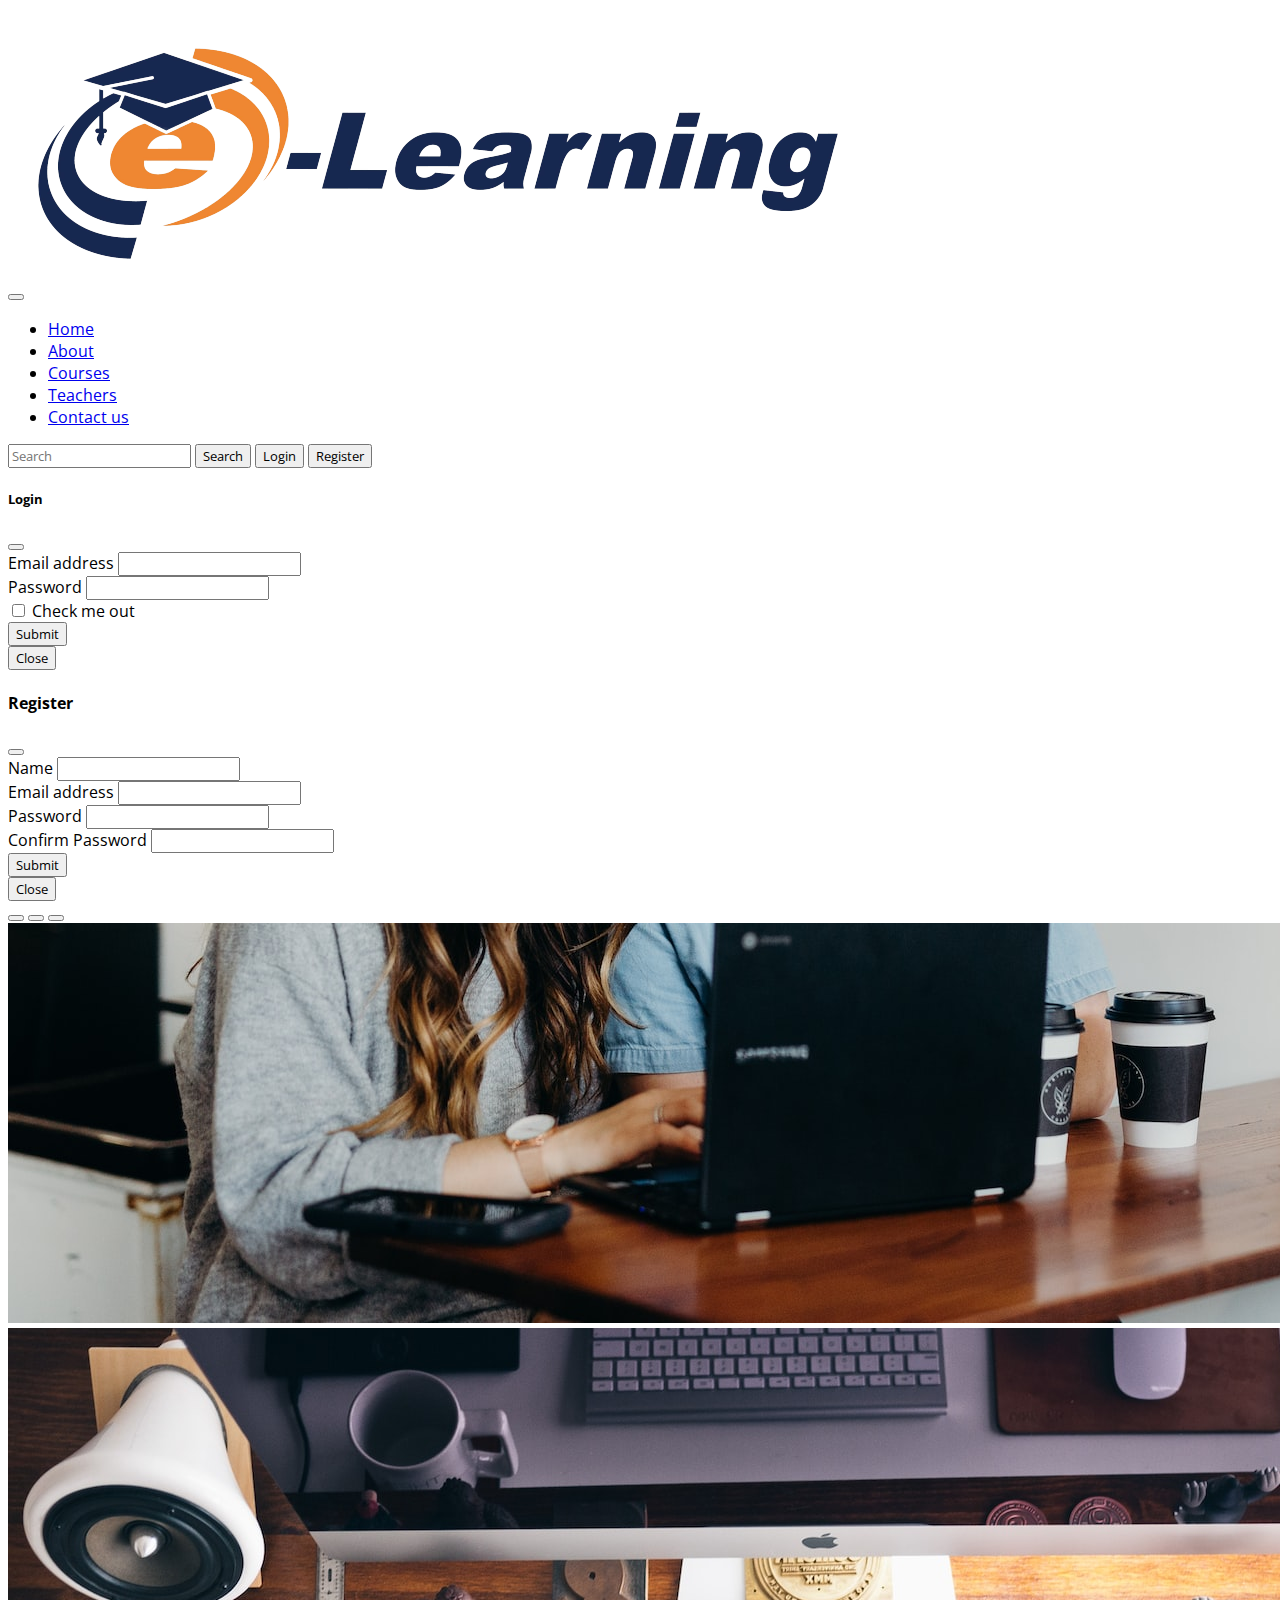
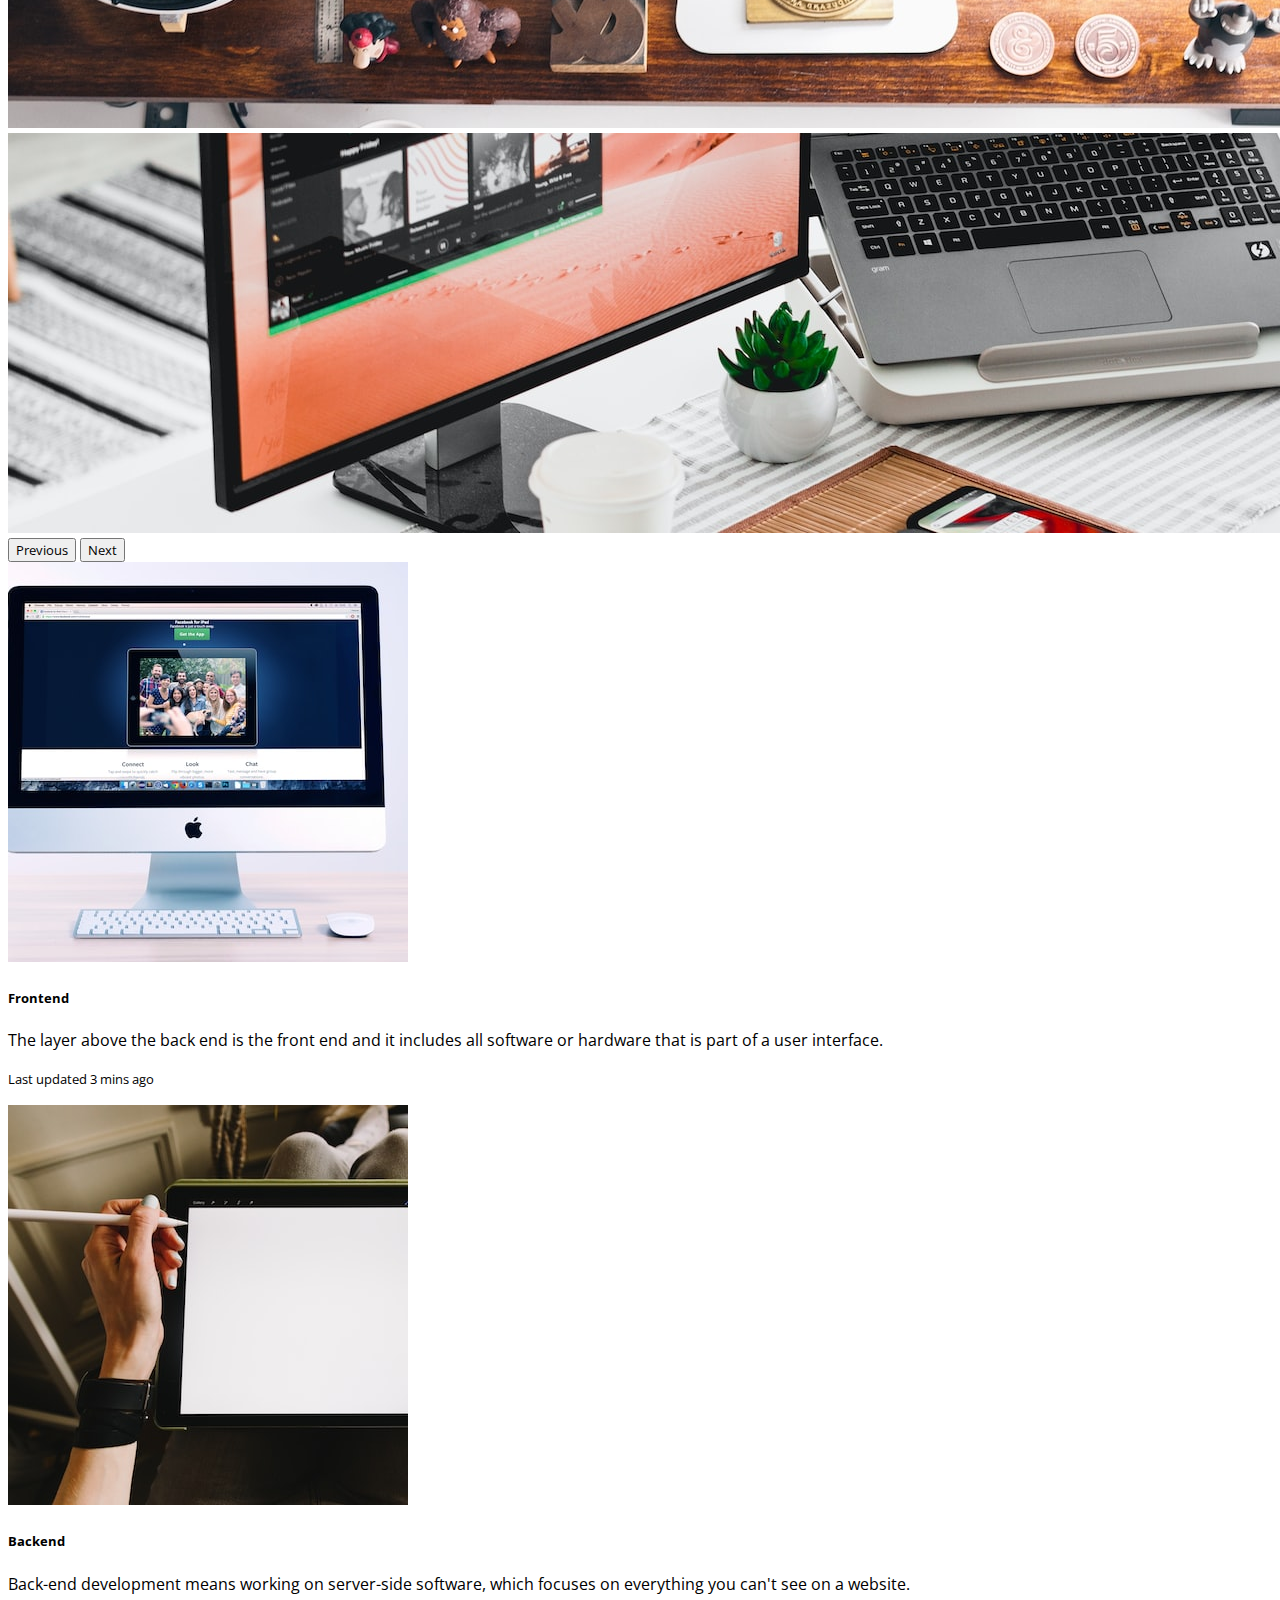
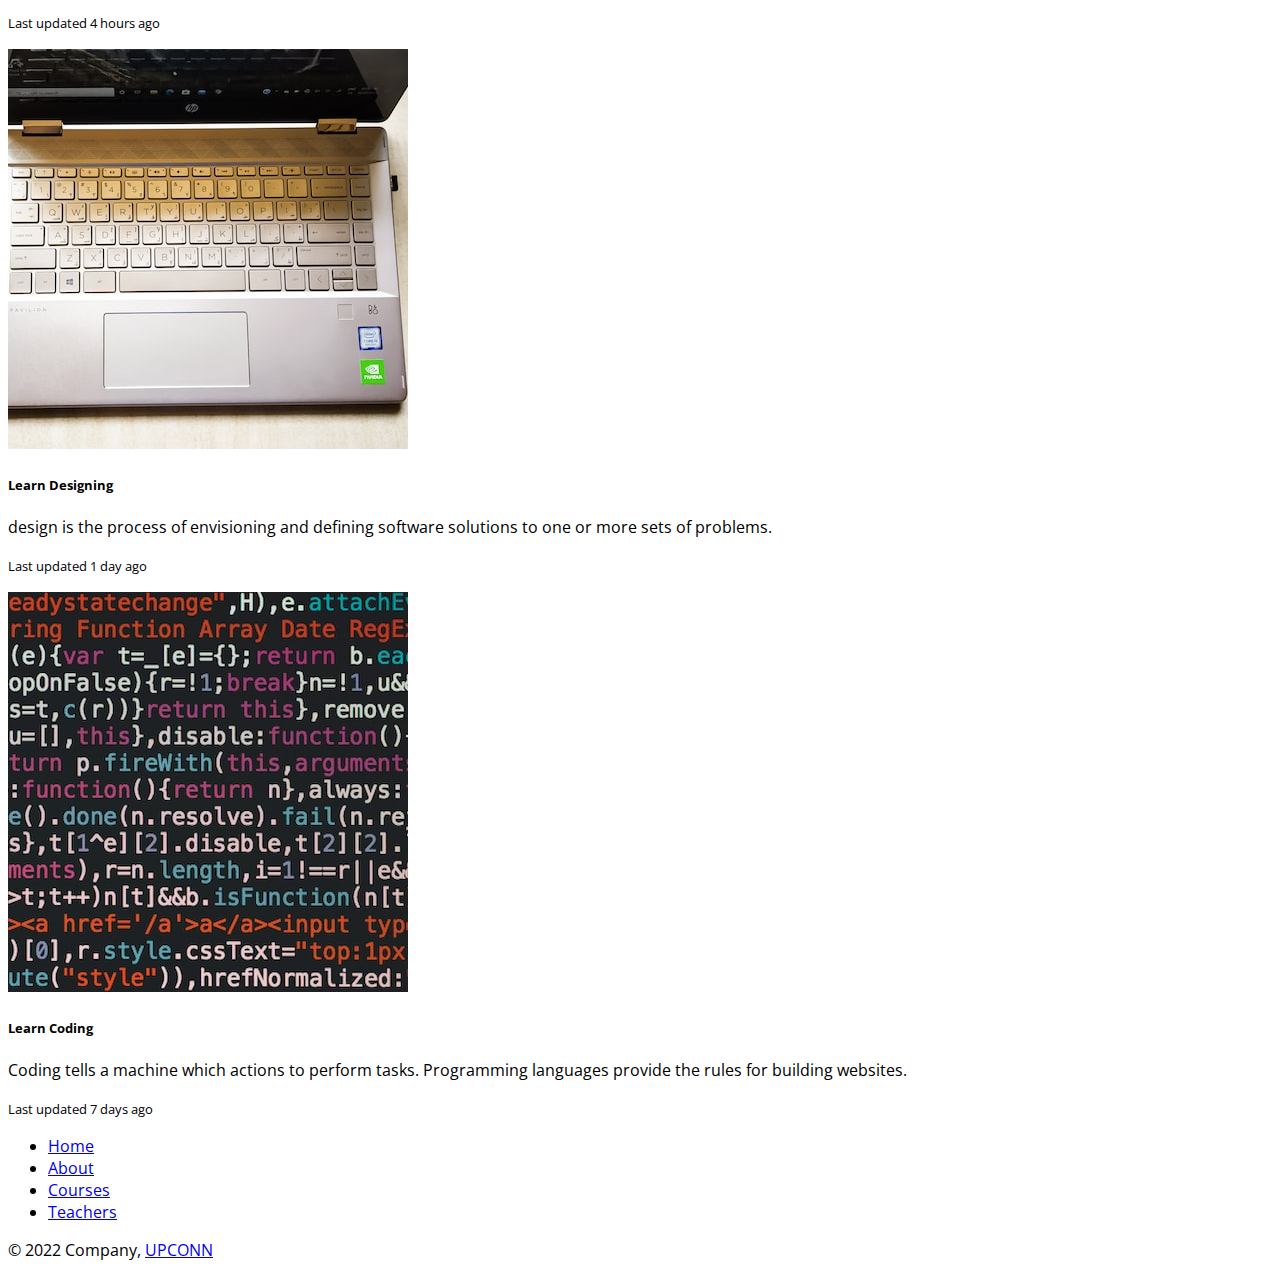
<file: index.html>
<!doctype html>
<html lang="en">

<head>
    <!-- <link rel="stylesheet" href="https://unpkg.com/aos@next/dist/aos.css" /> -->
    <link rel="stylesheet" href="styles.css">
    <!-- Required meta tags -->
    <meta charset="utf-8">
    <meta name="viewport" content="width=device-width, initial-scale=1">
    <!-- Bootstrap CSS -->
    <link href="https://cdn.jsdelivr.net/npm/bootstrap@5.0.2/dist/css/bootstrap.min.css" rel="stylesheet"
        integrity="sha384-EVSTQN3/azprG1Anm3QDgpJLIm9Nao0Yz1ztcQTwFspd3yD65VohhpuuCOmLASjC" crossorigin="anonymous">
    <title>E-learn</title>
</head>

<body>
    <nav class="navbar navbar-expand-lg navbar-light bg-light fixed-top">
        <div class="container-fluid">
            <div class="logocontainer"><a class="navbar-brand" href="index.html"><img
                        src="./Images/logo-removebg-preview.png" class="w-100" alt=""></a></div>
            <button class="navbar-toggler" type="button" data-bs-toggle="collapse"
                data-bs-target="#navbarSupportedContent" aria-controls="navbarSupportedContent" aria-expanded="false"
                aria-label="Toggle navigation">
                <span class="navbar-toggler-icon"></span>
            </button>
            <div class="collapse navbar-collapse" id="navbarSupportedContent">
                <ul class="navbar-nav me-auto mt-1 mb-2 mb-lg-0 mx-2">
                    <li class="nav-item">
                        <a class="nav-link active" aria-current="page" href="index.html">Home</a>
                    </li>
                    <li class="nav-item">
                        <a class="nav-link" href="about.html">About</a>
                    </li>
                    <li class="nav-item">
                        <a class="nav-link" href="courses.html">Courses</a>
                    </li>
                    <li class="nav-item">
                        <a class="nav-link" href="teachers.html">Teachers</a>
                    </li>
                    <li class="nav-item">
                        <a class="nav-link" href="contact.html">Contact us</a>
                    </li>
                </ul>
                <form class="d-flex">
                    <input class="form-control me-2" type="search" placeholder="Search" aria-label="Search">
                    <button class="btn btn-outline-primary" type="submit">Search</button>
                    <!-- Button trigger modal -->
                    <button type="button" class="btn btn-danger mx-2" data-bs-toggle="modal"
                        data-bs-target="#staticBackdrop">
                        Login
                    </button>
                    <button type="button" class="btn btn-success" data-bs-toggle="modal"
                        data-bs-target="#staticBackdrop1">
                        Register
                    </button>
                </form>
            </div>
        </div>
    </nav>
    <!-- Modal -->
    <div class="modal fade" id="staticBackdrop" data-bs-backdrop="static" data-bs-keyboard="false" tabindex="-1"
        aria-labelledby="staticBackdropLabel" aria-hidden="true">
        <div class="modal-dialog">
            <div class="modal-content">
                <div class="modal-header">
                    <h5 class="modal-title" id="staticBackdropLabel">Login</h5>
                    <button type="button" class="btn-close" data-bs-dismiss="modal" aria-label="Close"></button>
                </div>
                <div class="modal-body">
                    <form>
                        <div class="mb-3">
                            <label for="exampleInputEmail1" class="form-label">Email address</label>
                            <input type="email" class="form-control" id="exampleInputEmail1"
                                aria-describedby="emailHelp" required>
                            <!-- <div id="emailHelp" class="form-text">We'll never share your email with anyone else.</div> -->
                        </div>
                        <div class="mb-3">
                            <label for="exampleInputPassword1" class="form-label">Password</label>
                            <input type="password" class="form-control" id="exampleInputPassword1" required>
                        </div>
                        <div class="mb-3 form-check">
                            <input type="checkbox" class="form-check-input" id="exampleCheck1" required>
                            <label class="form-check-label" for="exampleCheck1">Check me out</label>
                        </div>
                        <button type="submit" class="btn btn-primary">Submit</button>
                    </form>
                </div>
                <div class="modal-footer">
                    <button type="button" class="btn btn-secondary" data-bs-dismiss="modal">Close</button>
                </div>
            </div>
        </div>
    </div>

    <!-- modal2 -->
    <div class="modal fade" id="staticBackdrop1" data-bs-backdrop="static" data-bs-keyboard="false" tabindex="-1"
        aria-labelledby="staticBackdropLabel" aria-hidden="true">
        <div class="modal-dialog">
            <div class="modal-content">
                <div class="modal-header">
                    <h4 class="modal-title fw-bold" id="staticBackdropLabel">Register</h4>
                    <button type="button" class="btn-close" data-bs-dismiss="modal" aria-label="Close"></button>
                </div>
                <div class="modal-body">
                    <form>
                        <div class="mb-3">
                            <label for="exampleInputEmail1" class="form-label">Name</label>
                            <input type="text" class="form-control" id="exampleInputEmail1" aria-describedby="emailHelp"
                                required>
                            <!-- <div id="emailHelp" class="form-text">We'll never share your email with anyone else.</div> -->
                        </div>
                        <div class="mb-3">
                            <label for="exampleInputEmail1" class="form-label">Email address</label>
                            <input type="email" class="form-control" id="exampleInputEmail1"
                                aria-describedby="emailHelp" required>
                            <!-- <div id="emailHelp" class="form-text">We'll never share your email with anyone else.</div> -->
                        </div>
                        <div class="mb-3">
                            <label for="exampleInputPassword1" class="form-label">Password</label>
                            <input type="password" class="form-control" id="exampleInputPassword1" required>
                        </div>
                        <div class="mb-3">
                            <label for="exampleInputPassword1" class="form-label">Confirm Password</label>
                            <input type="password" class="form-control" id="exampleInputPassword1" required>
                        </div>
                        <!-- <div class="mb-3 form-check">
                            <input type="checkbox" class="form-check-input" id="exampleCheck1">
                            <label class="form-check-label" for="exampleCheck1">Check me out</label>
                        </div> -->
                        <button type="submit" class="btn btn-primary">Submit</button>
                    </form>
                </div>
                <div class="modal-footer">
                    <button type="button" class="btn btn-secondary" data-bs-dismiss="modal">Close</button>
                </div>
            </div>
        </div>
    </div>

    <div id="carouselExampleIndicators" class="carousel slide" data-bs-ride="carousel">
        <div class="carousel-indicators">
            <button type="button" data-bs-target="#carouselExampleIndicators" data-bs-slide-to="0" class="active"
                aria-current="true" aria-label="Slide 1"></button>
            <button type="button" data-bs-target="#carouselExampleIndicators" data-bs-slide-to="1"
                aria-label="Slide 2"></button>
            <button type="button" data-bs-target="#carouselExampleIndicators" data-bs-slide-to="2"
                aria-label="Slide 3"></button>
        </div>
        <div class="carousel-inner">
            <div class="carousel-item active">
                <img src="./Images/slider3.jpg" class="w-100 mt-5" alt="...">
            </div>
            <div class="carousel-item">
                <img src="./Images/slider5.jpg" class="w-100 mt-5" alt="...">
            </div>
            <div class="carousel-item">
                <img src="./Images/slider1.jpg" class="w-100 mt-5" alt="...">
            </div>
        </div>
        <button class="carousel-control-prev" type="button" data-bs-target="#carouselExampleIndicators"
            data-bs-slide="prev">
            <span class="carousel-control-prev-icon" aria-hidden="true"></span>
            <span class="visually-hidden">Previous</span>
        </button>
        <button class="carousel-control-next" type="button" data-bs-target="#carouselExampleIndicators"
            data-bs-slide="next">
            <span class="carousel-control-next-icon" aria-hidden="true"></span>
            <span class="visually-hidden">Next</span>
        </button>
    </div>
    <div class="row row-cols-1 row-cols-md-2 g-4 m-lg-5 m-3">
        <div class="col">
            <div class="card" data-aos="slide-right">
                <div class="row g-0">
                    <div class="col-lg-4">
                        <img src="./Images/card1.jpg" class="img-fluid rounded-start" alt="...">
                    </div>
                    <div class="col-lg-8">
                        <div class="card-body">
                            <h5 class="card-title">Frontend</h5>
                            <p class="card-text">The layer above the back end is the front end and it includes all
                                software or hardware that is part of a user interface.</p>
                            <p class="card-text"><small class="text-muted">Last updated 3 mins ago</small></p>
                        </div>
                    </div>
                </div>
            </div>
        </div>
        <div class="col">
            <div class="card" data-aos="slide-left">
                <div class="row g-0">
                    <div class="col-lg-4">
                        <img src="./Images/card2.jpg" class="img-fluid rounded-start" alt="...">
                    </div>
                    <div class="col-lg-8">
                        <div class="card-body">
                            <h5 class="card-title">Backend</h5>
                            <p class="card-text">Back-end development means working on server-side software, which
                                focuses on everything you can't see on a website.</p>
                            <p class="card-text"><small class="text-muted">Last updated 4 hours ago</small></p>
                        </div>
                    </div>
                </div>
            </div>
        </div>
        <div class="col">
            <div class="card" data-aos="slide-right">
                <div class="row g-0">
                    <div class="col-lg-4">
                        <img src="./Images/card3.jpg" class="img-fluid rounded-start" alt="...">
                    </div>
                    <div class="col-lg-8">
                        <div class="card-body">
                            <h5 class="card-title">Learn Designing</h5>
                            <p class="card-text">design is the process of envisioning and defining software solutions to
                                one or more sets of problems.</p>
                            <p class="card-text"><small class="text-muted">Last updated 1 day ago</small></p>
                        </div>
                    </div>
                </div>
            </div>
        </div>
        <div class="col">
            <div class="card" data-aos="slide-left">
                <div class="row g-0">
                    <div class="col-lg-4">
                        <img src="./Images/card4.jpg" class="img-fluid rounded-start" alt="...">
                    </div>
                    <div class="col-lg-8">
                        <div class="card-body">
                            <h5 class="card-title">Learn Coding</h5>
                            <p class="card-text">Coding tells a machine which actions to perform tasks. Programming
                                languages provide the rules for building websites.</p>
                            <p class="card-text"><small class="text-muted">Last updated 7 days ago</small></p>
                        </div>
                    </div>
                </div>
            </div>
        </div>

    </div>
    <div class="bg-dark sticky-bottom">
        <footer class="py-3">
            <ul class="nav justify-content-center border-bottom pb-3 mb-3">
                <li class="nav-item"><a href="index.html" class="nav-link px-2 text-light">Home</a></li>
                <li class="nav-item"><a href="about.html" class="nav-link px-2 text-light">About</a></li>
                <li class="nav-item"><a href="courses.html" class="nav-link px-2 text-light">Courses</a></li>
                <li class="nav-item"><a href="teachers.html" class="nav-link px-2 text-light">Teachers</a></li>
            </ul>
            <p class="text-center text-light">© 2022 Company, <a href="https://upconn.in/"
                    class="fw-bold text-light">UPCONN</a></p>
        </footer>
    </div>
    <script src="https://cdn.jsdelivr.net/npm/bootstrap@5.0.2/dist/js/bootstrap.bundle.min.js"
        integrity="sha384-MrcW6ZMFYlzcLA8Nl+NtUVF0sA7MsXsP1UyJoMp4YLEuNSfAP+JcXn/tWtIaxVXM"
        crossorigin="anonymous"></script>
    <!-- <script src="https://unpkg.com/aos@next/dist/aos.js"></script>
        <script>
          AOS.init({
            offset: 100,
            duration: 1000,
          });
        </script> -->
</body>

</html>
</file>
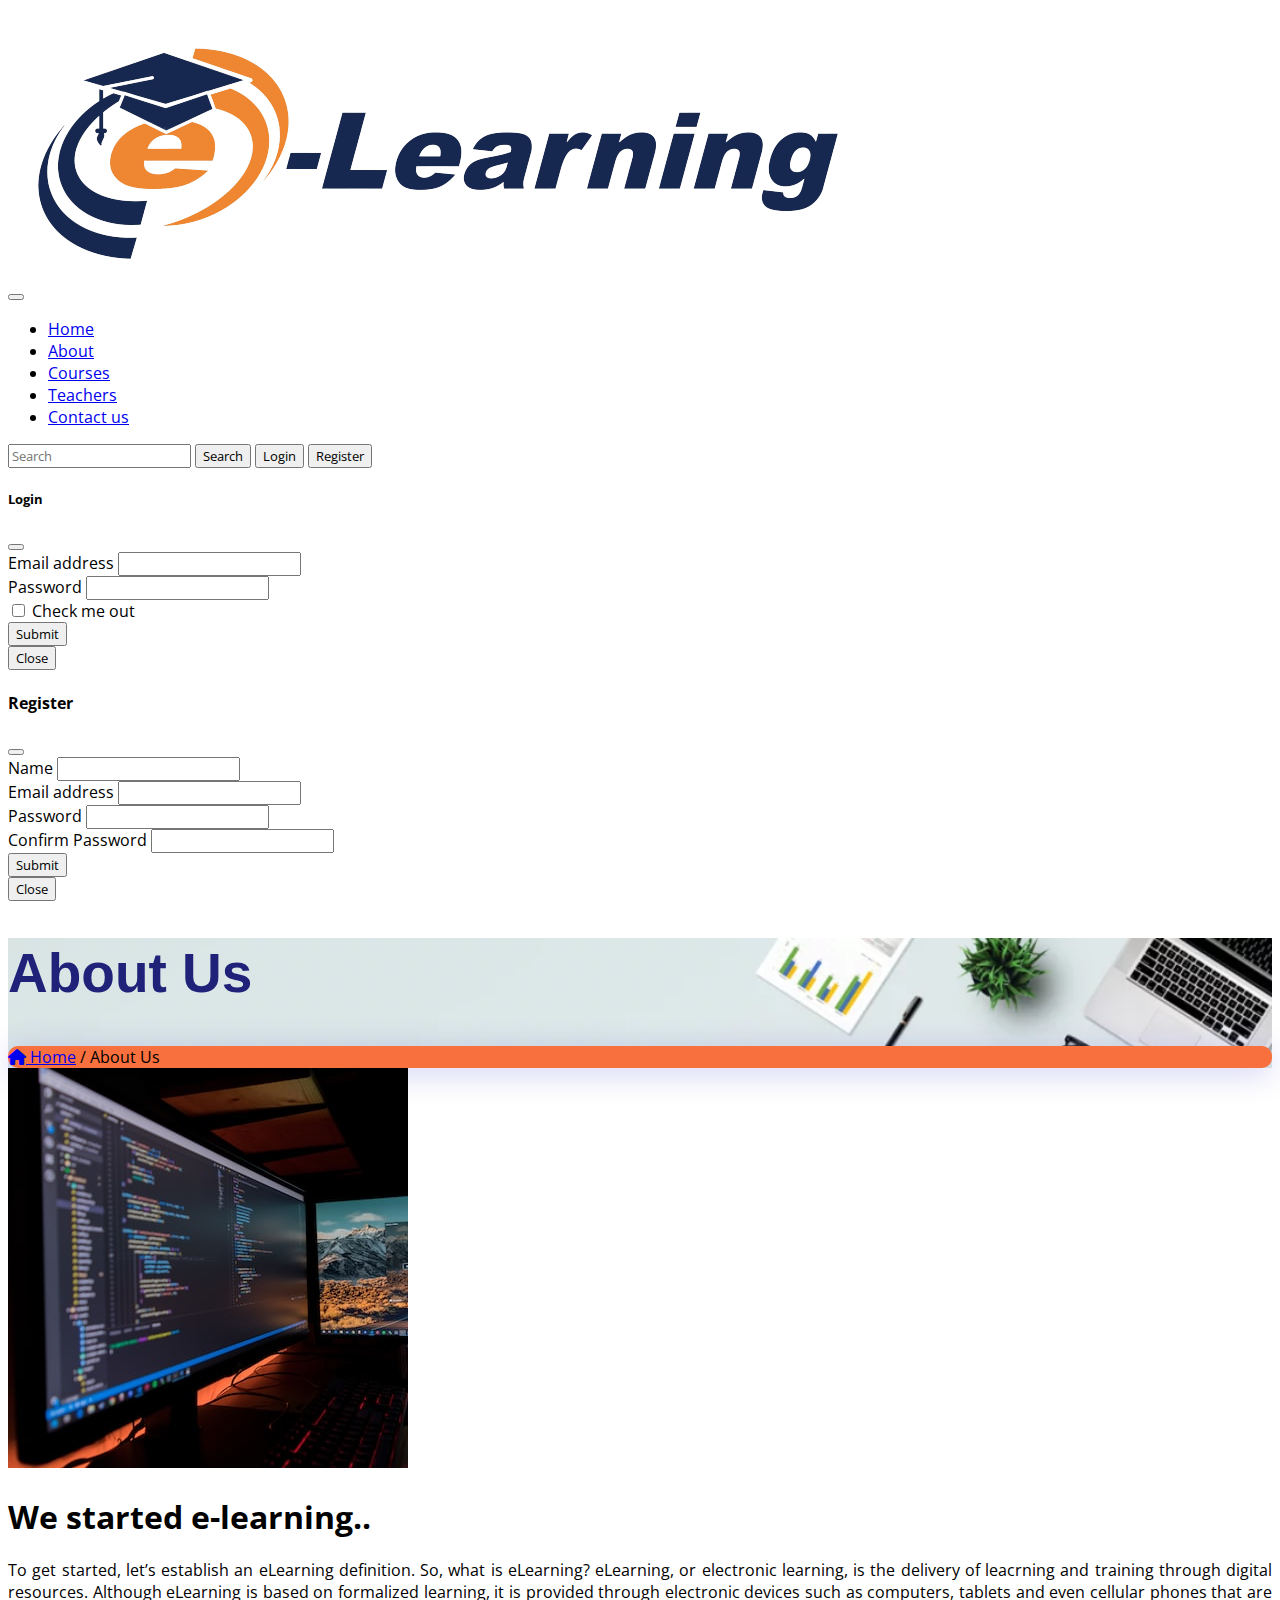
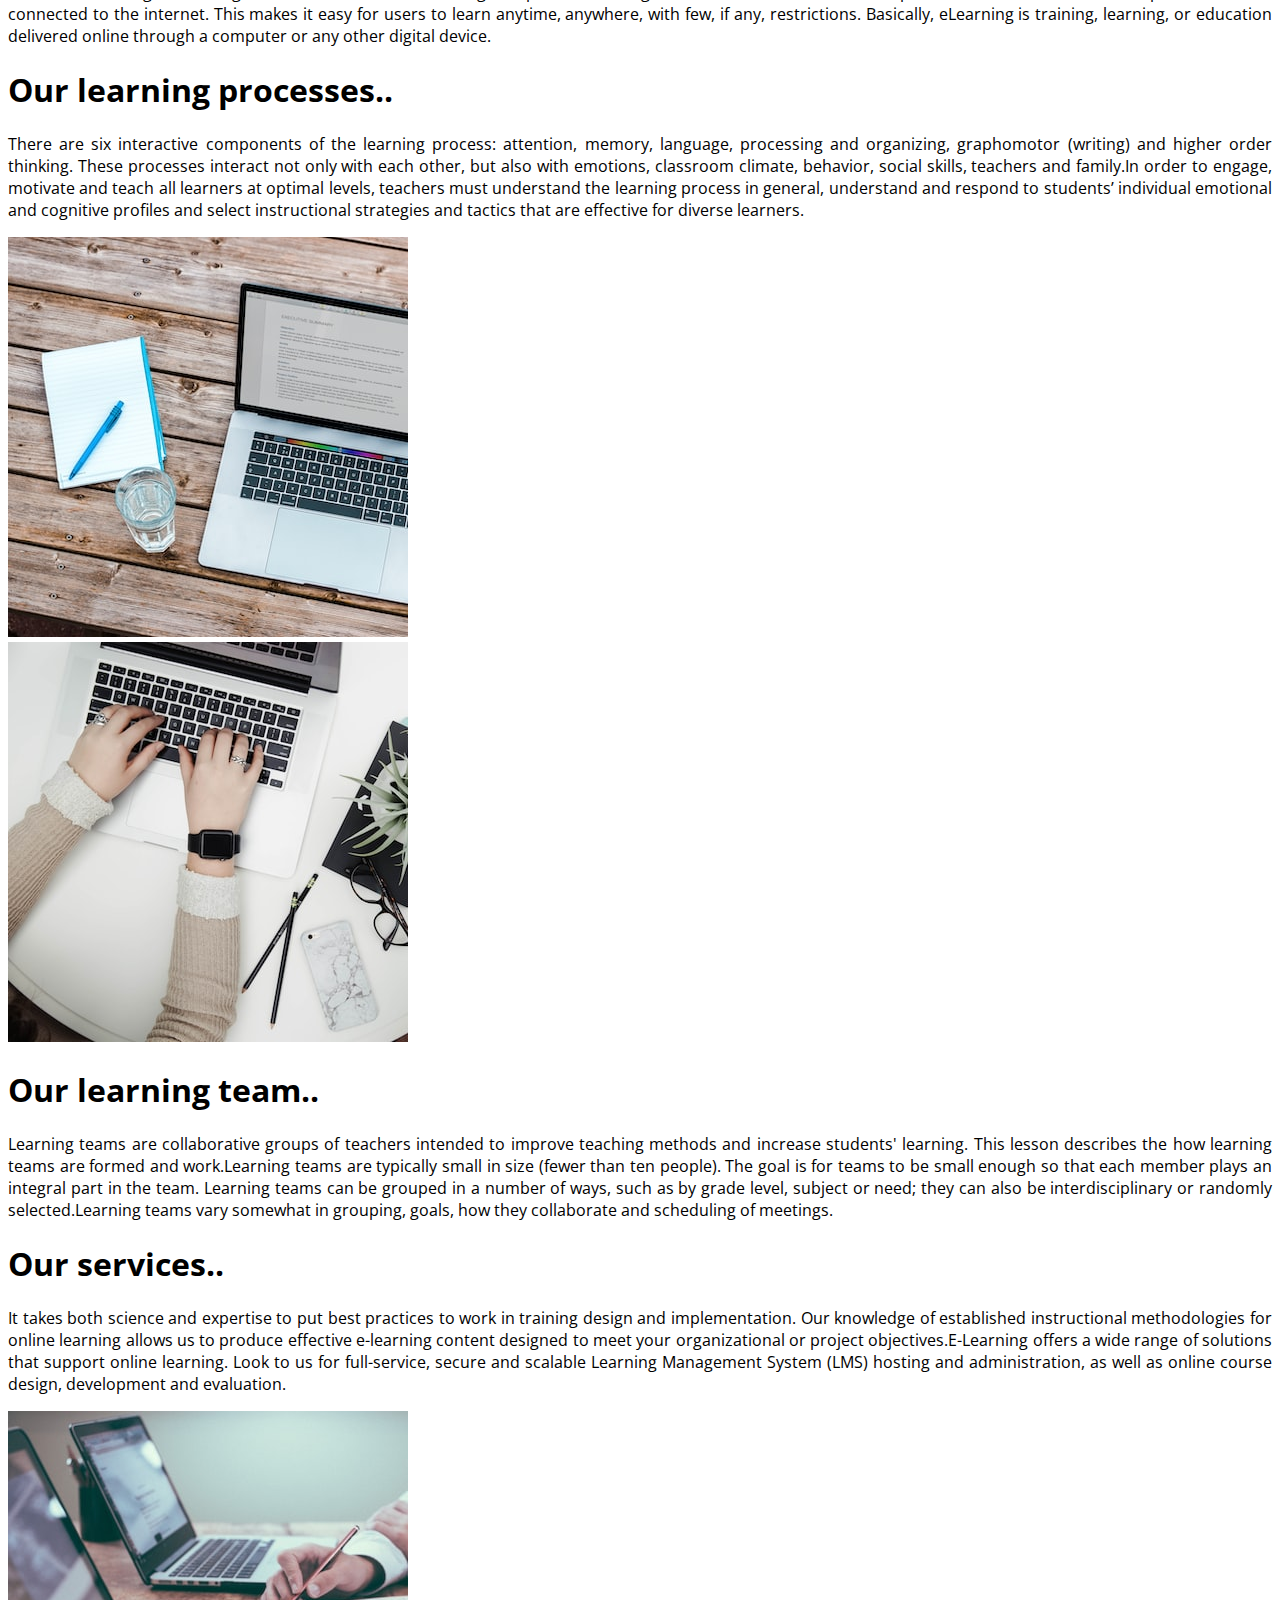
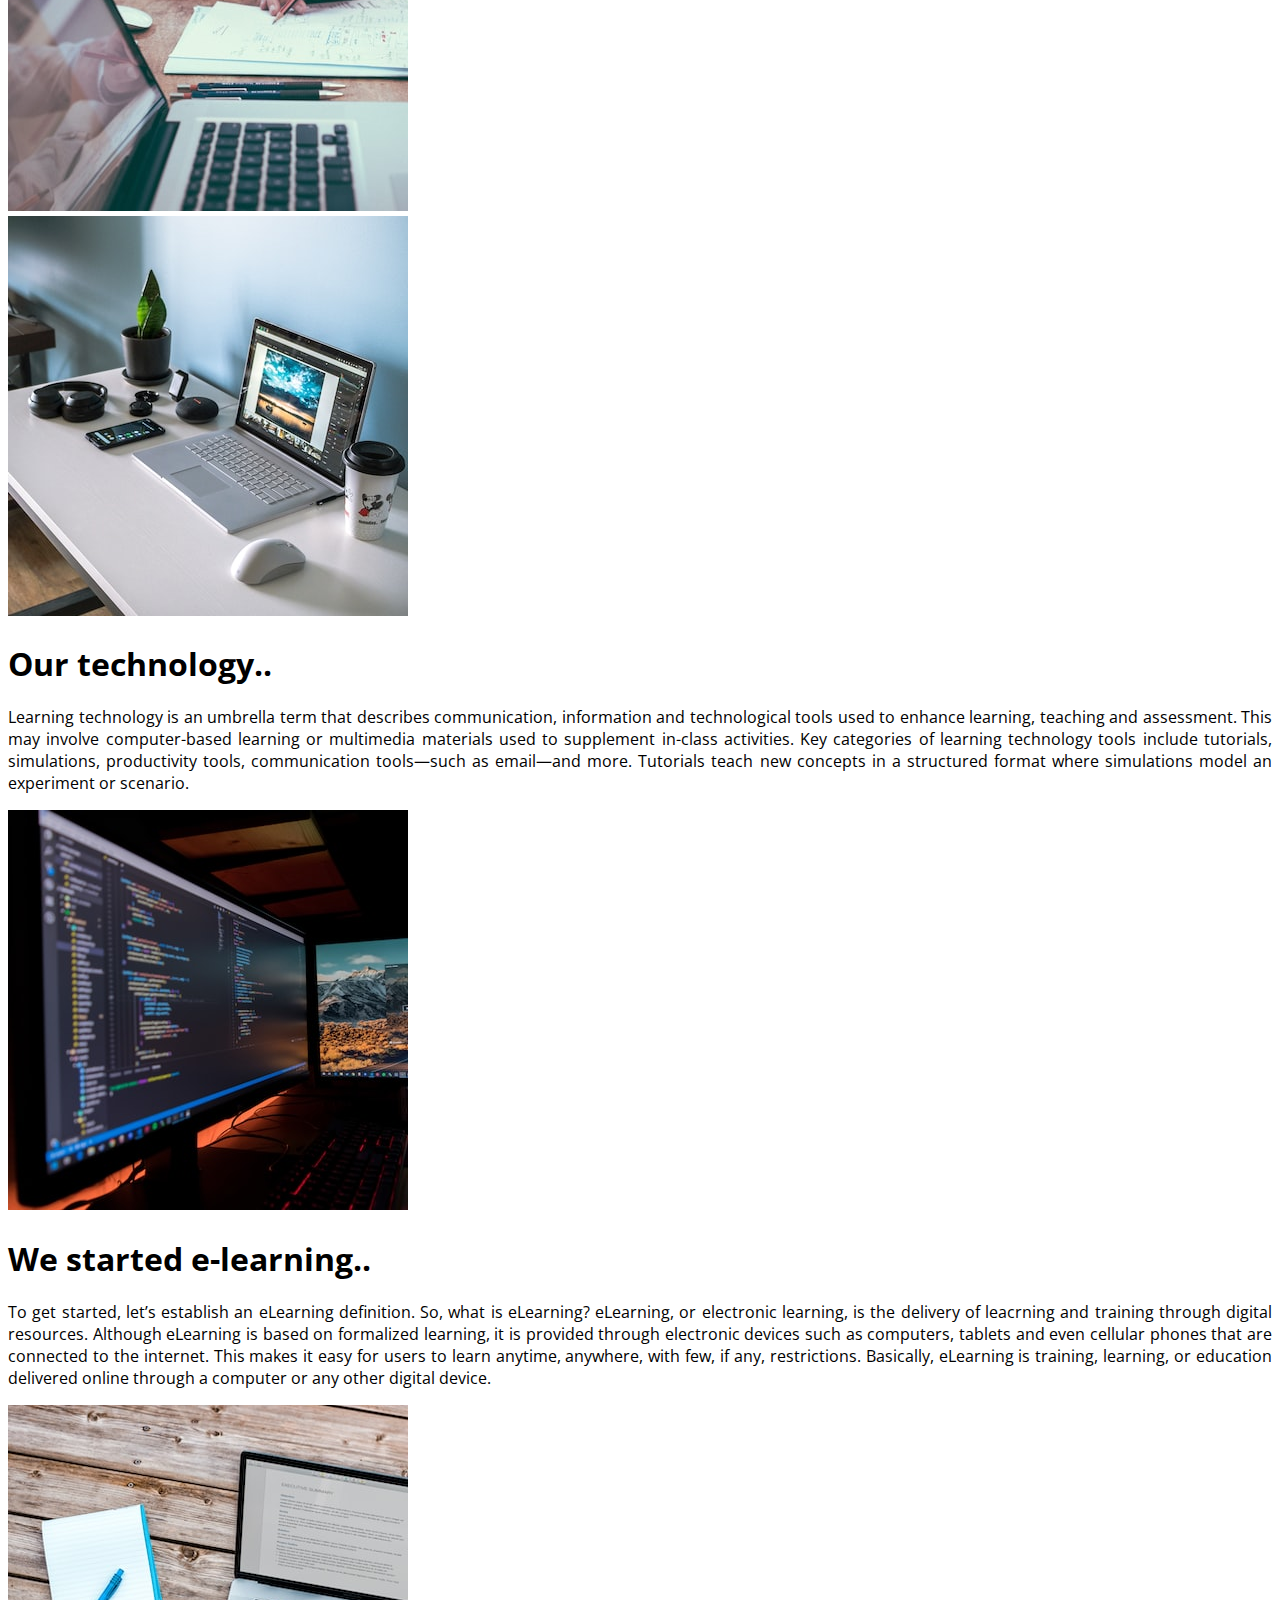
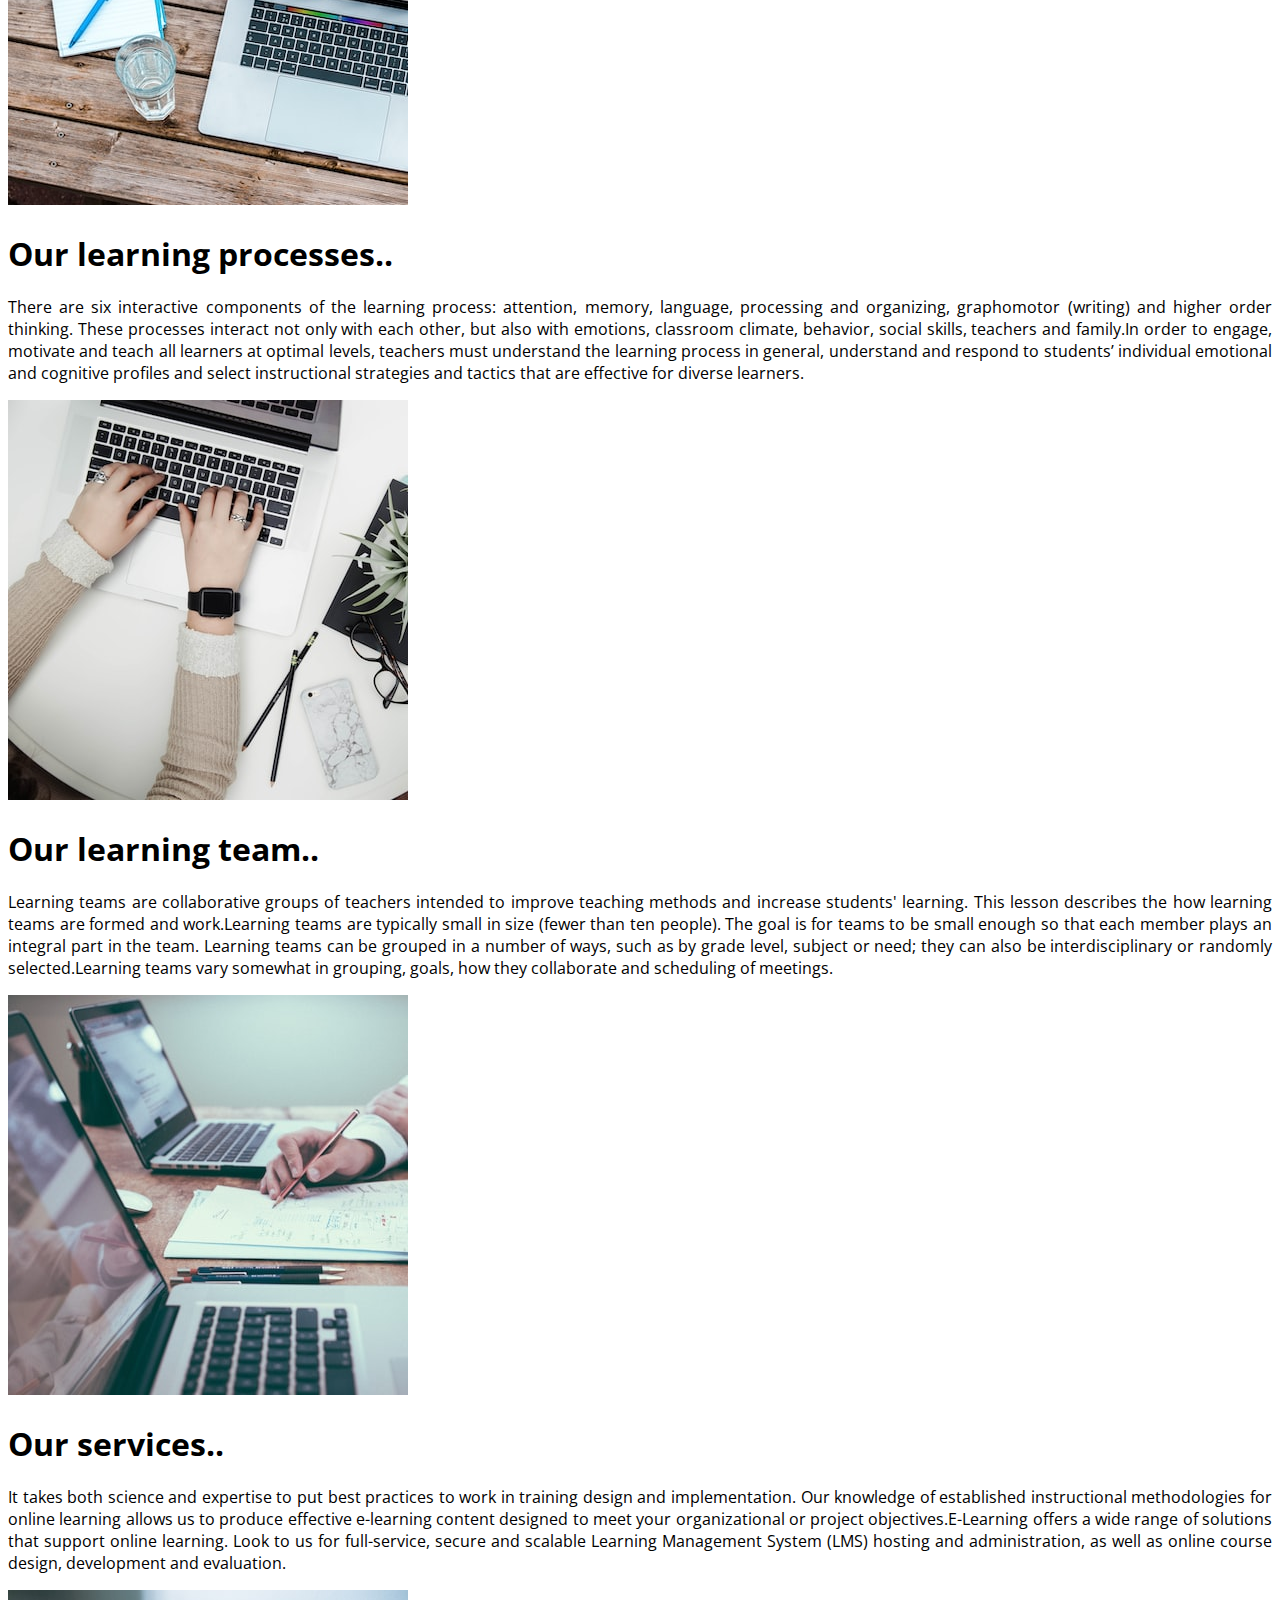
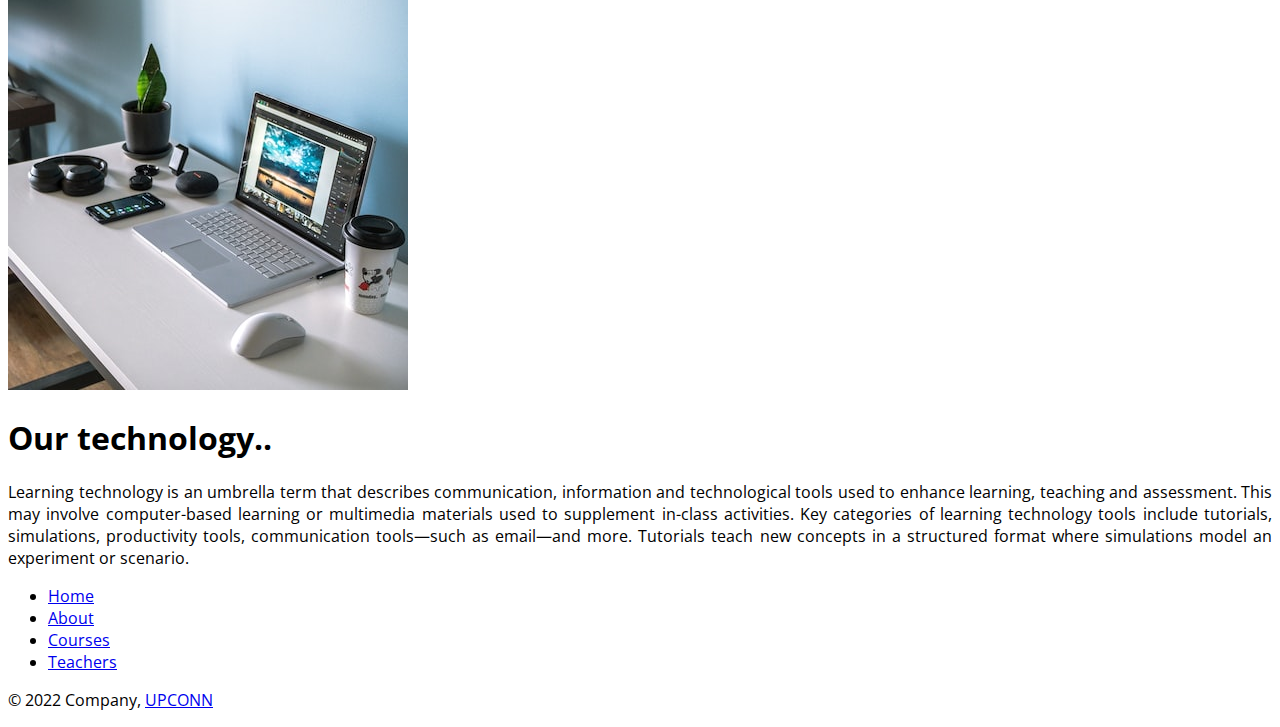
<file: about.html>
<!DOCTYPE html>
<html lang="en">

<head>
    <link href="https://cdn.jsdelivr.net/npm/bootstrap@5.0.2/dist/css/bootstrap.min.css" rel="stylesheet"
        integrity="sha384-EVSTQN3/azprG1Anm3QDgpJLIm9Nao0Yz1ztcQTwFspd3yD65VohhpuuCOmLASjC" crossorigin="anonymous">
    <link rel="stylesheet" href="https://cdnjs.cloudflare.com/ajax/libs/font-awesome/6.4.0/css/all.min.css">
    <link rel="stylesheet" href="styles.css">
    <!-- Required meta tags -->
    <meta charset="utf-8">
    <meta charset="UTF-8">
    <meta http-equiv="X-UA-Compatible" content="IE=edge">
    <meta name="viewport" content="width=device-width, initial-scale=1.0">
    <title>E-learn</title>
</head>

<body>
    <nav class="navbar navbar-expand-lg navbar-light bg-light sticky-top">
        <div class="container-fluid">
            <div class="logocontainer"><a class="navbar-brand" href="index.html"><img
                        src="./Images/logo-removebg-preview.png" class="w-100" alt=""></a></div>
            <button class="navbar-toggler" type="button" data-bs-toggle="collapse"
                data-bs-target="#navbarSupportedContent" aria-controls="navbarSupportedContent" aria-expanded="false"
                aria-label="Toggle navigation">
                <span class="navbar-toggler-icon"></span>
            </button>
            <div class="collapse navbar-collapse" id="navbarSupportedContent">
                <ul class="navbar-nav me-auto mt-1 mb-2 mb-lg-0 mx-2">
                    <li class="nav-item">
                        <a class="nav-link active" aria-current="page" href="index.html">Home</a>
                    </li>
                    <li class="nav-item">
                        <a class="nav-link" href="about.html">About</a>
                    </li>
                    <li class="nav-item">
                        <a class="nav-link" href="courses.html">Courses</a>
                    </li>
                    <li class="nav-item">
                        <a class="nav-link" href="teachers.html">Teachers</a>
                    </li>
                    <li class="nav-item">
                        <a class="nav-link" href="contact.html">Contact us</a>
                    </li>
                </ul>
                <form class="d-flex">
                    <input class="form-control me-2" type="search" placeholder="Search" aria-label="Search">
                    <button class="btn btn-outline-primary" type="submit">Search</button>
                    <!-- Button trigger modal -->
                    <button type="button" class="btn btn-danger mx-2" data-bs-toggle="modal"
                        data-bs-target="#staticBackdrop">
                        Login
                    </button>
                    <button type="button" class="btn btn-success" data-bs-toggle="modal"
                        data-bs-target="#staticBackdrop1">
                        Register
                    </button>
                </form>
            </div>
        </div>
    </nav>
    <!-- Modal -->
    <div class="modal fade" id="staticBackdrop" data-bs-backdrop="static" data-bs-keyboard="false" tabindex="-1"
        aria-labelledby="staticBackdropLabel" aria-hidden="true">
        <div class="modal-dialog">
            <div class="modal-content">
                <div class="modal-header">
                    <h5 class="modal-title" id="staticBackdropLabel">Login</h5>
                    <button type="button" class="btn-close" data-bs-dismiss="modal" aria-label="Close"></button>
                </div>
                <div class="modal-body">
                    <form>
                        <div class="mb-3">
                            <label for="exampleInputEmail1" class="form-label">Email address</label>
                            <input type="email" class="form-control" id="exampleInputEmail1"
                                aria-describedby="emailHelp" required>
                            <!-- <div id="emailHelp" class="form-text">We'll never share your email with anyone else.</div> -->
                        </div>
                        <div class="mb-3">
                            <label for="exampleInputPassword1" class="form-label">Password</label>
                            <input type="password" class="form-control" id="exampleInputPassword1" required>
                        </div>
                        <div class="mb-3 form-check">
                            <input type="checkbox" class="form-check-input" id="exampleCheck1" required>
                            <label class="form-check-label" for="exampleCheck1">Check me out</label>
                        </div>
                        <button type="submit" class="btn btn-primary">Submit</button>
                    </form>
                </div>
                <div class="modal-footer">
                    <button type="button" class="btn btn-secondary" data-bs-dismiss="modal">Close</button>
                </div>
            </div>
        </div>
    </div>

    <!-- modal2 -->
    <div class="modal fade" id="staticBackdrop1" data-bs-backdrop="static" data-bs-keyboard="false" tabindex="-1"
        aria-labelledby="staticBackdropLabel" aria-hidden="true">
        <div class="modal-dialog">
            <div class="modal-content">
                <div class="modal-header">
                    <h4 class="modal-title fw-bold" id="staticBackdropLabel">Register</h4>
                    <button type="button" class="btn-close" data-bs-dismiss="modal" aria-label="Close"></button>
                </div>
                <div class="modal-body">
                    <form>
                        <div class="mb-3">
                            <label for="exampleInputEmail1" class="form-label">Name</label>
                            <input type="text" class="form-control" id="exampleInputEmail1" aria-describedby="emailHelp"
                                required>
                            <!-- <div id="emailHelp" class="form-text">We'll never share your email with anyone else.</div> -->
                        </div>
                        <div class="mb-3">
                            <label for="exampleInputEmail1" class="form-label">Email address</label>
                            <input type="email" class="form-control" id="exampleInputEmail1"
                                aria-describedby="emailHelp" required>
                            <!-- <div id="emailHelp" class="form-text">We'll never share your email with anyone else.</div> -->
                        </div>
                        <div class="mb-3">
                            <label for="exampleInputPassword1" class="form-label">Password</label>
                            <input type="password" class="form-control" id="exampleInputPassword1" required>
                        </div>
                        <div class="mb-3">
                            <label for="exampleInputPassword1" class="form-label">Confirm Password</label>
                            <input type="password" class="form-control" id="exampleInputPassword1" required>
                        </div>
                        <!-- <div class="mb-3 form-check">
                            <input type="checkbox" class="form-check-input" id="exampleCheck1">
                            <label class="form-check-label" for="exampleCheck1">Check me out</label>
                        </div> -->
                        <button type="submit" class="btn btn-primary">Submit</button>
                    </form>
                </div>
                <div class="modal-footer">
                    <button type="button" class="btn btn-secondary" data-bs-dismiss="modal">Close</button>
                </div>
            </div>
        </div>
    </div>
    <div class="topbg p-5 mb-4 mb-lg-0">
        <div class="ms-lg-5 ps-lg-5">
            <h1 class="fw-bolder title">About Us</h1>
            <div class="d-inline-flex align-items-center btns">
                <a href="index.html" class="text-light text-decoration-none fs-5 p-2 ps-3"><i class="fa-solid fa-house fs-6"></i> Home</a>
                <a class="text-light text-decoration-none fs-5 p-2 pe-3">/ About Us</a>
            </div>
        </div>
    </div>
    <div class="m-lg-5 p-lg-5 d-lg-block d-none">
        <div class="row mx-lg-5 px-lg-5 mx-2">
            <div class="col-lg-6">
                <img src="./Images/about1.jpg" class="w-100 my-3 my-lg-0" alt="">
            </div>
            <div class="col-lg-6 my-lg-3 my-2">
                <h1 class="mt-3 fs-2 fw-bold">We started e-learning..</h1>
                <p class="aboutUsPara">To get started, let’s establish an eLearning definition. So, what is eLearning?
                    eLearning, or electronic learning, is the delivery of leacrning and training through digital
                    resources. Although eLearning is based on formalized learning, it is provided through electronic
                    devices such as computers, tablets and even cellular phones that are connected to the internet. This
                    makes it easy for users to learn anytime, anywhere, with few, if any, restrictions. Basically,
                    eLearning is training, learning, or education delivered online through a computer or any other
                    digital device.</p>
            </div>
        </div>
        <div class="row mx-lg-5 px-lg-5 mx-2">
            <div class="col-lg-6 my-lg-3 my-2">
                <h1 class="mt-3 fs-2 fw-bold">Our learning processes..</h1>
                <p class="aboutUsPara">There are six interactive components of the learning process: attention, memory,
                    language, processing and organizing, graphomotor (writing) and higher order thinking. These
                    processes interact not only with each other, but also with emotions, classroom climate, behavior,
                    social skills, teachers and family.In order to engage, motivate and teach all learners at optimal
                    levels, teachers must understand the learning process in general, understand and respond to
                    students’ individual emotional and cognitive profiles and select instructional strategies and
                    tactics that are effective for diverse learners.</p>
            </div>
            <div class="col-lg-6">
                <img src="./Images/about2.jpg" class="w-100 my-3 my-lg-0" alt="">
            </div>
        </div>
        <div class="row mx-lg-5 px-lg-5 mx-2">
            <div class="col-lg-6">
                <img src="./Images/about3.jpg" class="w-100 my-3 my-lg-0" alt="">
            </div>
            <div class="col-lg-6 my-lg-3 my-2">
                <h1 class="mt-3 fs-2 fw-bold">Our learning team..</h1>
                <p class="aboutUsPara">Learning teams are collaborative groups of teachers intended to improve teaching
                    methods and increase students' learning. This lesson describes the how learning teams are formed and
                    work.Learning teams are typically small in size (fewer than ten people). The goal is for teams to be
                    small enough so that each member plays an integral part in the team. Learning teams can be grouped
                    in a number of ways, such as by grade level, subject or need; they can also be interdisciplinary or
                    randomly selected.Learning teams vary somewhat in grouping, goals, how they collaborate and
                    scheduling of meetings.
                </p>
            </div>
        </div>
        <div class="row mx-lg-5 px-lg-5 mx-2">
            <div class="col-lg-6 my-lg-3 my-2">
                <h1 class="mt-3 fs-2 fw-bold">Our services..</h1>
                <p class="aboutUsPara">It takes both science and expertise to put best practices to work in training
                    design and implementation. Our knowledge of established instructional methodologies for online
                    learning allows us to produce effective e-learning content designed to meet your organizational or
                    project objectives.E-Learning offers a wide range of solutions that support online learning. Look to
                    us for full-service, secure and scalable Learning Management System (LMS) hosting and
                    administration, as well as online course design, development and evaluation.</p>
            </div>
            <div class="col-lg-6">
                <img src="./Images/about4.jpg" class="w-100 my-3 my-lg-0" alt="">
            </div>
        </div>
        <div class="row mx-lg-5 px-lg-5 mx-2">
            <div class="col-lg-6">
                <img src="./Images/about5.jpg" class="w-100 my-3 my-lg-0" alt="">
            </div>
            <div class="col-lg-6 my-lg-3 my-2">
                <h1 class="mt-3 fs-2 fw-bold">Our technology..</h1>
                <p class="aboutUsPara">Learning technology is an umbrella term that describes communication,
                    information and technological tools used to enhance learning, teaching and assessment. This may
                    involve computer-based learning or multimedia materials used to supplement in-class activities. Key
                    categories of learning technology tools include tutorials, simulations, productivity tools,
                    communication tools—such as email—and more. Tutorials teach new concepts in a structured format
                    where simulations model an experiment or scenario.</p>
            </div>
        </div>
    </div>
    <div class="m-lg-5 p-lg-5 d-lg-none d-block">
        <div class="row mx-lg-5 px-lg-5 mx-2">
            <div class="col-lg-6">
                <img src="./Images/about1.jpg" class="w-100 my-3 my-lg-0" alt="">
            </div>
            <div class="col-lg-6 my-lg-3 my-2">
                <h1 class="mt-3 fs-2 fw-bold">We started e-learning..</h1>
                <p class="aboutUsPara">To get started, let’s establish an eLearning definition. So, what is eLearning?
                    eLearning, or electronic learning, is the delivery of leacrning and training through digital
                    resources. Although eLearning is based on formalized learning, it is provided through electronic
                    devices such as computers, tablets and even cellular phones that are connected to the internet. This
                    makes it easy for users to learn anytime, anywhere, with few, if any, restrictions. Basically,
                    eLearning is training, learning, or education delivered online through a computer or any other
                    digital device.</p>
            </div>
        </div>
        <div class="row mx-lg-5 px-lg-5 mx-2">
            <div class="col-lg-6">
                <img src="./Images/about2.jpg" class="w-100 my-3 my-lg-0" alt="">
            </div>
            <div class="col-lg-6 my-lg-3 my-2">
                <h1 class="mt-3 fs-2 fw-bold">Our learning processes..</h1>
                <p class="aboutUsPara">There are six interactive components of the learning process: attention, memory,
                    language, processing and organizing, graphomotor (writing) and higher order thinking. These
                    processes interact not only with each other, but also with emotions, classroom climate, behavior,
                    social skills, teachers and family.In order to engage, motivate and teach all learners at optimal
                    levels, teachers must understand the learning process in general, understand and respond to
                    students’ individual emotional and cognitive profiles and select instructional strategies and
                    tactics that are effective for diverse learners.</p>
            </div>
        </div>
        <div class="row mx-lg-5 px-lg-5 mx-2">
            <div class="col-lg-6">
                <img src="./Images/about3.jpg" class="w-100 my-3 my-lg-0" alt="">
            </div>
            <div class="col-lg-6 my-lg-3 my-2">
                <h1 class="mt-3 fs-2 fw-bold">Our learning team..</h1>
                <p class="aboutUsPara">Learning teams are collaborative groups of teachers intended to improve teaching
                    methods and increase students' learning. This lesson describes the how learning teams are formed and
                    work.Learning teams are typically small in size (fewer than ten people). The goal is for teams to be
                    small enough so that each member plays an integral part in the team. Learning teams can be grouped
                    in a number of ways, such as by grade level, subject or need; they can also be interdisciplinary or
                    randomly selected.Learning teams vary somewhat in grouping, goals, how they collaborate and
                    scheduling of meetings.
                </p>
            </div>
        </div>
        <div class="row mx-lg-5 px-lg-5 mx-2">
            <div class="col-lg-6">
                <img src="./Images/about4.jpg" class="w-100 my-3 my-lg-0" alt="">
            </div>
            <div class="col-lg-6 my-lg-3 my-2">
                <h1 class="mt-3 fs-2 fw-bold">Our services..</h1>
                <p class="aboutUsPara">It takes both science and expertise to put best practices to work in training
                    design and implementation. Our knowledge of established instructional methodologies for online
                    learning allows us to produce effective e-learning content designed to meet your organizational or
                    project objectives.E-Learning offers a wide range of solutions that support online learning. Look to
                    us for full-service, secure and scalable Learning Management System (LMS) hosting and
                    administration, as well as online course design, development and evaluation.</p>
            </div>
        </div>
        <div class="row mx-lg-5 px-lg-5 mx-2">
            <div class="col-lg-6">
                <img src="./Images/about5.jpg" class="w-100 my-3 my-lg-0" alt="">
            </div>
            <div class="col-lg-6 my-lg-3 my-2">
                <h1 class="mt-3 fs-2 fw-bold">Our technology..</h1>
                <p class="aboutUsPara">Learning technology is an umbrella term that describes communication,
                    information and technological tools used to enhance learning, teaching and assessment. This may
                    involve computer-based learning or multimedia materials used to supplement in-class activities. Key
                    categories of learning technology tools include tutorials, simulations, productivity tools,
                    communication tools—such as email—and more. Tutorials teach new concepts in a structured format
                    where simulations model an experiment or scenario.</p>
            </div>
        </div>
    </div>
    <div class="bg-dark sticky-bottom">
        <footer class="py-3">
            <ul class="nav justify-content-center border-bottom pb-3 mb-3">
                <li class="nav-item"><a href="index.html" class="nav-link px-2 text-light">Home</a></li>
                <li class="nav-item"><a href="about.html" class="nav-link px-2 text-light">About</a></li>
                <li class="nav-item"><a href="courses.html" class="nav-link px-2 text-light">Courses</a></li>
                <li class="nav-item"><a href="teachers.html" class="nav-link px-2 text-light">Teachers</a></li>
            </ul>
            <p class="text-center text-light">© 2022 Company, <a href="https://upconn.in/"
                    class="fw-bold text-light">UPCONN</a></p>
        </footer>
    </div>
    <script src="https://cdn.jsdelivr.net/npm/bootstrap@5.0.2/dist/js/bootstrap.bundle.min.js"
        integrity="sha384-MrcW6ZMFYlzcLA8Nl+NtUVF0sA7MsXsP1UyJoMp4YLEuNSfAP+JcXn/tWtIaxVXM"
        crossorigin="anonymous"></script>
</body>

</html>
</file>
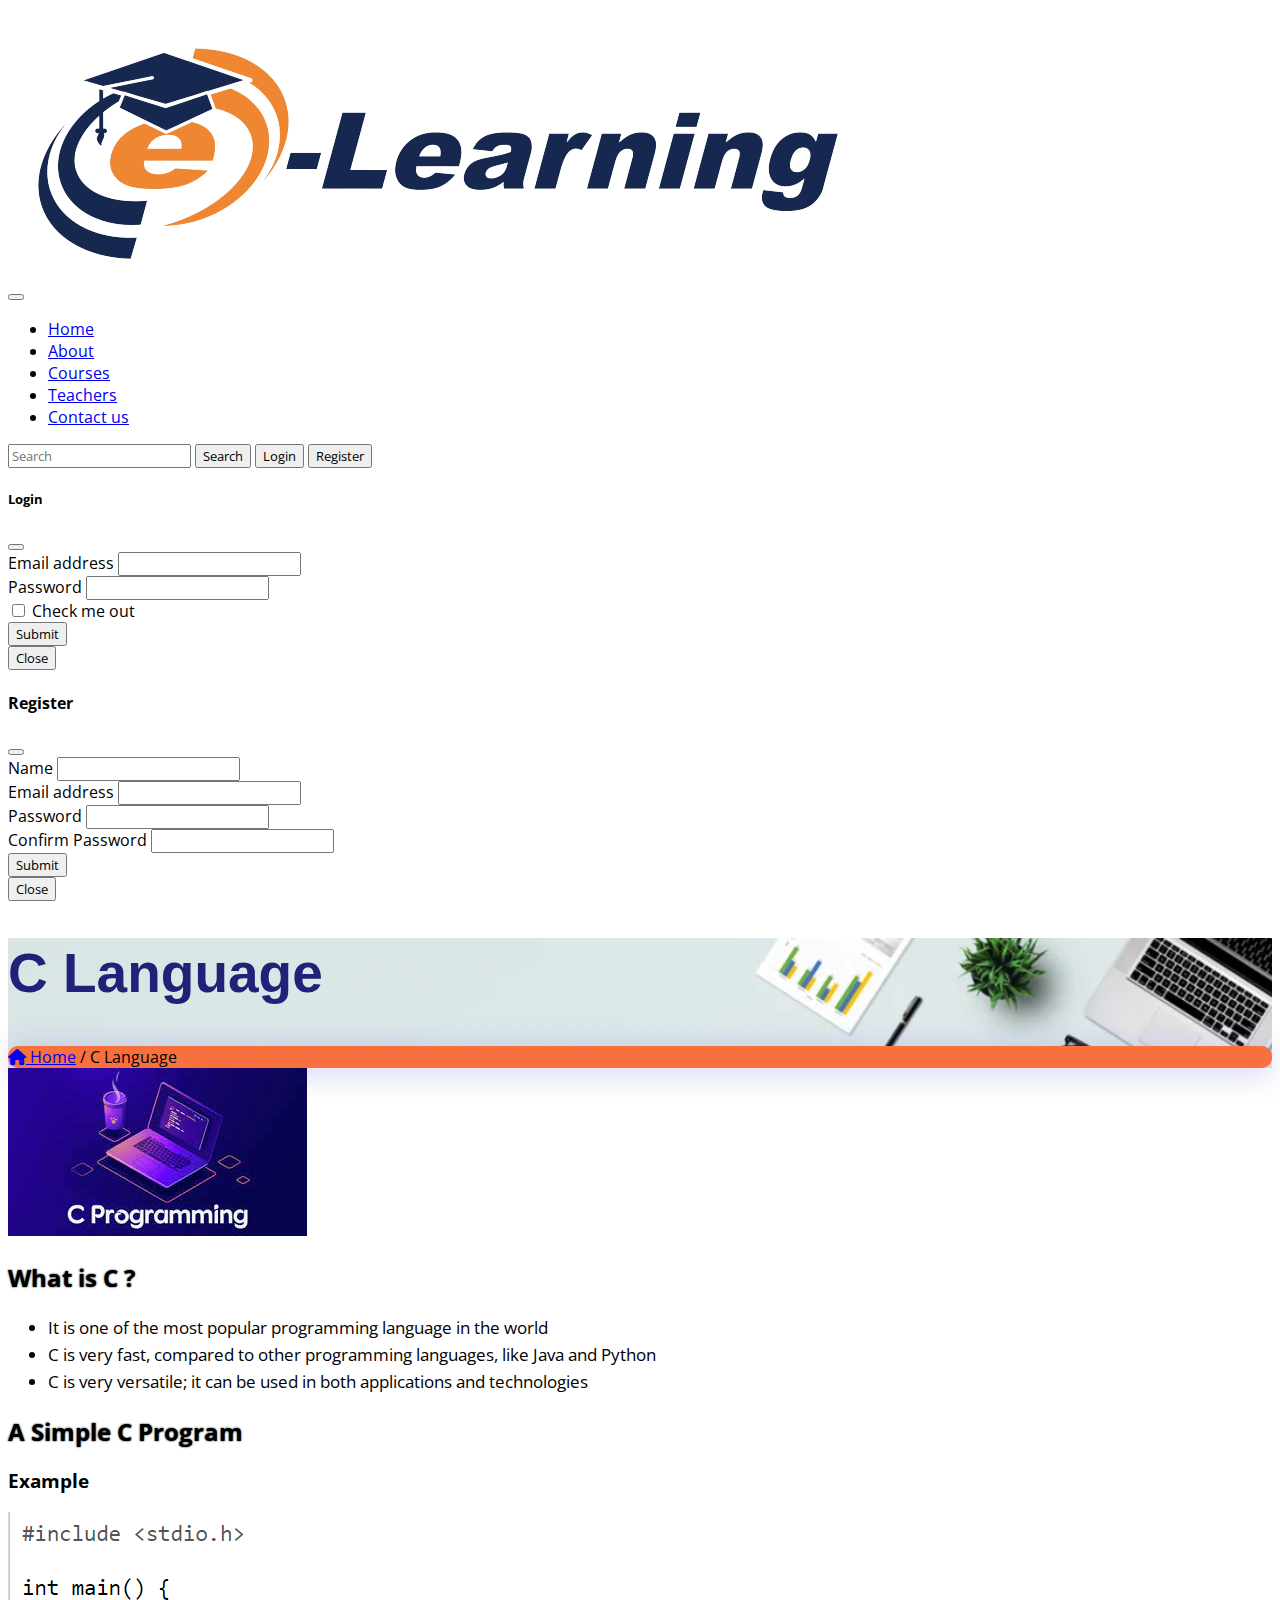
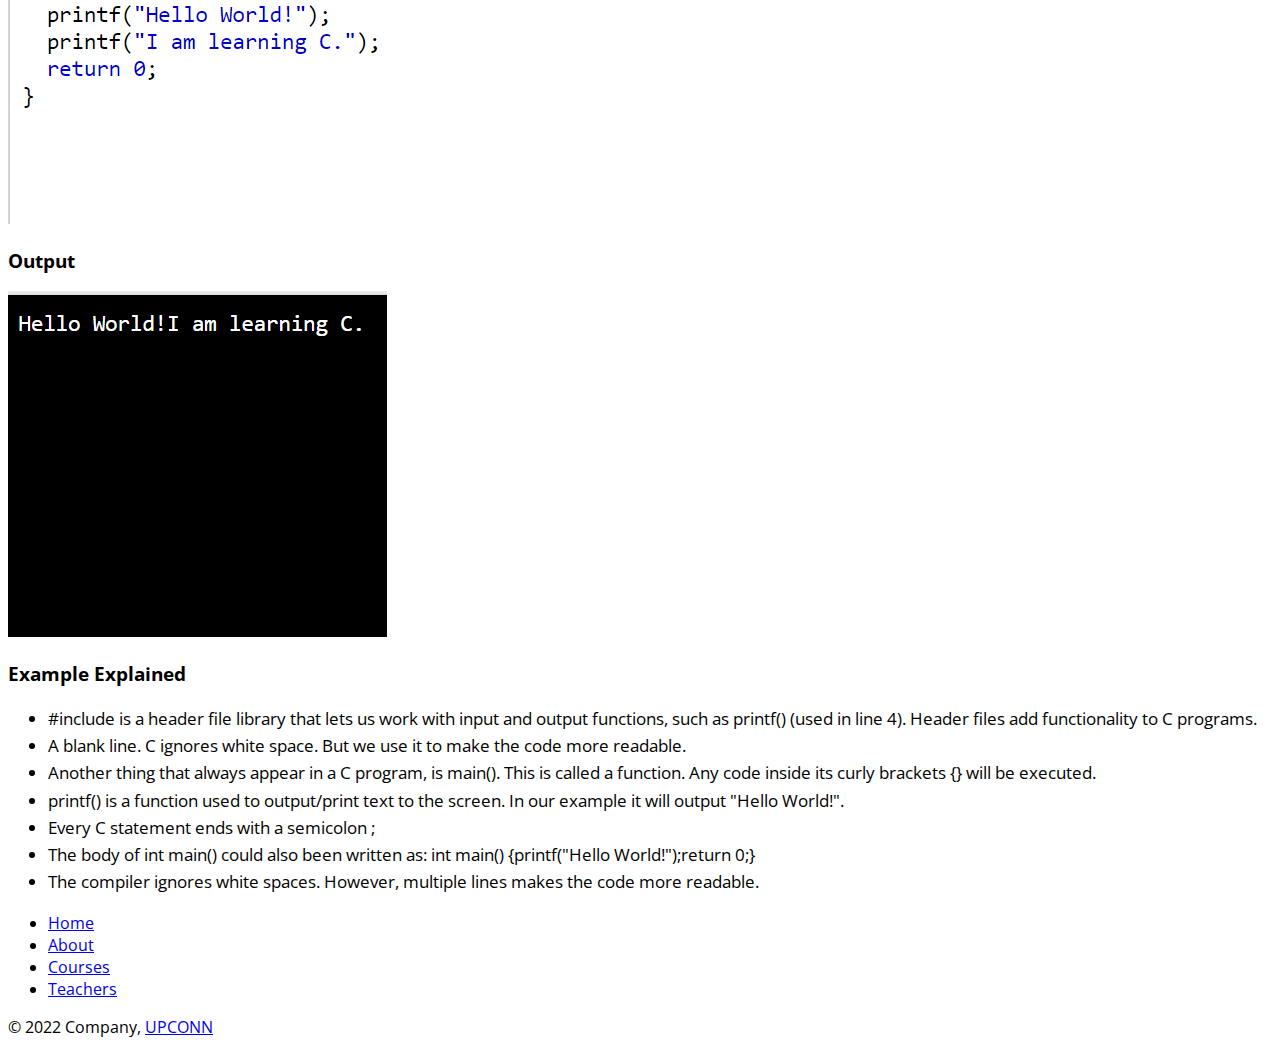
<file: CLang.html>
<!doctype html>
<html lang="en">

<head>
    <link rel="stylesheet" href="styles.css">
    <!-- Required meta tags -->
    <meta charset="utf-8">
    <meta name="viewport" content="width=device-width, initial-scale=1">
    <!-- Bootstrap CSS -->
    <link href="https://cdn.jsdelivr.net/npm/bootstrap@5.0.2/dist/css/bootstrap.min.css" rel="stylesheet"
        integrity="sha384-EVSTQN3/azprG1Anm3QDgpJLIm9Nao0Yz1ztcQTwFspd3yD65VohhpuuCOmLASjC" crossorigin="anonymous">
        <link rel="stylesheet" href="https://cdnjs.cloudflare.com/ajax/libs/font-awesome/6.4.0/css/all.min.css">
    <title>E-learn</title>
</head>

<body>
    <nav class="navbar navbar-expand-lg navbar-light bg-light sticky-top">
        <div class="container-fluid">
            <div class="logocontainer"><a class="navbar-brand" href="index.html"><img
                        src="./Images/logo-removebg-preview.png" class="w-100" alt=""></a></div>
            <button class="navbar-toggler" type="button" data-bs-toggle="collapse"
                data-bs-target="#navbarSupportedContent" aria-controls="navbarSupportedContent" aria-expanded="false"
                aria-label="Toggle navigation">
                <span class="navbar-toggler-icon"></span>
            </button>
            <div class="collapse navbar-collapse" id="navbarSupportedContent">
                <ul class="navbar-nav me-auto mt-1 mb-2 mb-lg-0 mx-2">
                    <li class="nav-item">
                        <a class="nav-link active" aria-current="page" href="index.html">Home</a>
                    </li>
                    <li class="nav-item">
                        <a class="nav-link" href="about.html">About</a>
                    </li>
                    <li class="nav-item">
                        <a class="nav-link" href="courses.html">Courses</a>
                    </li>
                    <li class="nav-item">
                        <a class="nav-link" href="teachers.html">Teachers</a>
                    </li>
                    <li class="nav-item">
                        <a class="nav-link" href="contact.html">Contact us</a>
                    </li>
                </ul>
                <form class="d-flex">
                    <input class="form-control me-2" type="search" placeholder="Search" aria-label="Search">
                    <button class="btn btn-outline-primary" type="submit">Search</button>
                    <!-- Button trigger modal -->
                    <button type="button" class="btn btn-danger mx-2" data-bs-toggle="modal"
                        data-bs-target="#staticBackdrop">
                        Login
                    </button>
                    <button type="button" class="btn btn-success" data-bs-toggle="modal"
                        data-bs-target="#staticBackdrop1">
                        Register
                    </button>
                </form>
            </div>
        </div>
    </nav>
    <!-- Modal -->
    <div class="modal fade" id="staticBackdrop" data-bs-backdrop="static" data-bs-keyboard="false" tabindex="-1"
        aria-labelledby="staticBackdropLabel" aria-hidden="true">
        <div class="modal-dialog">
            <div class="modal-content">
                <div class="modal-header">
                    <h5 class="modal-title" id="staticBackdropLabel">Login</h5>
                    <button type="button" class="btn-close" data-bs-dismiss="modal" aria-label="Close"></button>
                </div>
                <div class="modal-body">
                    <form>
                        <div class="mb-3">
                            <label for="exampleInputEmail1" class="form-label">Email address</label>
                            <input type="email" class="form-control" id="exampleInputEmail1"
                                aria-describedby="emailHelp" required>
                            <!-- <div id="emailHelp" class="form-text">We'll never share your email with anyone else.</div> -->
                        </div>
                        <div class="mb-3">
                            <label for="exampleInputPassword1" class="form-label">Password</label>
                            <input type="password" class="form-control" id="exampleInputPassword1" required>
                        </div>
                        <div class="mb-3 form-check">
                            <input type="checkbox" class="form-check-input" id="exampleCheck1" required>
                            <label class="form-check-label" for="exampleCheck1">Check me out</label>
                        </div>
                        <button type="submit" class="btn btn-primary">Submit</button>
                    </form>
                </div>
                <div class="modal-footer">
                    <button type="button" class="btn btn-secondary" data-bs-dismiss="modal">Close</button>
                </div>
            </div>
        </div>
    </div>

    <!-- modal2 -->
    <div class="modal fade" id="staticBackdrop1" data-bs-backdrop="static" data-bs-keyboard="false" tabindex="-1"
        aria-labelledby="staticBackdropLabel" aria-hidden="true">
        <div class="modal-dialog">
            <div class="modal-content">
                <div class="modal-header">
                    <h4 class="modal-title fw-bold" id="staticBackdropLabel">Register</h4>
                    <button type="button" class="btn-close" data-bs-dismiss="modal" aria-label="Close"></button>
                </div>
                <div class="modal-body">
                    <form>
                        <div class="mb-3">
                            <label for="exampleInputEmail1" class="form-label">Name</label>
                            <input type="text" class="form-control" id="exampleInputEmail1" aria-describedby="emailHelp"
                                required>
                            <!-- <div id="emailHelp" class="form-text">We'll never share your email with anyone else.</div> -->
                        </div>
                        <div class="mb-3">
                            <label for="exampleInputEmail1" class="form-label">Email address</label>
                            <input type="email" class="form-control" id="exampleInputEmail1"
                                aria-describedby="emailHelp" required>
                            <!-- <div id="emailHelp" class="form-text">We'll never share your email with anyone else.</div> -->
                        </div>
                        <div class="mb-3">
                            <label for="exampleInputPassword1" class="form-label">Password</label>
                            <input type="password" class="form-control" id="exampleInputPassword1" required>
                        </div>
                        <div class="mb-3">
                            <label for="exampleInputPassword1" class="form-label">Confirm Password</label>
                            <input type="password" class="form-control" id="exampleInputPassword1" required>
                        </div>
                        <!-- <div class="mb-3 form-check">
                            <input type="checkbox" class="form-check-input" id="exampleCheck1">
                            <label class="form-check-label" for="exampleCheck1">Check me out</label>
                        </div> -->
                        <button type="submit" class="btn btn-primary">Submit</button>
                    </form>
                </div>
                <div class="modal-footer">
                    <button type="button" class="btn btn-secondary" data-bs-dismiss="modal">Close</button>
                </div>
            </div>
        </div>
    </div>
    <div class="topbg p-5 mb-4 mb-lg-0">
        <div class="ms-lg-5 ps-lg-5">
            <h1 class="fw-bolder title">C Language</h1>
            <div class="d-inline-flex align-items-center btns">
                <a href="index.html" class="text-light text-decoration-none fs-5 p-2 ps-3"><i
                        class="fa-solid fa-house fs-6"></i> Home</a>
                <a class="text-light text-decoration-none fs-5 p-2 pe-3">/ C Language</a>
            </div>
        </div>
    </div>
    <div class="container m-lg-5">
        <div class="row mx-lg-5 mx-2">
            <div class="col-lg-6">
                <img src="./Images/cLang.jpg" class="w-100 my-3 my-lg-0" alt="">
            </div>
            <div class="col-lg-6 my-lg-3 my-2 px-2">
                <h2 class="mt-2 fs-3 text-primary fw-bolder courseHeading">What is C ?</h2>
                <p class="text-justify">
                <ul class="htmlUl">
                    <li>
                        It is one of the most popular programming language in the world
                    </li>
                    <li>C is very fast, compared to other programming languages, like Java and Python
                    </li>
                    <li>C is very versatile; it can be used in both applications and technologies
                    </li>
                </ul>
                </p>
            </div>
        </div>
    </div>
    <div class="m-lg-5 px-lg-5 mx-3 ">
        <h2 class="text-center mt-5 text-danger fw-bolder courseHeading">
            A Simple C Program
        </h2>
        <div class="d-lg-flex justify-content-around">
            <div>
                <h3 class="fw-bold text-secondary">
                    Example
                </h3>
                <img src="./Images/cLangCode.png" alt="" class="w-100 border border-3 p-3">
            </div>
            <div class="ms-3">
                <h3 class="fw-bold text-secondary">Output</h3>
                <img src="./Images/cLangOutput.png" class="w-100" alt="">
            </div>
        </div>
        <h3 class="mt-5">Example Explained
        </h3>
        <ul class="htmlUl">
            <li><span class="fw-bold text-danger"> #include </span>
                <stdio.h> is a header file library that lets us work with input and output functions, such as
                    <span class="fw-bold text-danger">printf()</span> (used in line 4). Header files add functionality
                    to C programs.
            </li>
            <li>A blank line. C <span class="fw-bold text-danger">ignores white space.</span> But we use it to make the
                code more readable.
            </li>
            <li>Another thing that always appear in a C program, is <span class="fw-bold text-danger">main()</span>.
                This is called a function. Any code inside
                its curly brackets <span class="fw-bold text-danger">{} </span>will be executed.</li>
            <li><span class="fw-bold text-danger">printf()</span> is a function used to output/print text to the screen.
                In our example it will output "Hello
                World!".</li>
            <li>Every C statement ends with a <span class="fw-bold text-danger">semicolon ;</span></li>
            <li>The body of <span class="fw-bold text-danger">int main()</span> could also been written as:
                <span class="fw-bold text-danger">int main() {printf("Hello World!");return 0;} </span>
            </li>
            <li>The compiler ignores white spaces. However, multiple lines makes the code more readable.
            </li>
        </ul>
    </div>
    <div class="bg-dark sticky-bottom">
        <footer class="py-3">
            <ul class="nav justify-content-center border-bottom pb-3 mb-3">
                <li class="nav-item"><a href="index.html" class="nav-link px-2 text-light">Home</a></li>
                <li class="nav-item"><a href="about.html" class="nav-link px-2 text-light">About</a></li>
                <li class="nav-item"><a href="courses.html" class="nav-link px-2 text-light">Courses</a></li>
                <li class="nav-item"><a href="teachers.html" class="nav-link px-2 text-light">Teachers</a></li>
            </ul>
            <p class="text-center text-light">© 2022 Company, <a href="https://upconn.in/"
                    class="fw-bold text-light">UPCONN</a></p>
        </footer>
    </div>
    <script src="https://cdn.jsdelivr.net/npm/bootstrap@5.0.2/dist/js/bootstrap.bundle.min.js"
        integrity="sha384-MrcW6ZMFYlzcLA8Nl+NtUVF0sA7MsXsP1UyJoMp4YLEuNSfAP+JcXn/tWtIaxVXM"
        crossorigin="anonymous"></script>
</body>

</html>
</file>
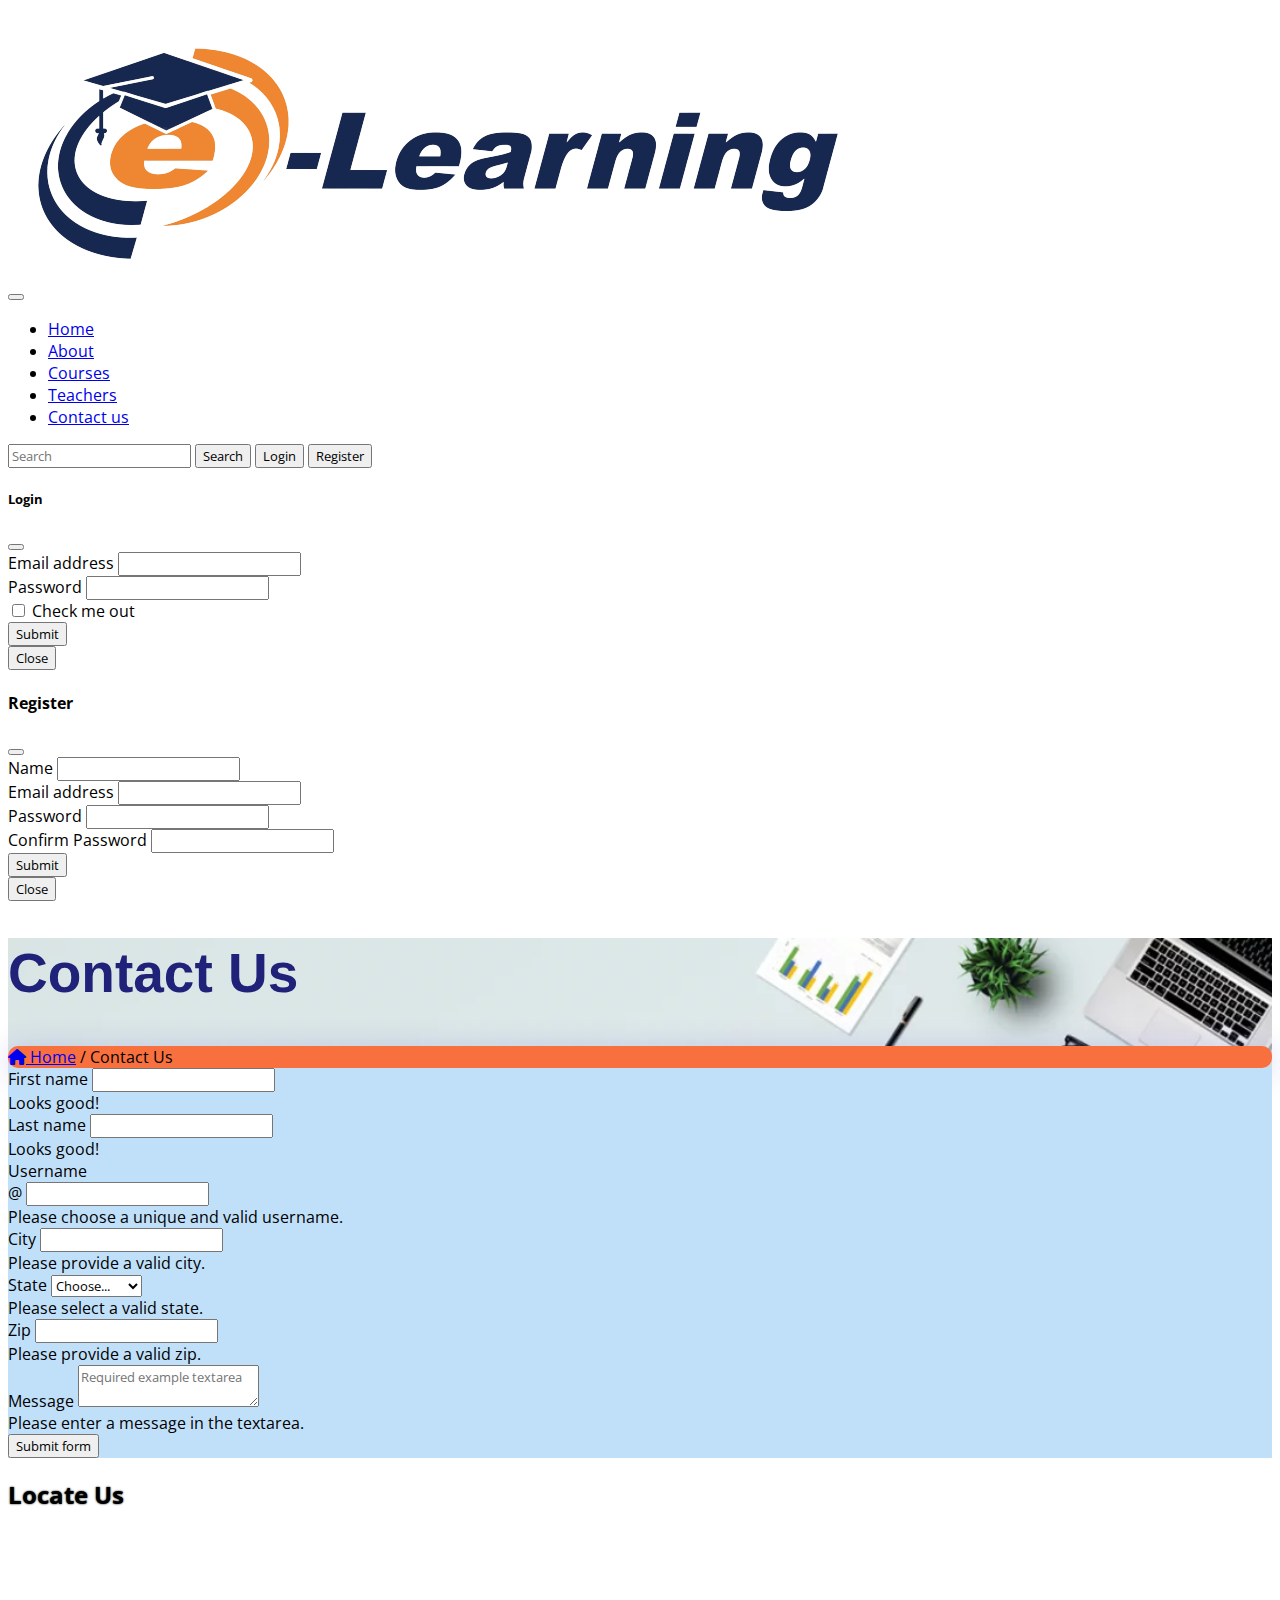
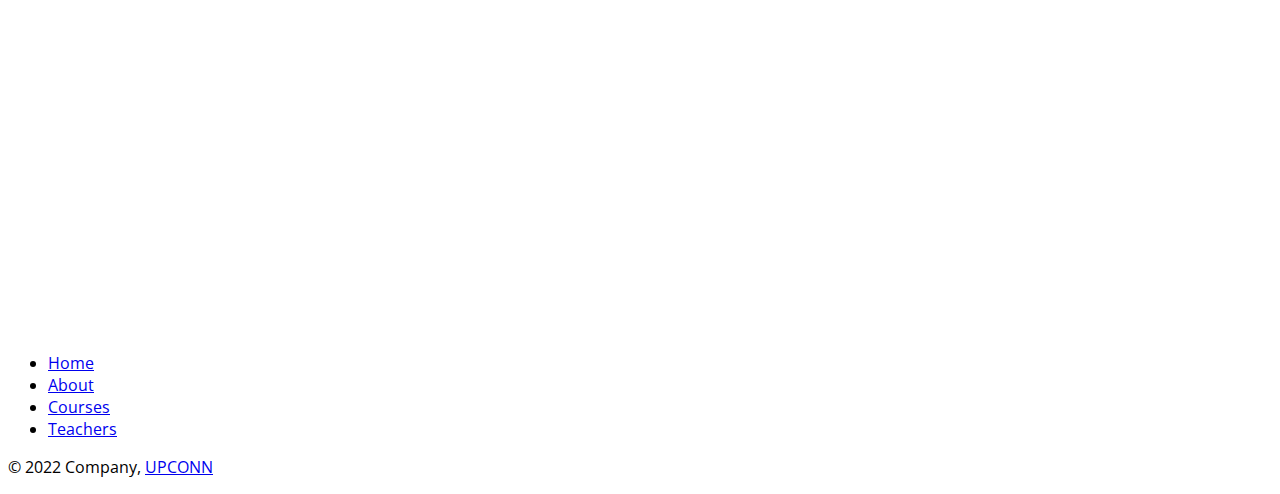
<file: contact.html>
<!doctype html>
<html lang="en">

<head>
    <link rel="stylesheet" href="styles.css">
    <!-- Required meta tags -->
    <meta charset="utf-8">
    <meta name="viewport" content="width=device-width, initial-scale=1">
    <!-- Bootstrap CSS -->
    <link href="https://cdn.jsdelivr.net/npm/bootstrap@5.0.2/dist/css/bootstrap.min.css" rel="stylesheet"
        integrity="sha384-EVSTQN3/azprG1Anm3QDgpJLIm9Nao0Yz1ztcQTwFspd3yD65VohhpuuCOmLASjC" crossorigin="anonymous">
        <link rel="stylesheet" href="https://cdnjs.cloudflare.com/ajax/libs/font-awesome/6.4.0/css/all.min.css">

    <title>E-learn</title>
</head>

<body>
    <nav class="navbar navbar-expand-lg navbar-light bg-light sticky-top">
        <div class="container-fluid">
            <div class="logocontainer"><a class="navbar-brand" href="index.html"><img
                        src="./Images/logo-removebg-preview.png" class="w-100" alt=""></a></div>
            <button class="navbar-toggler" type="button" data-bs-toggle="collapse"
                data-bs-target="#navbarSupportedContent" aria-controls="navbarSupportedContent" aria-expanded="false"
                aria-label="Toggle navigation">
                <span class="navbar-toggler-icon"></span>
            </button>
            <div class="collapse navbar-collapse" id="navbarSupportedContent">
                <ul class="navbar-nav me-auto mt-1 mb-2 mb-lg-0 mx-2">
                    <li class="nav-item">
                        <a class="nav-link active" aria-current="page" href="index.html">Home</a>
                    </li>
                    <li class="nav-item">
                        <a class="nav-link" href="about.html">About</a>
                    </li>
                    <li class="nav-item">
                        <a class="nav-link" href="courses.html">Courses</a>
                    </li>
                    <li class="nav-item">
                        <a class="nav-link" href="teachers.html">Teachers</a>
                    </li>
                    <li class="nav-item">
                        <a class="nav-link" href="contact.html">Contact us</a>
                    </li>
                </ul>
                <form class="d-flex">
                    <input class="form-control me-2" type="search" placeholder="Search" aria-label="Search">
                    <button class="btn btn-outline-primary" type="submit">Search</button>
                    <!-- Button trigger modal -->
                    <button type="button" class="btn btn-danger mx-2" data-bs-toggle="modal"
                        data-bs-target="#staticBackdrop">
                        Login
                    </button>
                    <button type="button" class="btn btn-success" data-bs-toggle="modal"
                        data-bs-target="#staticBackdrop1">
                        Register
                    </button>
                </form>
            </div>
        </div>
    </nav>
    <!-- Modal -->
    <div class="modal fade" id="staticBackdrop" data-bs-backdrop="static" data-bs-keyboard="false" tabindex="-1"
        aria-labelledby="staticBackdropLabel" aria-hidden="true">
        <div class="modal-dialog">
            <div class="modal-content">
                <div class="modal-header">
                    <h5 class="modal-title" id="staticBackdropLabel">Login</h5>
                    <button type="button" class="btn-close" data-bs-dismiss="modal" aria-label="Close"></button>
                </div>
                <div class="modal-body">
                    <form>
                        <div class="mb-3">
                            <label for="exampleInputEmail1" class="form-label">Email address</label>
                            <input type="email" class="form-control" id="exampleInputEmail1"
                                aria-describedby="emailHelp" required>
                            <!-- <div id="emailHelp" class="form-text">We'll never share your email with anyone else.</div> -->
                        </div>
                        <div class="mb-3">
                            <label for="exampleInputPassword1" class="form-label">Password</label>
                            <input type="password" class="form-control" id="exampleInputPassword1" required>
                        </div>
                        <div class="mb-3 form-check">
                            <input type="checkbox" class="form-check-input" id="exampleCheck1" required>
                            <label class="form-check-label" for="exampleCheck1">Check me out</label>
                        </div>
                        <button type="submit" class="btn btn-primary">Submit</button>
                    </form>
                </div>
                <div class="modal-footer">
                    <button type="button" class="btn btn-secondary" data-bs-dismiss="modal">Close</button>
                </div>
            </div>
        </div>
    </div>

    <!-- modal2 -->
    <div class="modal fade" id="staticBackdrop1" data-bs-backdrop="static" data-bs-keyboard="false" tabindex="-1"
        aria-labelledby="staticBackdropLabel" aria-hidden="true">
        <div class="modal-dialog">
            <div class="modal-content">
                <div class="modal-header">
                    <h4 class="modal-title fw-bold" id="staticBackdropLabel">Register</h4>
                    <button type="button" class="btn-close" data-bs-dismiss="modal" aria-label="Close"></button>
                </div>
                <div class="modal-body">
                    <form>
                        <div class="mb-3">
                            <label for="exampleInputEmail1" class="form-label">Name</label>
                            <input type="text" class="form-control" id="exampleInputEmail1" aria-describedby="emailHelp"
                                required>
                            <!-- <div id="emailHelp" class="form-text">We'll never share your email with anyone else.</div> -->
                        </div>
                        <div class="mb-3">
                            <label for="exampleInputEmail1" class="form-label">Email address</label>
                            <input type="email" class="form-control" id="exampleInputEmail1"
                                aria-describedby="emailHelp" required>
                            <!-- <div id="emailHelp" class="form-text">We'll never share your email with anyone else.</div> -->
                        </div>
                        <div class="mb-3">
                            <label for="exampleInputPassword1" class="form-label">Password</label>
                            <input type="password" class="form-control" id="exampleInputPassword1" required>
                        </div>
                        <div class="mb-3">
                            <label for="exampleInputPassword1" class="form-label">Confirm Password</label>
                            <input type="password" class="form-control" id="exampleInputPassword1" required>
                        </div>
                        <!-- <div class="mb-3 form-check">
                            <input type="checkbox" class="form-check-input" id="exampleCheck1">
                            <label class="form-check-label" for="exampleCheck1">Check me out</label>
                        </div> -->
                        <button type="submit" class="btn btn-primary">Submit</button>
                    </form>
                </div>
                <div class="modal-footer">
                    <button type="button" class="btn btn-secondary" data-bs-dismiss="modal">Close</button>
                </div>
            </div>
        </div>
    </div>

    <div class="topbg p-5 mb-4 mb-lg-0">
        <div class="ms-lg-5 ps-lg-5">
            <h1 class="fw-bolder title">Contact Us</h1>
            <div class="d-inline-flex align-items-center btns">
                <a href="index.html" class="text-light text-decoration-none fs-5 p-2 ps-3"><i class="fa-solid fa-house fs-6"></i> Home</a>
                <a class="text-light text-decoration-none fs-5 p-2 pe-3">/ Contact Us</a>
            </div>
        </div>
    </div>

    <div class="mx-lg-5 px-lg-5 mx-4 my-5">
        <form class="row g-3 mt-5 needs-validation mx-lg-5 px-lg-5 py-4  bgsecondary">
            <div class="col-md-4 position-relative">
                <label for="validationTooltip01" class="form-label">First name</label>
                <input type="text" class="form-control" id="validationTooltip01" required>
                <div class="valid-tooltip">
                    Looks good!
                </div>
            </div>
            <div class="col-md-4 position-relative">
                <label for="validationTooltip02" class="form-label">Last name</label>
                <input type="text" class="form-control" id="validationTooltip02" required>
                <div class="valid-tooltip">
                    Looks good!
                </div>
            </div>
            <div class="col-md-4 position-relative">
                <label for="validationTooltipUsername" class="form-label">Username</label>
                <div class="input-group has-validation">
                    <span class="input-group-text" id="validationTooltipUsernamePrepend">@</span>
                    <input type="email" class="form-control" id="validationTooltipUsername"
                        aria-describedby="validationTooltipUsernamePrepend" required>
                    <div class="invalid-tooltip">
                        Please choose a unique and valid username.
                    </div>
                </div>
            </div>
            <div class="col-md-6 position-relative">
                <label for="validationTooltip03" class="form-label">City</label>
                <input type="text" class="form-control" id="validationTooltip03" required>
                <div class="invalid-tooltip">
                    Please provide a valid city.
                </div>
            </div>
            <div class="col-md-3 position-relative">
                <label for="validationTooltip04" class="form-label">State</label>
                <select class="form-select" id="validationTooltip04" required>
                    <option selected disabled value="">Choose...</option>
                    <option>Maharastra</option>
                </select>
                <div class="invalid-tooltip">
                    Please select a valid state.
                </div>
            </div>
            <div class="col-md-3 position-relative">
                <label for="validationTooltip05" class="form-label">Zip</label>
                <input type="text" class="form-control" id="validationTooltip05" required>
                <div class="invalid-tooltip">
                    Please provide a valid zip.
                </div>
            </div>
            <div class="mb-3">
                <label for="validationTextarea" class="form-label">Message</label>
                <textarea class="form-control" id="validationTextarea" placeholder="Required example textarea"
                    required></textarea>
                <div>
                    Please enter a message in the textarea.
                </div>
            </div>
            <div class="col-12">
                <button class="btn btn-primary" type="submit">Submit form</button>
            </div>
        </form>
    </div>
    <h2 class="text-center mt-4 text-danger fw-bolder courseHeading">Locate Us</h2>
    <iframe style="width: 100%; height: 400px;" class="mb-5" id="gmap_canvas"
        src="https://maps.google.com/maps?q=royal%20courts,%20Shahupuri,%20Kolhapur,%20Maharashtra%20416001&t=&z=13&ie=UTF8&iwloc=&output=embed"
        frameborder="0" scrolling="no" marginheight="0" marginwidth="0" className="mb-5"></iframe>


        <div class="bg-dark sticky-bottom">
            <footer class="py-3">
                <ul class="nav justify-content-center border-bottom pb-3 mb-3">
                    <li class="nav-item"><a href="index.html" class="nav-link px-2 text-light">Home</a></li>
                    <li class="nav-item"><a href="about.html" class="nav-link px-2 text-light">About</a></li>
                    <li class="nav-item"><a href="courses.html" class="nav-link px-2 text-light">Courses</a></li>
                    <li class="nav-item"><a href="teachers.html" class="nav-link px-2 text-light">Teachers</a></li>
                </ul>
                <p class="text-center text-light">© 2022 Company, <a href="https://upconn.in/"
                        class="fw-bold text-light">UPCONN</a></p>
            </footer>
        </div>
    <script src="https://cdn.jsdelivr.net/npm/bootstrap@5.0.2/dist/js/bootstrap.bundle.min.js"
        integrity="sha384-MrcW6ZMFYlzcLA8Nl+NtUVF0sA7MsXsP1UyJoMp4YLEuNSfAP+JcXn/tWtIaxVXM"
        crossorigin="anonymous"></script>
</body>

</html>
</file>
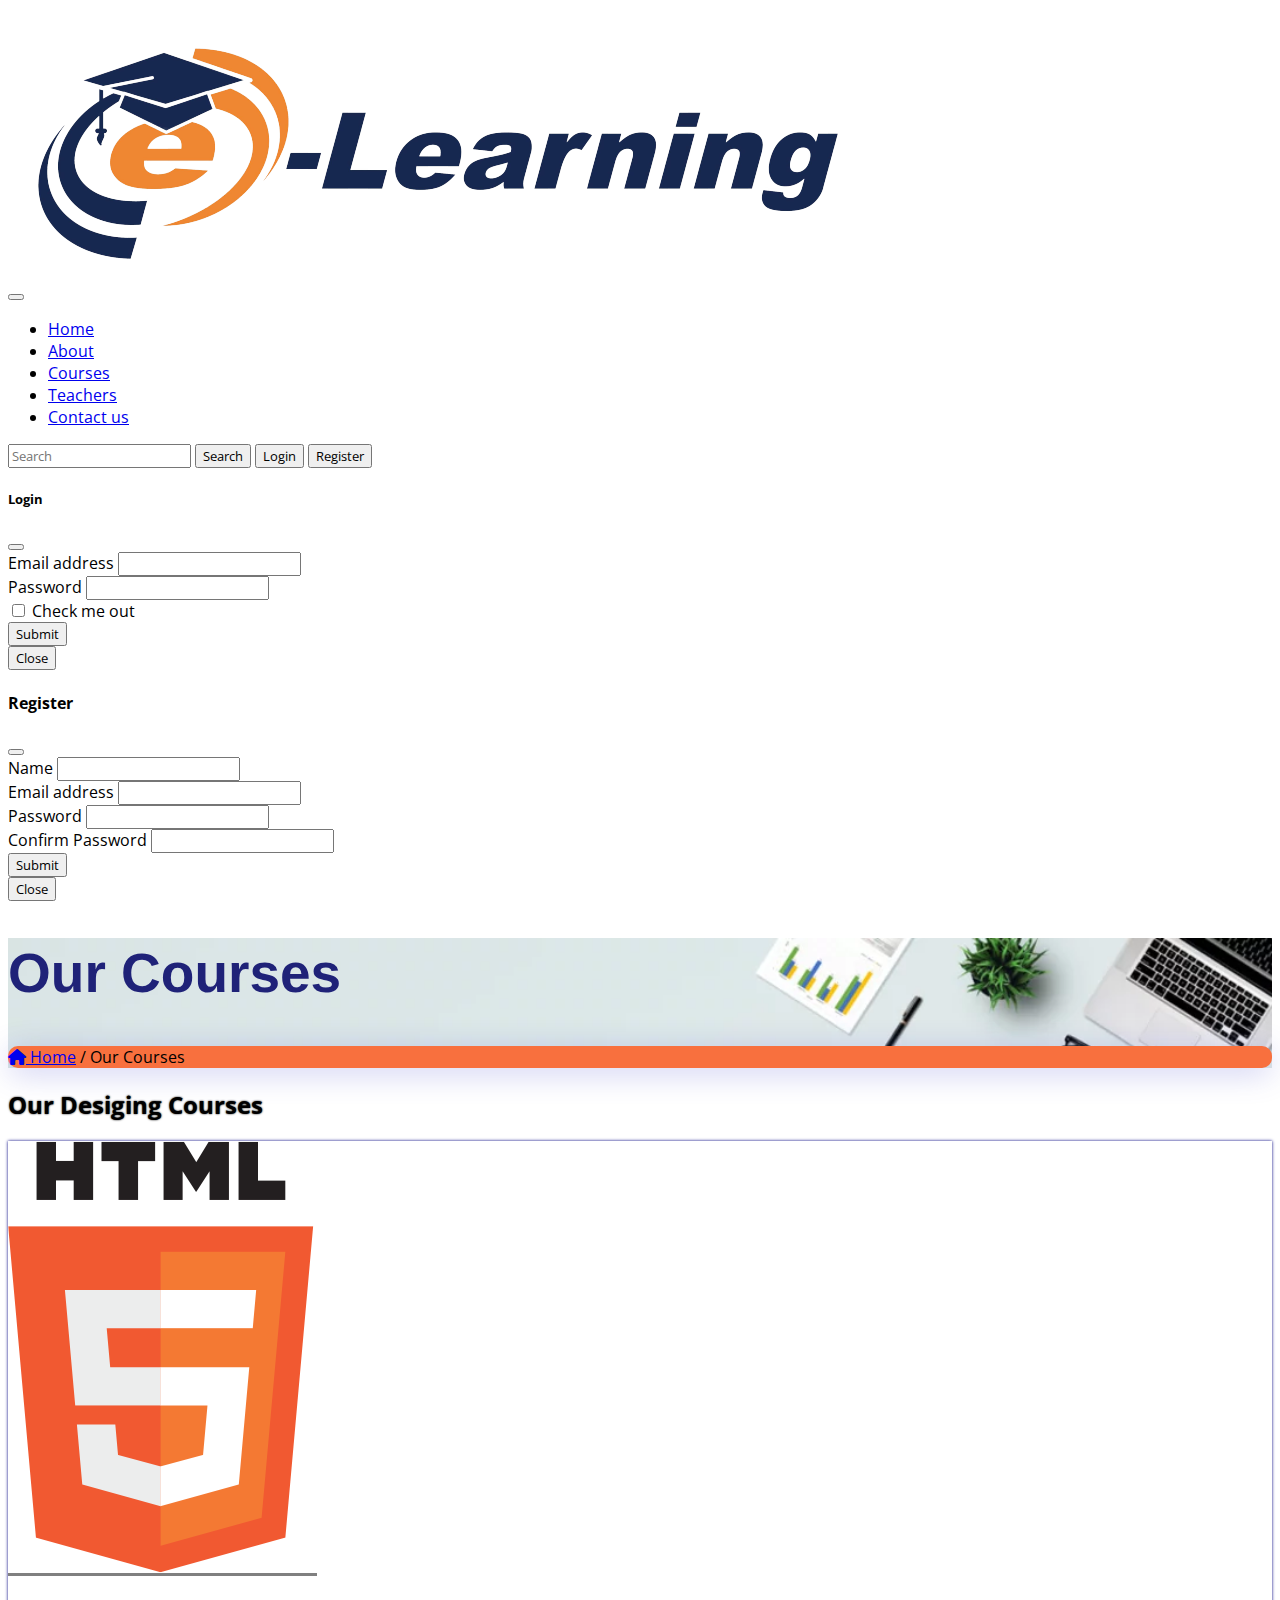
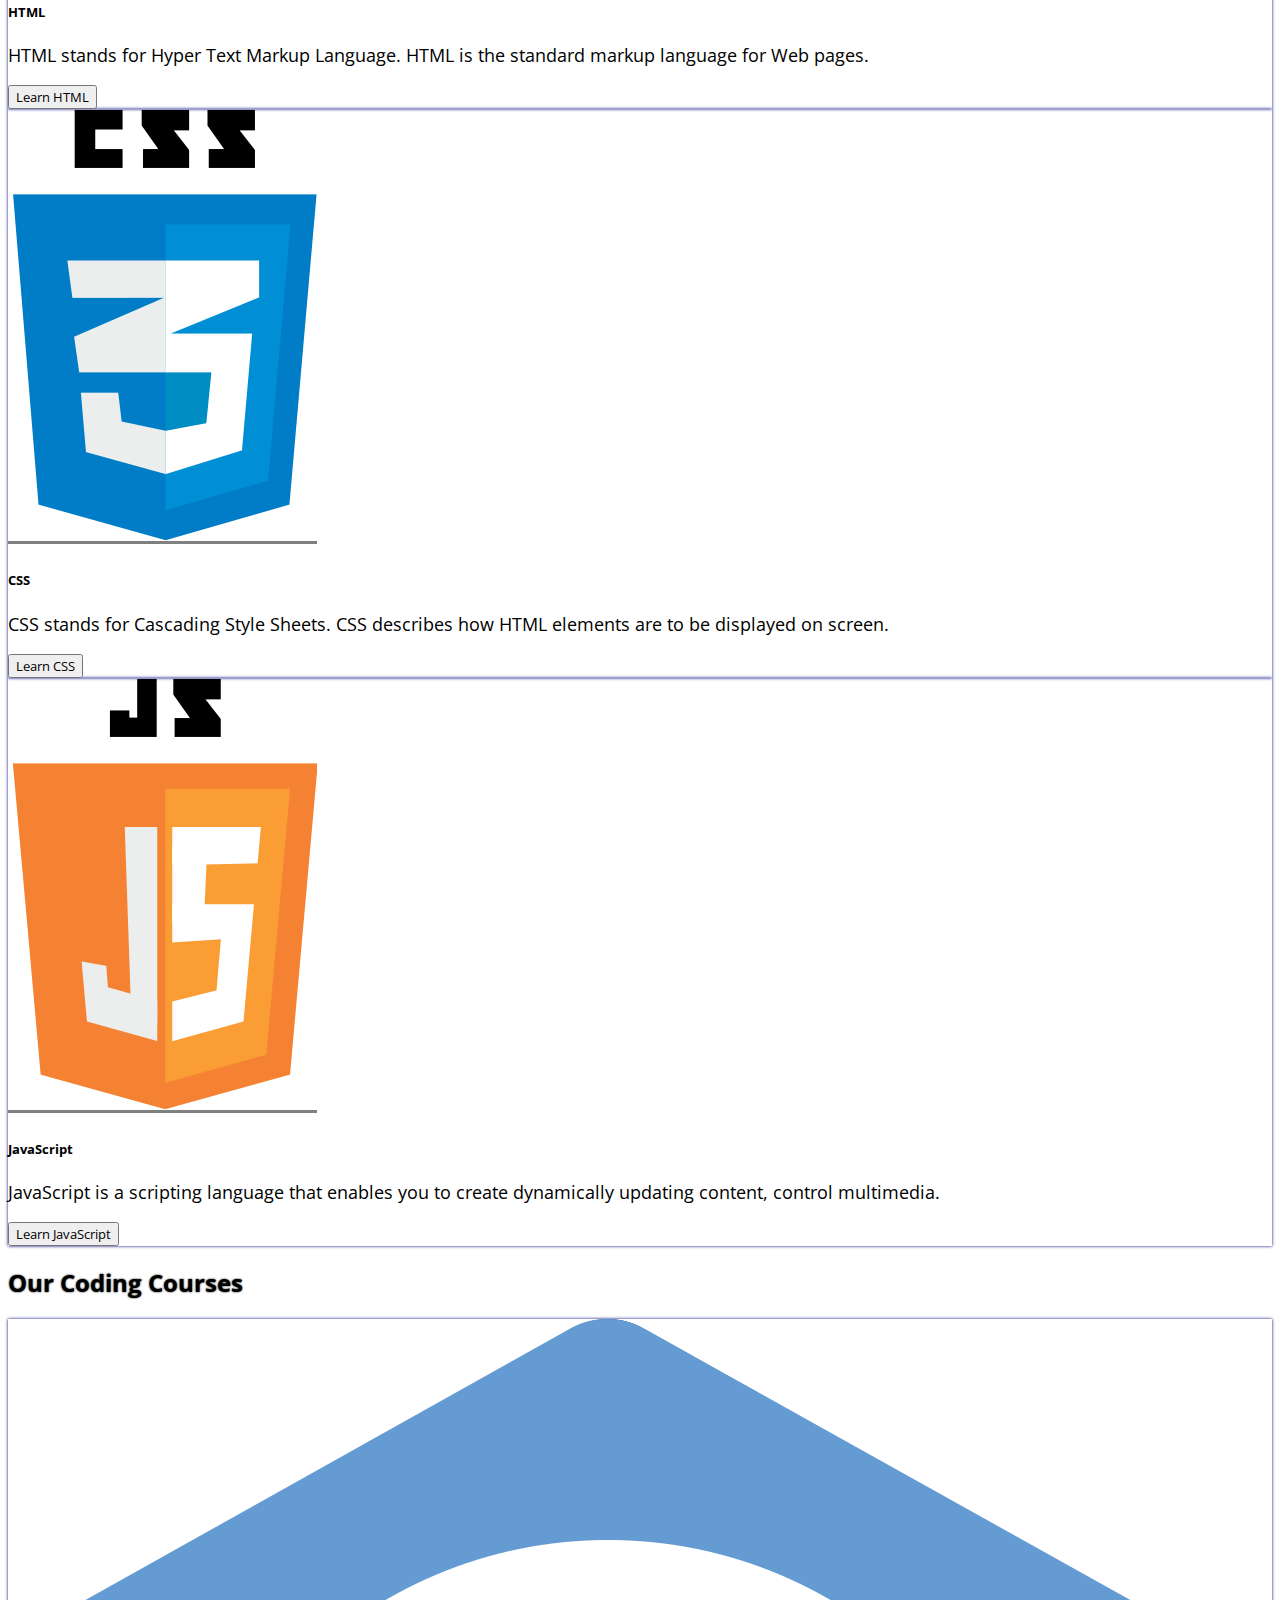
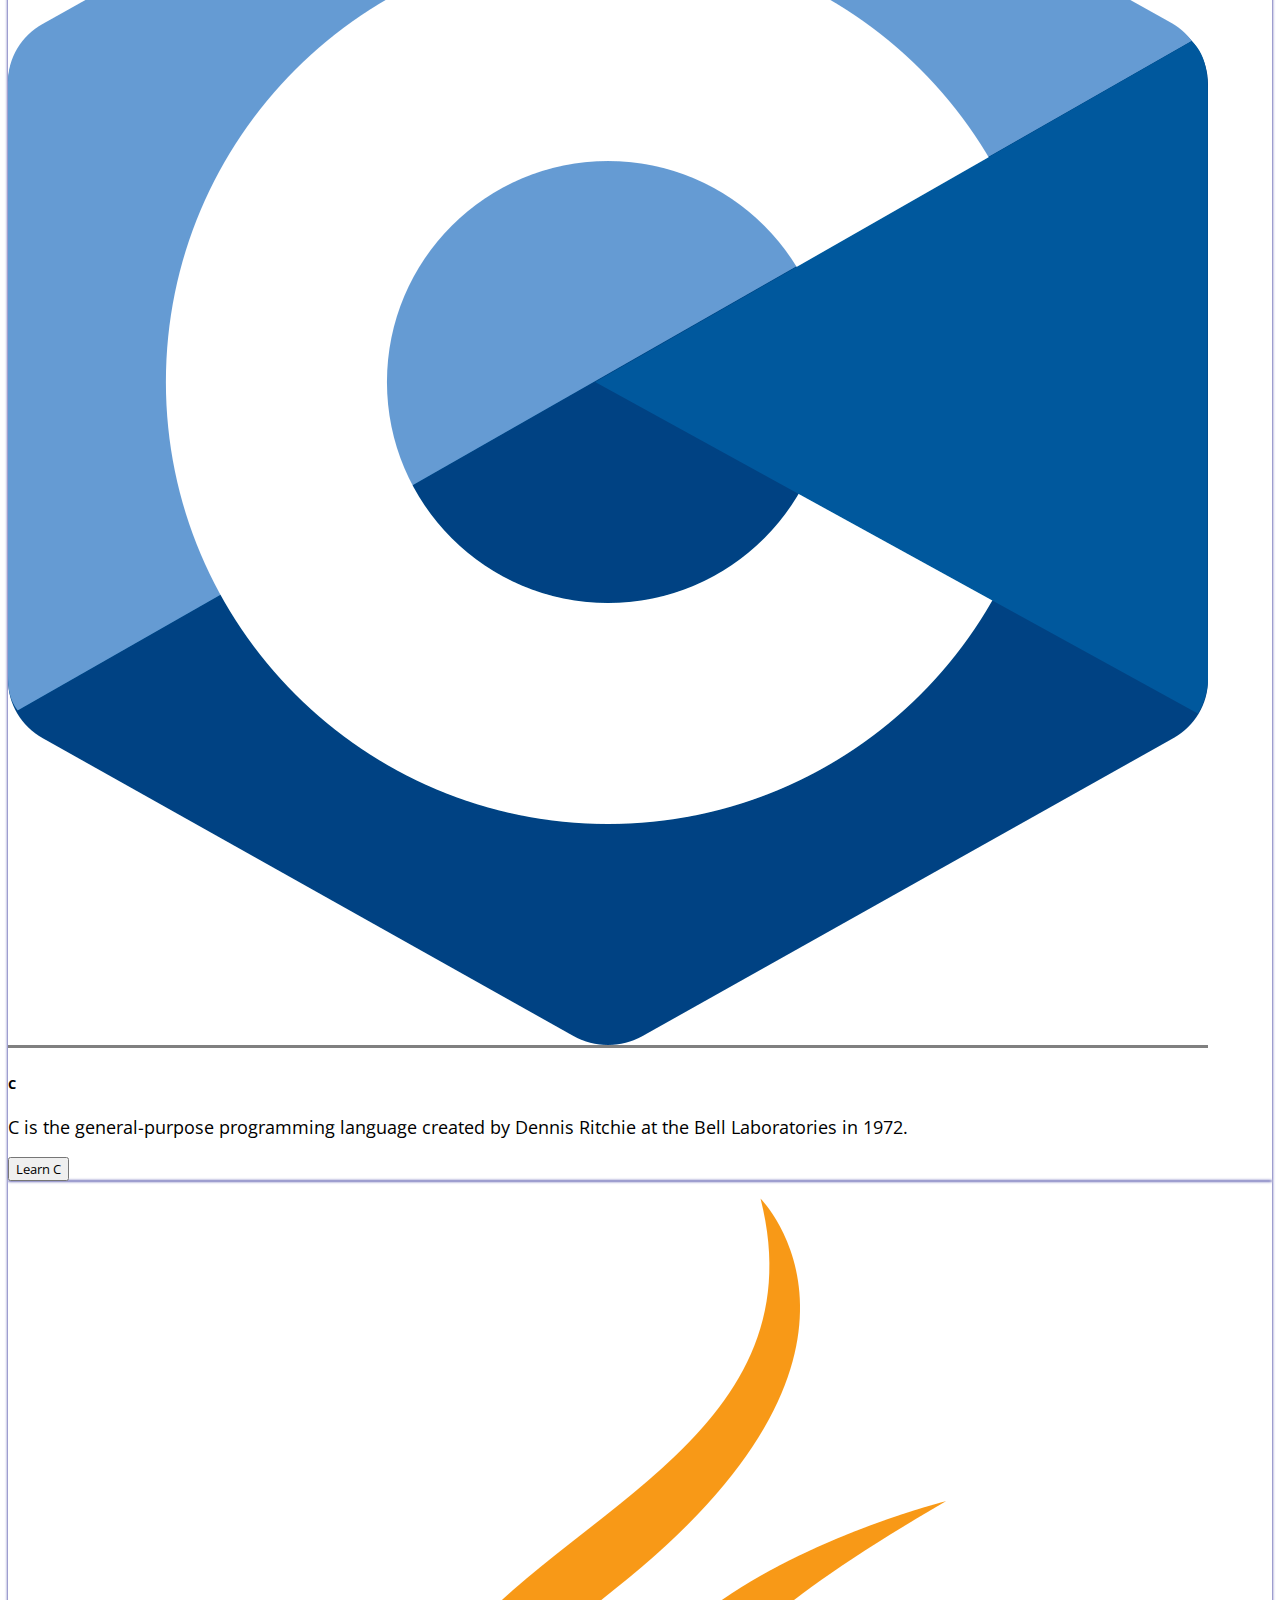
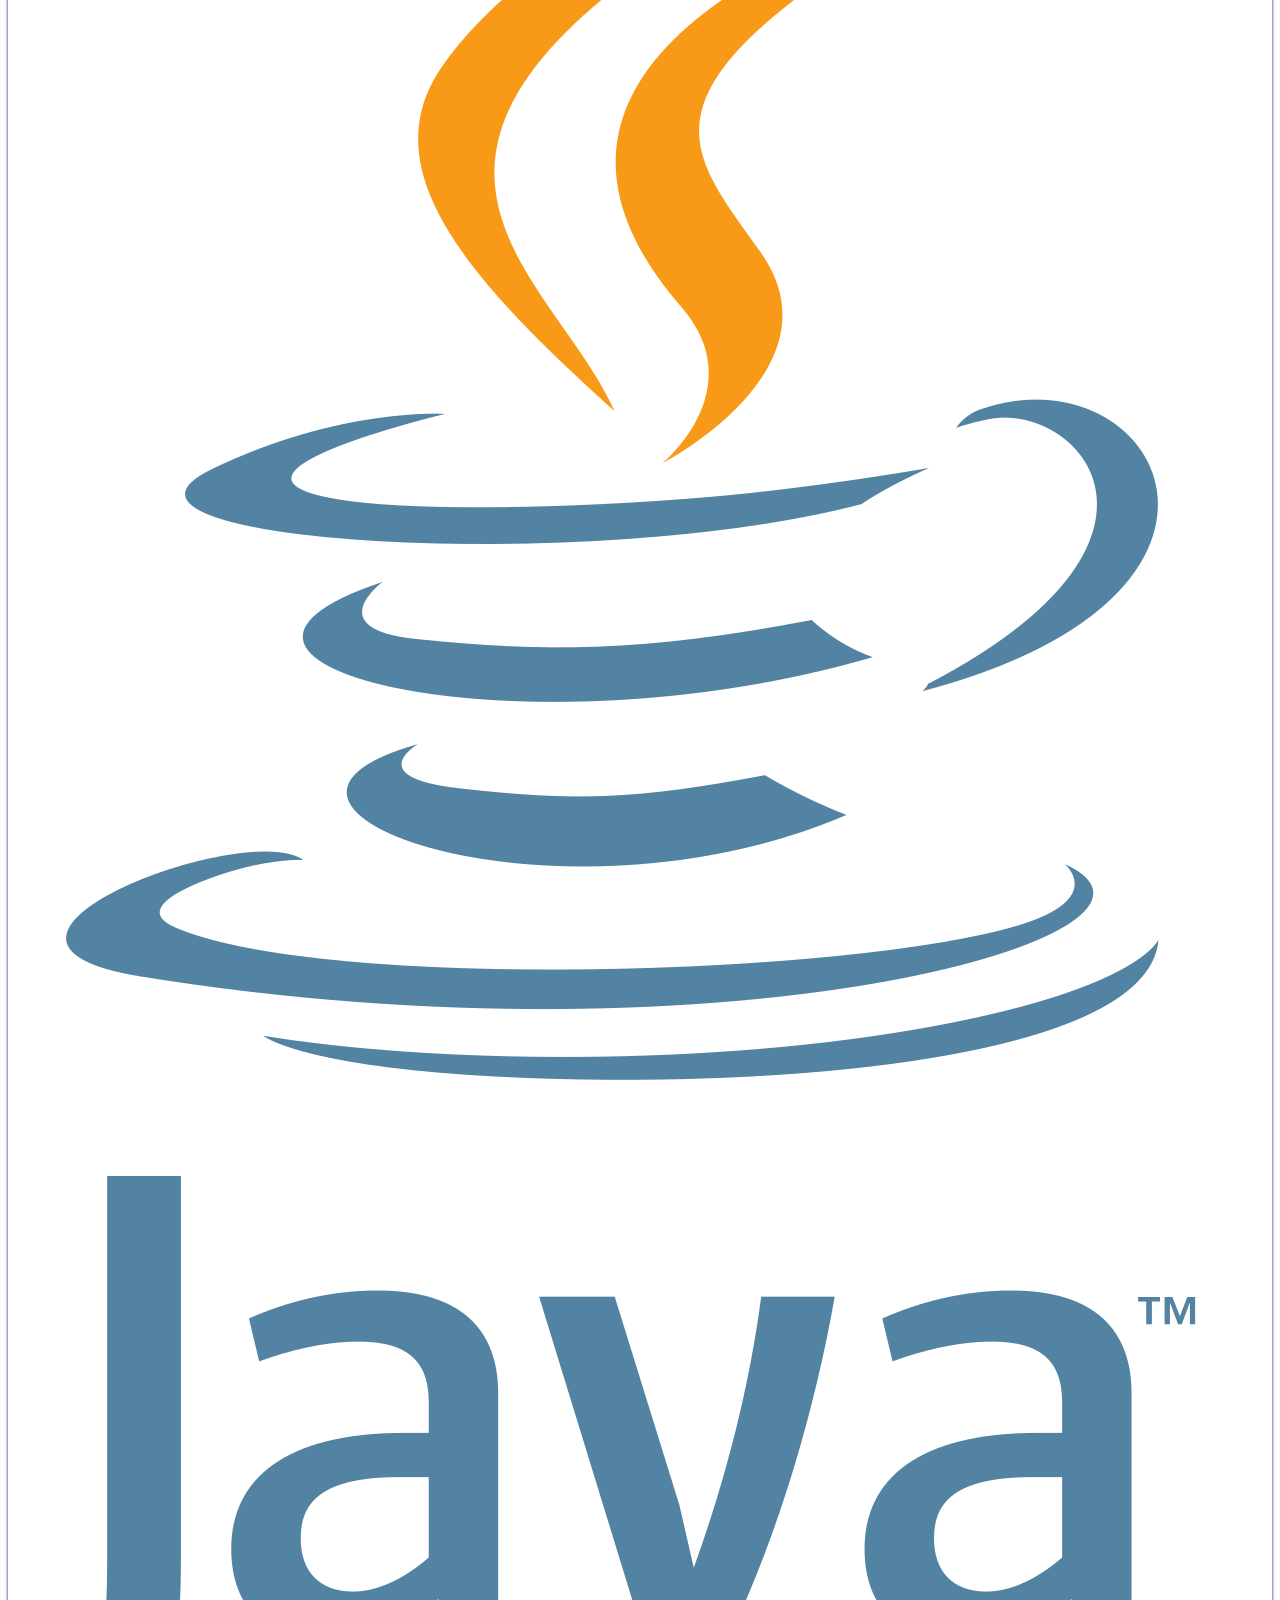
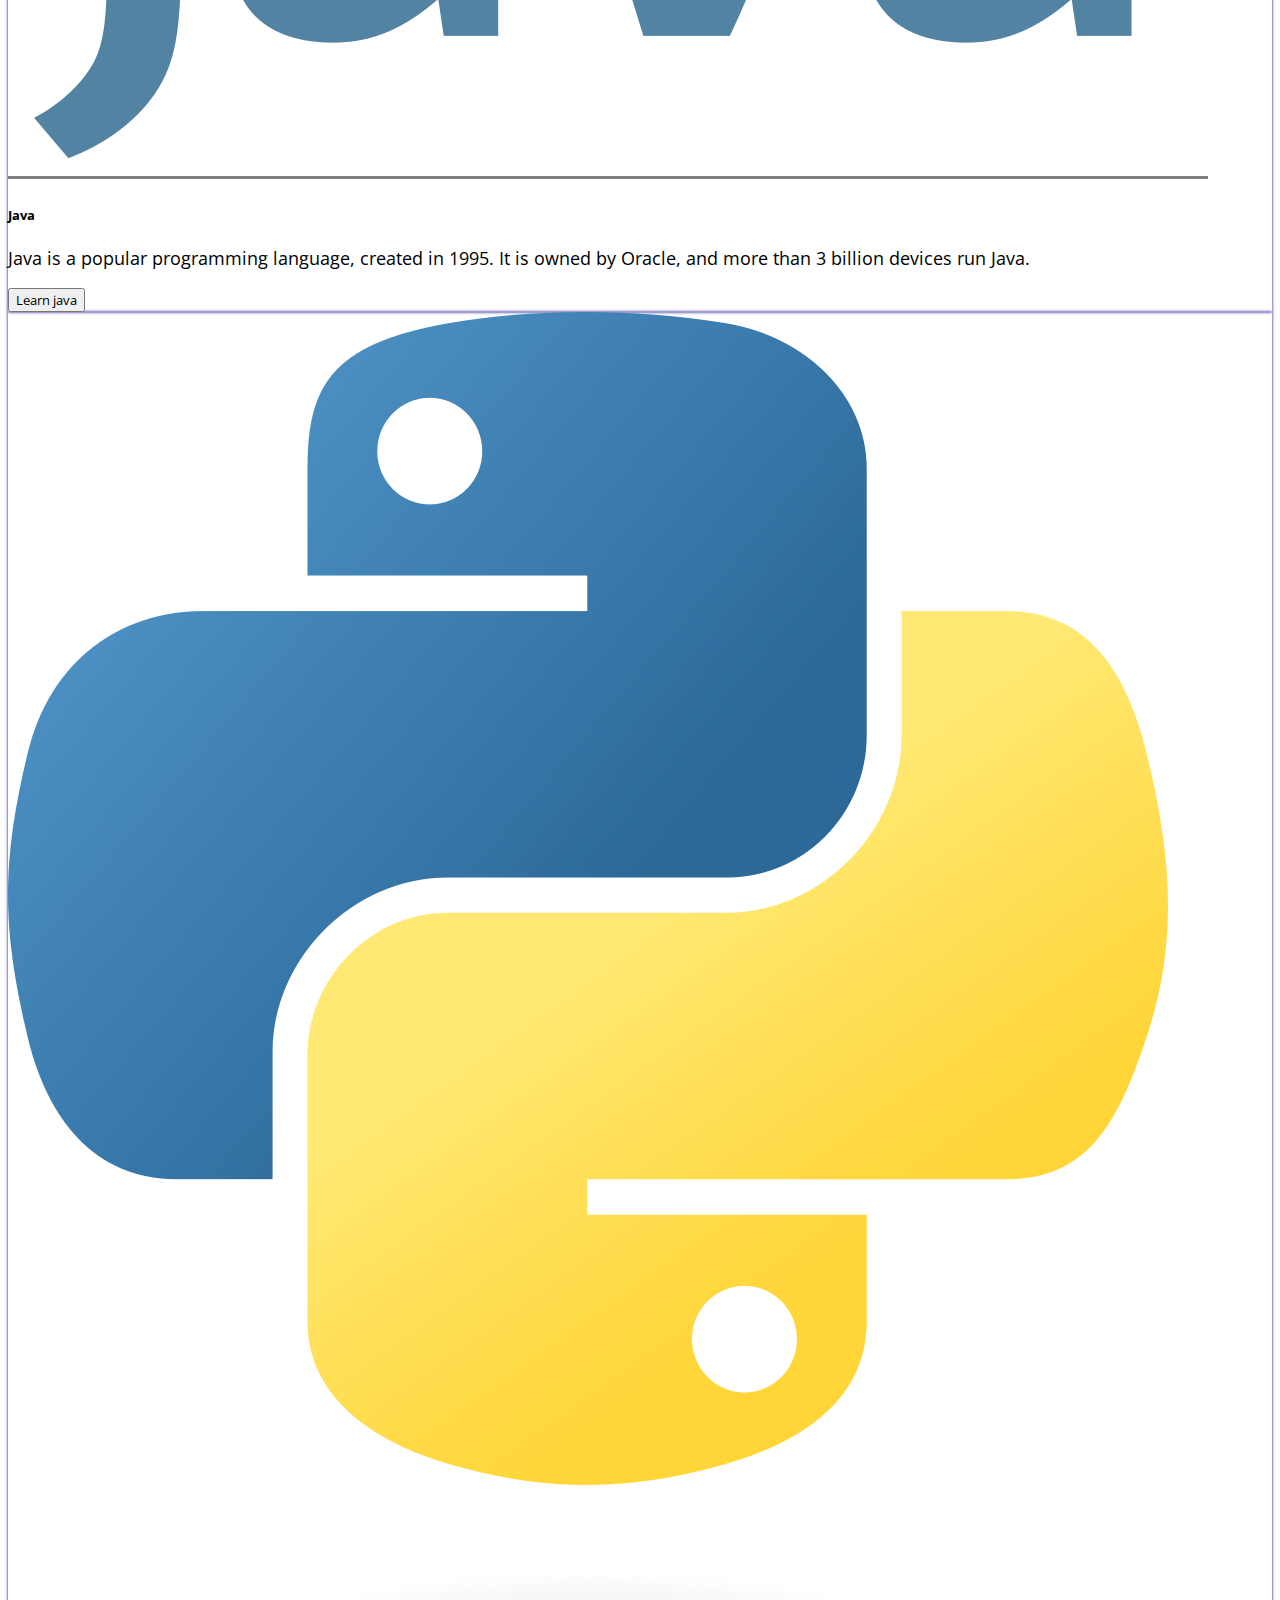
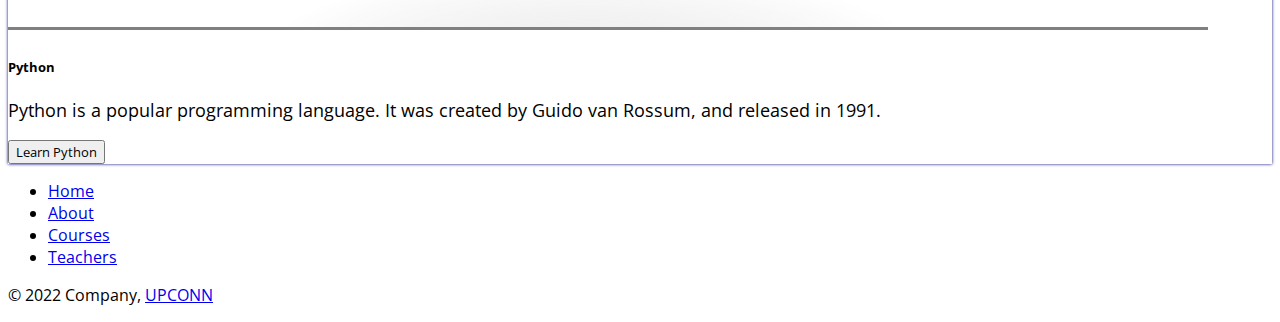
<file: courses.html>
<!doctype html>
<html lang="en">

<head>
    <link rel="stylesheet" href="styles.css">
    <!-- Required meta tags -->
    <meta charset="utf-8">
    <meta name="viewport" content="width=device-width, initial-scale=1">
    <!-- Bootstrap CSS -->
    <link href="https://cdn.jsdelivr.net/npm/bootstrap@5.0.2/dist/css/bootstrap.min.css" rel="stylesheet"
        integrity="sha384-EVSTQN3/azprG1Anm3QDgpJLIm9Nao0Yz1ztcQTwFspd3yD65VohhpuuCOmLASjC" crossorigin="anonymous">
        <link rel="stylesheet" href="https://cdnjs.cloudflare.com/ajax/libs/font-awesome/6.4.0/css/all.min.css">

    <title>E-learn</title>
</head>

<body>
    <nav class="navbar navbar-expand-lg navbar-light bg-light sticky-top">
        <div class="container-fluid">
            <div class="logocontainer"><a class="navbar-brand" href="index.html"><img
                        src="./Images/logo-removebg-preview.png" class="w-100" alt=""></a></div>
            <button class="navbar-toggler" type="button" data-bs-toggle="collapse"
                data-bs-target="#navbarSupportedContent" aria-controls="navbarSupportedContent" aria-expanded="false"
                aria-label="Toggle navigation">
                <span class="navbar-toggler-icon"></span>
            </button>
            <div class="collapse navbar-collapse" id="navbarSupportedContent">
                <ul class="navbar-nav me-auto mt-1 mb-2 mb-lg-0 mx-2">
                    <li class="nav-item">
                        <a class="nav-link active" aria-current="page" href="index.html">Home</a>
                    </li>
                    <li class="nav-item">
                        <a class="nav-link" href="about.html">About</a>
                    </li>
                    <li class="nav-item">
                        <a class="nav-link" href="courses.html">Courses</a>
                    </li>
                    <li class="nav-item">
                        <a class="nav-link" href="teachers.html">Teachers</a>
                    </li>
                    <li class="nav-item">
                        <a class="nav-link" href="contact.html">Contact us</a>
                    </li>
                </ul>
                <form class="d-flex">
                    <input class="form-control me-2" type="search" placeholder="Search" aria-label="Search">
                    <button class="btn btn-outline-primary" type="submit">Search</button>
                    <!-- Button trigger modal -->
                    <button type="button" class="btn btn-danger mx-2" data-bs-toggle="modal"
                        data-bs-target="#staticBackdrop">
                        Login
                    </button>
                    <button type="button" class="btn btn-success" data-bs-toggle="modal"
                        data-bs-target="#staticBackdrop1">
                        Register
                    </button>
                </form>
            </div>
        </div>
    </nav>
    <!-- Modal -->
    <div class="modal fade" id="staticBackdrop" data-bs-backdrop="static" data-bs-keyboard="false" tabindex="-1"
        aria-labelledby="staticBackdropLabel" aria-hidden="true">
        <div class="modal-dialog">
            <div class="modal-content">
                <div class="modal-header">
                    <h5 class="modal-title" id="staticBackdropLabel">Login</h5>
                    <button type="button" class="btn-close" data-bs-dismiss="modal" aria-label="Close"></button>
                </div>
                <div class="modal-body">
                    <form>
                        <div class="mb-3">
                            <label for="exampleInputEmail1" class="form-label">Email address</label>
                            <input type="email" class="form-control" id="exampleInputEmail1"
                                aria-describedby="emailHelp" required>
                            <!-- <div id="emailHelp" class="form-text">We'll never share your email with anyone else.</div> -->
                        </div>
                        <div class="mb-3">
                            <label for="exampleInputPassword1" class="form-label">Password</label>
                            <input type="password" class="form-control" id="exampleInputPassword1" required>
                        </div>
                        <div class="mb-3 form-check">
                            <input type="checkbox" class="form-check-input" id="exampleCheck1" required>
                            <label class="form-check-label" for="exampleCheck1">Check me out</label>
                        </div>
                        <button type="submit" class="btn btn-primary">Submit</button>
                    </form>
                </div>
                <div class="modal-footer">
                    <button type="button" class="btn btn-secondary" data-bs-dismiss="modal">Close</button>
                </div>
            </div>
        </div>
    </div>

    <!-- modal2 -->
    <div class="modal fade" id="staticBackdrop1" data-bs-backdrop="static" data-bs-keyboard="false" tabindex="-1"
        aria-labelledby="staticBackdropLabel" aria-hidden="true">
        <div class="modal-dialog">
            <div class="modal-content">
                <div class="modal-header">
                    <h4 class="modal-title fw-bold" id="staticBackdropLabel">Register</h4>
                    <button type="button" class="btn-close" data-bs-dismiss="modal" aria-label="Close"></button>
                </div>
                <div class="modal-body">
                    <form>
                        <div class="mb-3">
                            <label for="exampleInputEmail1" class="form-label">Name</label>
                            <input type="text" class="form-control" id="exampleInputEmail1" aria-describedby="emailHelp"
                                required>
                            <!-- <div id="emailHelp" class="form-text">We'll never share your email with anyone else.</div> -->
                        </div>
                        <div class="mb-3">
                            <label for="exampleInputEmail1" class="form-label">Email address</label>
                            <input type="email" class="form-control" id="exampleInputEmail1"
                                aria-describedby="emailHelp" required>
                            <!-- <div id="emailHelp" class="form-text">We'll never share your email with anyone else.</div> -->
                        </div>
                        <div class="mb-3">
                            <label for="exampleInputPassword1" class="form-label">Password</label>
                            <input type="password" class="form-control" id="exampleInputPassword1" required>
                        </div>
                        <div class="mb-3">
                            <label for="exampleInputPassword1" class="form-label">Confirm Password</label>
                            <input type="password" class="form-control" id="exampleInputPassword1" required>
                        </div>
                        <!-- <div class="mb-3 form-check">
                            <input type="checkbox" class="form-check-input" id="exampleCheck1">
                            <label class="form-check-label" for="exampleCheck1">Check me out</label>
                        </div> -->
                        <button type="submit" class="btn btn-primary">Submit</button>
                    </form>
                </div>
                <div class="modal-footer">
                    <button type="button" class="btn btn-secondary" data-bs-dismiss="modal">Close</button>
                </div>
            </div>
        </div>
    </div>
    <div class="topbg p-5 mb-4 mb-lg-0">
        <div class="ms-lg-5 ps-lg-5">
            <h1 class="fw-bolder title">Our Courses</h1>
            <div class="d-inline-flex align-items-center btns">
                <a href="index.html" class="text-light text-decoration-none fs-5 p-2 ps-3"><i class="fa-solid fa-house fs-6"></i> Home</a>
                <a class="text-light text-decoration-none fs-5 p-2 pe-3">/ Our Courses</a>
            </div>
        </div>
    </div>
    <h2 class="text-center mt-5 text-danger fw-bolder courseHeading">Our Desiging Courses</h2>
    <div class="row row-cols-1 row-cols-md-2 row-cols-lg-3 g-5 mx-lg-5 px-lg-5 mx-2 my-2">
        <div class="col">
            <div class="card h-100 courseCard">
                <img src="./Images/html.png" class="card-img-top mx-auto mt-3 h-25 w-25" alt="...">
                <div class="card-body">
                    <h5 class="card-title text-center fw-bold fs-4">HTML</h5>
                    <p class="card-text txtcenter mx-2">HTML stands for Hyper Text Markup Language. HTML is the standard
                        markup language for Web pages.</p>
                    <div class="mx-4">
                        <a href="htmlCourse.html"><button class="btn btn-outline-danger ms-5 ">Learn HTML</button></a>
                    </div>
                </div>
            </div>
        </div>
        <div class="col">
            <div class="card h-100 courseCard">
                <img src="./Images/css.png" class="card-img-top mx-auto mt-3 h-25 w-25" alt="...">
                <div class="card-body">
                    <h5 class="card-title text-center fw-bold fs-4">CSS</h5>
                    <p class="card-text  txtcenter mx-2">CSS stands for Cascading Style Sheets. CSS describes how HTML
                        elements are to be displayed on screen.</p>
                    <div class="mx-4">
                        <a href="cssCourse.html"><button class="btn btn-outline-danger ms-5 ">Learn CSS</button></a>
                    </div>
                </div>
            </div>
        </div>
        <div class="col mx-md-auto">
            <div class="card h-100 courseCard">
                <img src="./Images/js.png" class="card-img-top mx-auto mt-3 h-25 w-25" alt="...">
                <div class="card-body">
                    <h5 class="card-title text-center fw-bold fs-4">JavaScript</h5>
                    <p class="card-text  txtcenter mx-2">JavaScript is a scripting language that enables you to create
                        dynamically updating content, control multimedia.</p>
                    <div class="mx-4">
                        <a href="javascript.html"><button class="btn btn-outline-danger ms-5 ">Learn
                                JavaScript</button></a>
                    </div>
                </div>
            </div>
        </div>
    </div>
    <h2 class="text-center mt-5 pt-lg-4 text-success fw-bolder courseHeading">Our Coding Courses</h2>
    <div class="row row-cols-1 row-cols-md-2 row-cols-lg-3 g-5 mx-lg-5 px-lg-5 mx-2 my-2 mb-5">
        <div class="col">
            <div class="card h-100 courseCard">
                <img src="./Images/c.png" class="card-img-top mx-auto mt-3 h-25 w-25" alt="...">
                <div class="card-body">
                    <h5 class="card-title text-center fw-bold fs-4">C</h5>
                    <p class="card-text txtcenter mx-2">C is the general-purpose programming language created by Dennis
                        Ritchie at the Bell Laboratories in 1972.</p>
                    <div class="mx-5">
                        <a href="CLang.html"><button class="btn btn-outline-danger ms-5 ">Learn C</button></a>
                    </div>
                </div>
            </div>
        </div>
        <div class="col">
            <div class="card h-100 courseCard">
                <img src="./Images/java.png" class="card-img-top mx-auto mt-3 h-25 w-25" alt="...">
                <div class="card-body">
                    <h5 class="card-title text-center fw-bold fs-4">Java</h5>
                    <p class="card-text  txtcenter mx-2">Java is a popular programming language, created in 1995. It is
                        owned by Oracle, and more than 3 billion devices run Java.</p>
                    <div class="mx-4">
                        <a href="javaCourse.html"><button class="btn btn-outline-danger ms-5 ">Learn java</button></a>
                    </div>
                </div>
            </div>
        </div>
        <div class="col mx-md-auto">
            <div class="card h-100 courseCard">
                <img src="./Images/python.png" class="card-img-top mx-auto mt-3 h-25 w-25" alt="...">
                <div class="card-body">
                    <h5 class="card-title text-center fw-bold fs-4">Python</h5>
                    <p class="card-text  txtcenter mx-2">Python is a popular programming language. It was created by
                        Guido van Rossum, and released in 1991.</p>
                    <div class="mx-4">
                        <a href="pythonCourse.html"><button class="btn btn-outline-danger ms-5">Learn
                                Python</button></a>
                    </div>
                </div>
            </div>
        </div>
    </div>
    <div class="bg-dark sticky-bottom">
        <footer class="py-3">
            <ul class="nav justify-content-center border-bottom pb-3 mb-3">
                <li class="nav-item"><a href="index.html" class="nav-link px-2 text-light">Home</a></li>
                <li class="nav-item"><a href="about.html" class="nav-link px-2 text-light">About</a></li>
                <li class="nav-item"><a href="courses.html" class="nav-link px-2 text-light">Courses</a></li>
                <li class="nav-item"><a href="teachers.html" class="nav-link px-2 text-light">Teachers</a></li>
            </ul>
            <p class="text-center text-light">© 2022 Company, <a href="https://upconn.in/"
                    class="fw-bold text-light">UPCONN</a></p>
        </footer>
    </div>
    <script src="https://cdn.jsdelivr.net/npm/bootstrap@5.0.2/dist/js/bootstrap.bundle.min.js"
        integrity="sha384-MrcW6ZMFYlzcLA8Nl+NtUVF0sA7MsXsP1UyJoMp4YLEuNSfAP+JcXn/tWtIaxVXM"
        crossorigin="anonymous"></script>
</body>

</html>
</file>
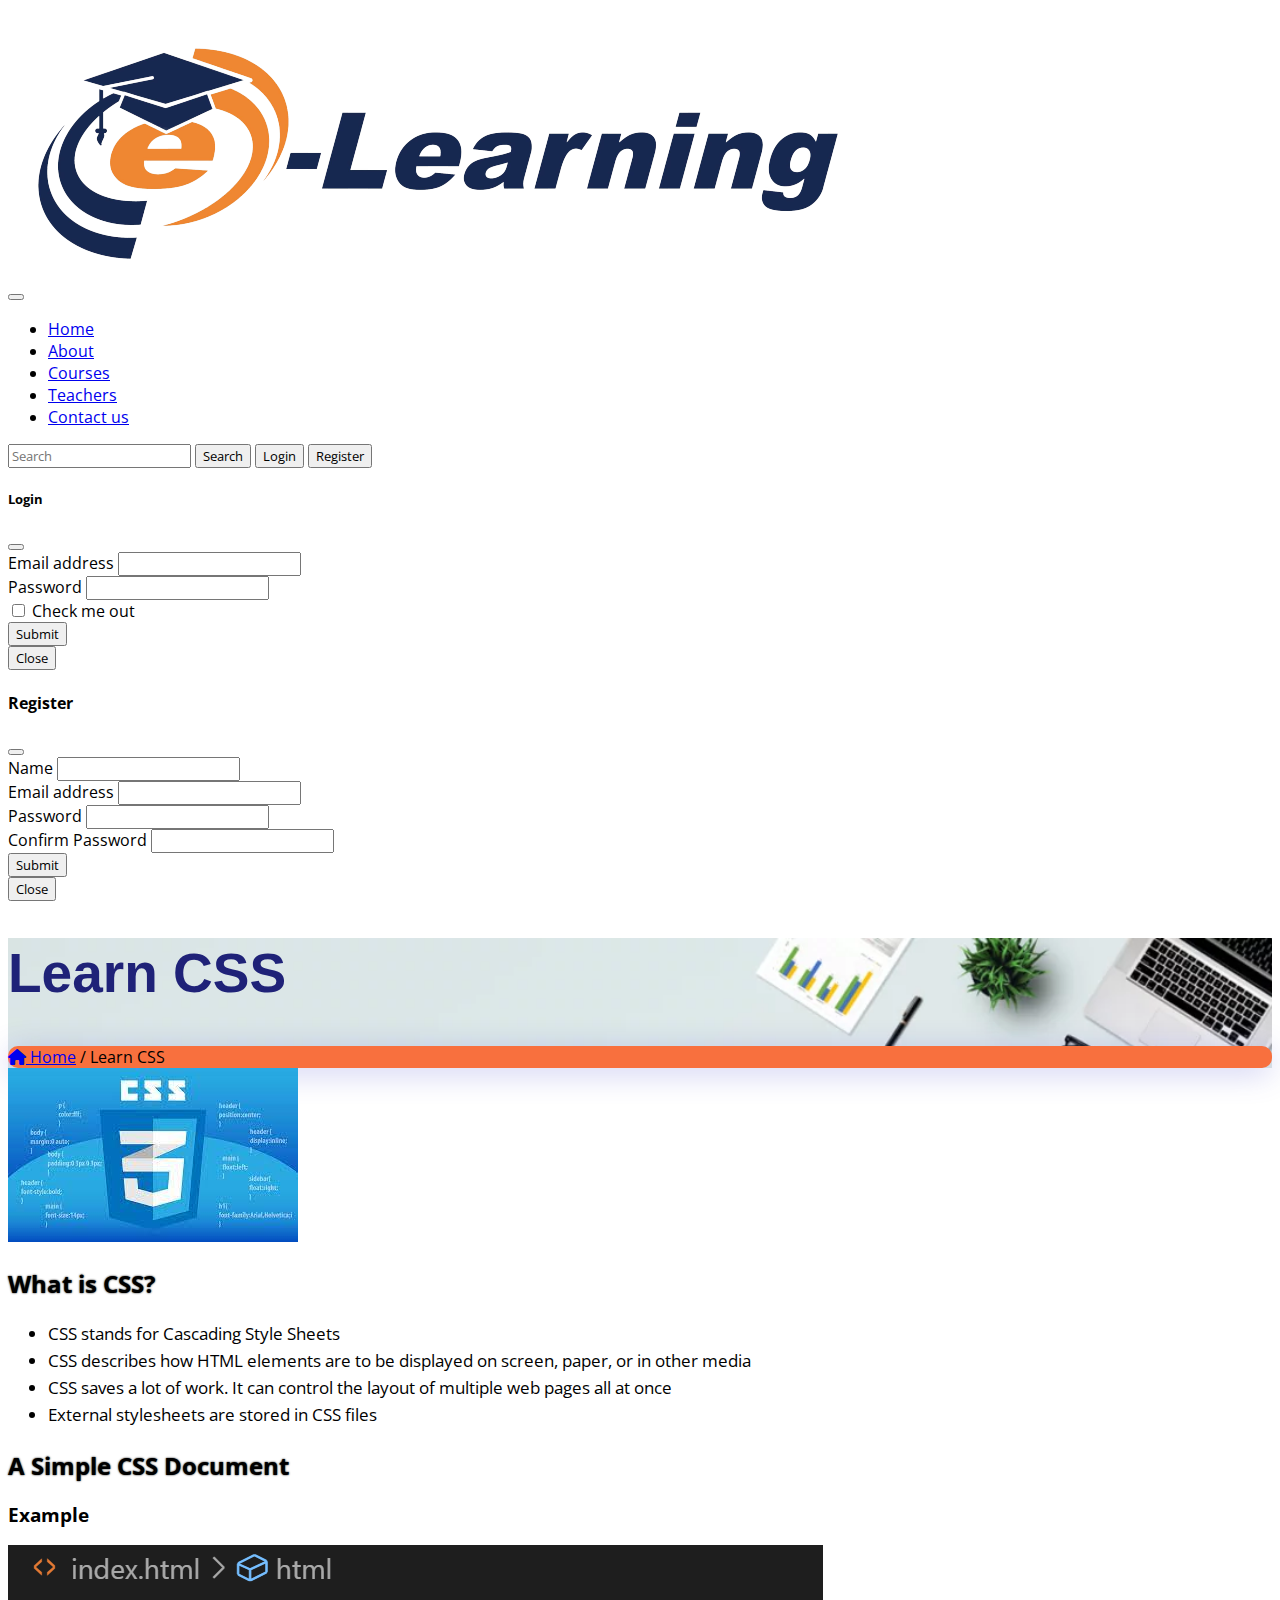
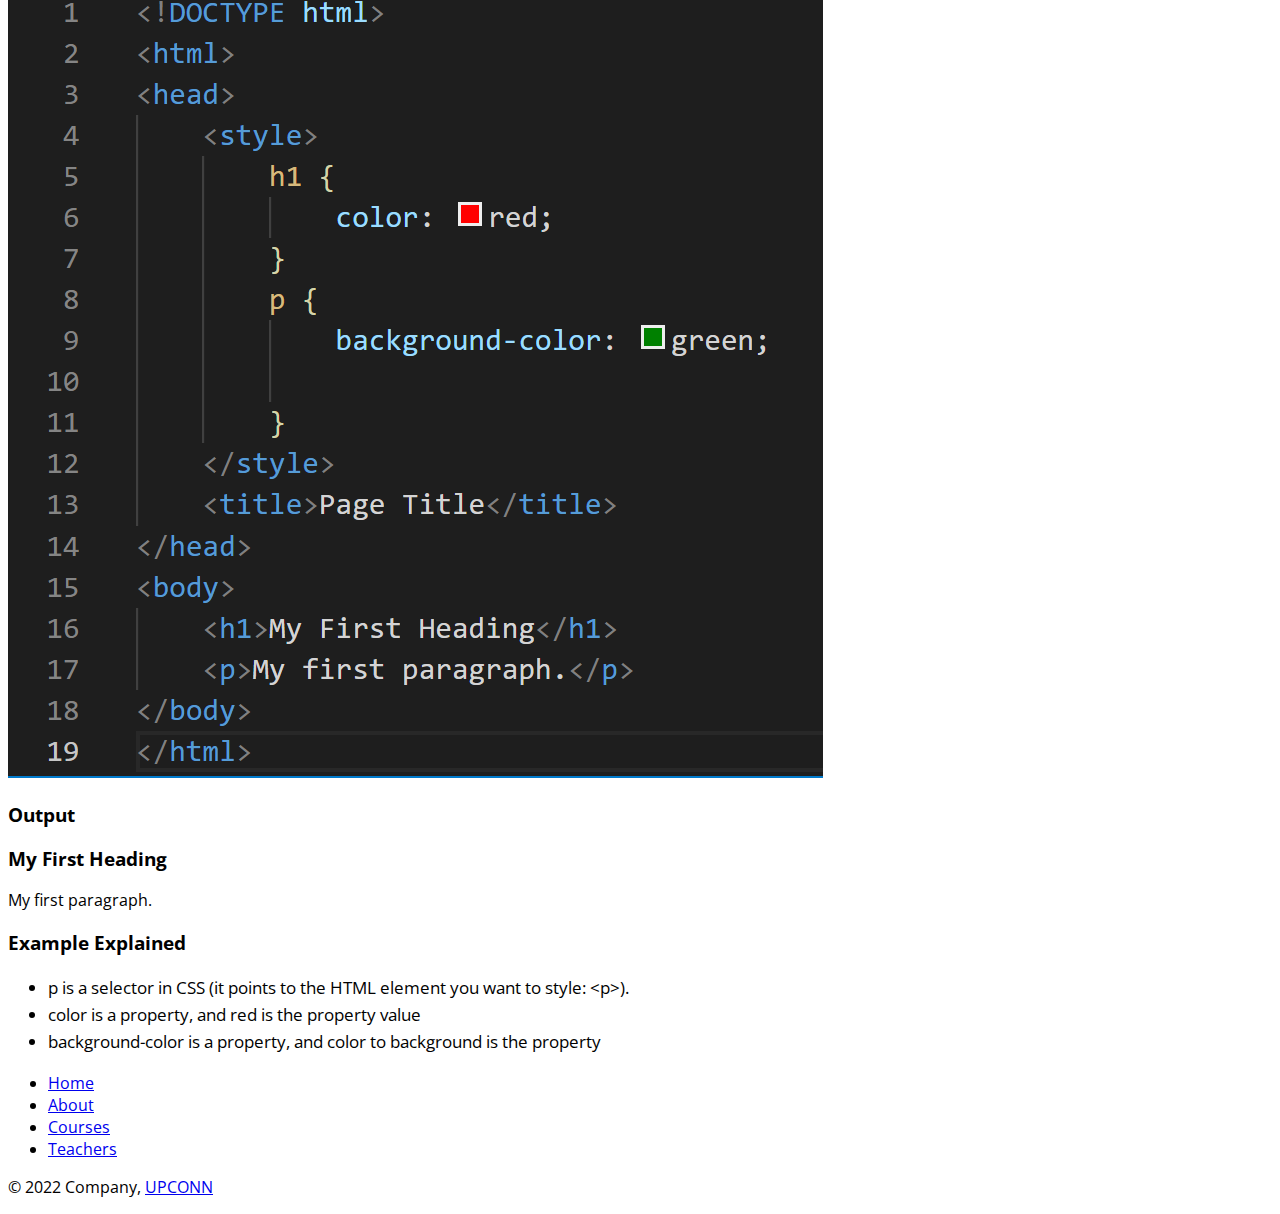
<file: cssCourse.html>
<!doctype html>
<html lang="en">

<head>
    <link rel="stylesheet" href="styles.css">
    <!-- Required meta tags -->
    <meta charset="utf-8">
    <meta name="viewport" content="width=device-width, initial-scale=1">
    <!-- Bootstrap CSS -->
    <link href="https://cdn.jsdelivr.net/npm/bootstrap@5.0.2/dist/css/bootstrap.min.css" rel="stylesheet"
        integrity="sha384-EVSTQN3/azprG1Anm3QDgpJLIm9Nao0Yz1ztcQTwFspd3yD65VohhpuuCOmLASjC" crossorigin="anonymous">
        <link rel="stylesheet" href="https://cdnjs.cloudflare.com/ajax/libs/font-awesome/6.4.0/css/all.min.css">
    <title>E-learn</title>
</head>

<body>
    <nav class="navbar navbar-expand-lg navbar-light bg-light sticky-top">
        <div class="container-fluid">
            <div class="logocontainer"><a class="navbar-brand" href="index.html"><img
                        src="./Images/logo-removebg-preview.png" class="w-100" alt=""></a></div>
            <button class="navbar-toggler" type="button" data-bs-toggle="collapse"
                data-bs-target="#navbarSupportedContent" aria-controls="navbarSupportedContent" aria-expanded="false"
                aria-label="Toggle navigation">
                <span class="navbar-toggler-icon"></span>
            </button>
            <div class="collapse navbar-collapse" id="navbarSupportedContent">
                <ul class="navbar-nav me-auto mt-1 mb-2 mb-lg-0 mx-2">
                    <li class="nav-item">
                        <a class="nav-link active" aria-current="page" href="index.html">Home</a>
                    </li>
                    <li class="nav-item">
                        <a class="nav-link" href="about.html">About</a>
                    </li>
                    <li class="nav-item">
                        <a class="nav-link" href="courses.html">Courses</a>
                    </li>
                    <li class="nav-item">
                        <a class="nav-link" href="teachers.html">Teachers</a>
                    </li>
                    <li class="nav-item">
                        <a class="nav-link" href="contact.html">Contact us</a>
                    </li>
                </ul>
                <form class="d-flex">
                    <input class="form-control me-2" type="search" placeholder="Search" aria-label="Search">
                    <button class="btn btn-outline-primary" type="submit">Search</button>
                    <!-- Button trigger modal -->
                    <button type="button" class="btn btn-danger mx-2" data-bs-toggle="modal"
                        data-bs-target="#staticBackdrop">
                        Login
                    </button>
                    <button type="button" class="btn btn-success" data-bs-toggle="modal"
                        data-bs-target="#staticBackdrop1">
                        Register
                    </button>
                </form>
            </div>
        </div>
    </nav>
    <!-- Modal -->
    <div class="modal fade" id="staticBackdrop" data-bs-backdrop="static" data-bs-keyboard="false" tabindex="-1"
        aria-labelledby="staticBackdropLabel" aria-hidden="true">
        <div class="modal-dialog">
            <div class="modal-content">
                <div class="modal-header">
                    <h5 class="modal-title" id="staticBackdropLabel">Login</h5>
                    <button type="button" class="btn-close" data-bs-dismiss="modal" aria-label="Close"></button>
                </div>
                <div class="modal-body">
                    <form>
                        <div class="mb-3">
                            <label for="exampleInputEmail1" class="form-label">Email address</label>
                            <input type="email" class="form-control" id="exampleInputEmail1"
                                aria-describedby="emailHelp" required>
                            <!-- <div id="emailHelp" class="form-text">We'll never share your email with anyone else.</div> -->
                        </div>
                        <div class="mb-3">
                            <label for="exampleInputPassword1" class="form-label">Password</label>
                            <input type="password" class="form-control" id="exampleInputPassword1" required>
                        </div>
                        <div class="mb-3 form-check">
                            <input type="checkbox" class="form-check-input" id="exampleCheck1" required>
                            <label class="form-check-label" for="exampleCheck1">Check me out</label>
                        </div>
                        <button type="submit" class="btn btn-primary">Submit</button>
                    </form>
                </div>
                <div class="modal-footer">
                    <button type="button" class="btn btn-secondary" data-bs-dismiss="modal">Close</button>
                </div>
            </div>
        </div>
    </div>

    <!-- modal2 -->
    <div class="modal fade" id="staticBackdrop1" data-bs-backdrop="static" data-bs-keyboard="false" tabindex="-1"
        aria-labelledby="staticBackdropLabel" aria-hidden="true">
        <div class="modal-dialog">
            <div class="modal-content">
                <div class="modal-header">
                    <h4 class="modal-title fw-bold" id="staticBackdropLabel">Register</h4>
                    <button type="button" class="btn-close" data-bs-dismiss="modal" aria-label="Close"></button>
                </div>
                <div class="modal-body">
                    <form>
                        <div class="mb-3">
                            <label for="exampleInputEmail1" class="form-label">Name</label>
                            <input type="text" class="form-control" id="exampleInputEmail1" aria-describedby="emailHelp"
                                required>
                            <!-- <div id="emailHelp" class="form-text">We'll never share your email with anyone else.</div> -->
                        </div>
                        <div class="mb-3">
                            <label for="exampleInputEmail1" class="form-label">Email address</label>
                            <input type="email" class="form-control" id="exampleInputEmail1"
                                aria-describedby="emailHelp" required>
                            <!-- <div id="emailHelp" class="form-text">We'll never share your email with anyone else.</div> -->
                        </div>
                        <div class="mb-3">
                            <label for="exampleInputPassword1" class="form-label">Password</label>
                            <input type="password" class="form-control" id="exampleInputPassword1" required>
                        </div>
                        <div class="mb-3">
                            <label for="exampleInputPassword1" class="form-label">Confirm Password</label>
                            <input type="password" class="form-control" id="exampleInputPassword1" required>
                        </div>
                        <!-- <div class="mb-3 form-check">
                            <input type="checkbox" class="form-check-input" id="exampleCheck1">
                            <label class="form-check-label" for="exampleCheck1">Check me out</label>
                        </div> -->
                        <button type="submit" class="btn btn-primary">Submit</button>
                    </form>
                </div>
                <div class="modal-footer">
                    <button type="button" class="btn btn-secondary" data-bs-dismiss="modal">Close</button>
                </div>
            </div>
        </div>
    </div>
    <div class="topbg p-5 mb-4 mb-lg-0">
        <div class="ms-lg-5 ps-lg-5">
            <h1 class="fw-bolder title">Learn CSS</h1>
            <div class="d-inline-flex align-items-center btns">
                <a href="index.html" class="text-light text-decoration-none fs-5 p-2 ps-3"><i class="fa-solid fa-house fs-6"></i> Home</a>
                <a class="text-light text-decoration-none fs-5 p-2 pe-3">/ Learn CSS</a>
            </div>
        </div>
    </div>
    <div class="container m-lg-5">
        <div class="row mx-lg-5 mx-2">
            <div class="col-lg-6">
                <img src="./Images/cssCourse.jpg" class="w-100 my-3 my-lg-0" alt="">
            </div>
            <div class="col-lg-6 my-lg-3 my-2 px-2">
                <h2 class="mt-3 fs-3 text-danger fw-bolder courseHeading">What is CSS?</h2>
                <p class="text-justify">
                <ul class="htmlUl">
                    <li>
                        CSS stands for Cascading Style Sheets
                    </li>
                    <li>CSS describes how HTML elements are to be displayed on screen, paper, or in other media
                    </li>
                    <li>CSS saves a lot of work. It can control the layout of multiple web pages all at once
                    </li>
                    <li>External stylesheets are stored in CSS files
                    </li>
                </ul>
                </p>
            </div>
        </div>
    </div>
    <div class="m-lg-5 px-lg-5 mx-3 ">
        <h2 class="text-center mt-lg-5 mt-3 text-danger fw-bolder courseHeading">
            A Simple CSS Document
        </h2>
        <div class="d-lg-flex">
            <div>
                <h3 class="fw-bold text-secondary">
                    Example
                </h3>
                <img src="./Images/cssCode.png" alt="" class="w-100">
            </div>
            <div class="ms-3">
                <h3 class="mt-2 fw-bold text-secondary">Output</h3>
                <h3 class="text-danger fw-bold">My First Heading</h3>
                <p class="bg-success">My first paragraph.</p>
            </div>
        </div>
        <h3 class="mt-5">Example Explained
        </h3>
        <ul class="htmlUl">
            <li><span class="text-danger fw-bold">p</span> is a selector in CSS (it points to the HTML element you want
                to style: &lt;p&gt;).
            </li>
            <li><span class="text-danger fw-bold">color</span> is a property, and red is the property value
            </li>
            <li><span class="text-danger fw-bold">background-color</span> is a property, and color to background is the
                property
            </li>
        </ul>
    </div>
    <div class="bg-dark sticky-bottom">
        <footer class="py-3">
            <ul class="nav justify-content-center border-bottom pb-3 mb-3">
                <li class="nav-item"><a href="index.html" class="nav-link px-2 text-light">Home</a></li>
                <li class="nav-item"><a href="about.html" class="nav-link px-2 text-light">About</a></li>
                <li class="nav-item"><a href="courses.html" class="nav-link px-2 text-light">Courses</a></li>
                <li class="nav-item"><a href="teachers.html" class="nav-link px-2 text-light">Teachers</a></li>
            </ul>
            <p class="text-center text-light">© 2022 Company, <a href="https://upconn.in/"
                    class="fw-bold text-light">UPCONN</a></p>
        </footer>
    </div>
    <script src="https://cdn.jsdelivr.net/npm/bootstrap@5.0.2/dist/js/bootstrap.bundle.min.js"
        integrity="sha384-MrcW6ZMFYlzcLA8Nl+NtUVF0sA7MsXsP1UyJoMp4YLEuNSfAP+JcXn/tWtIaxVXM"
        crossorigin="anonymous"></script>
</body>

</html>
</file>
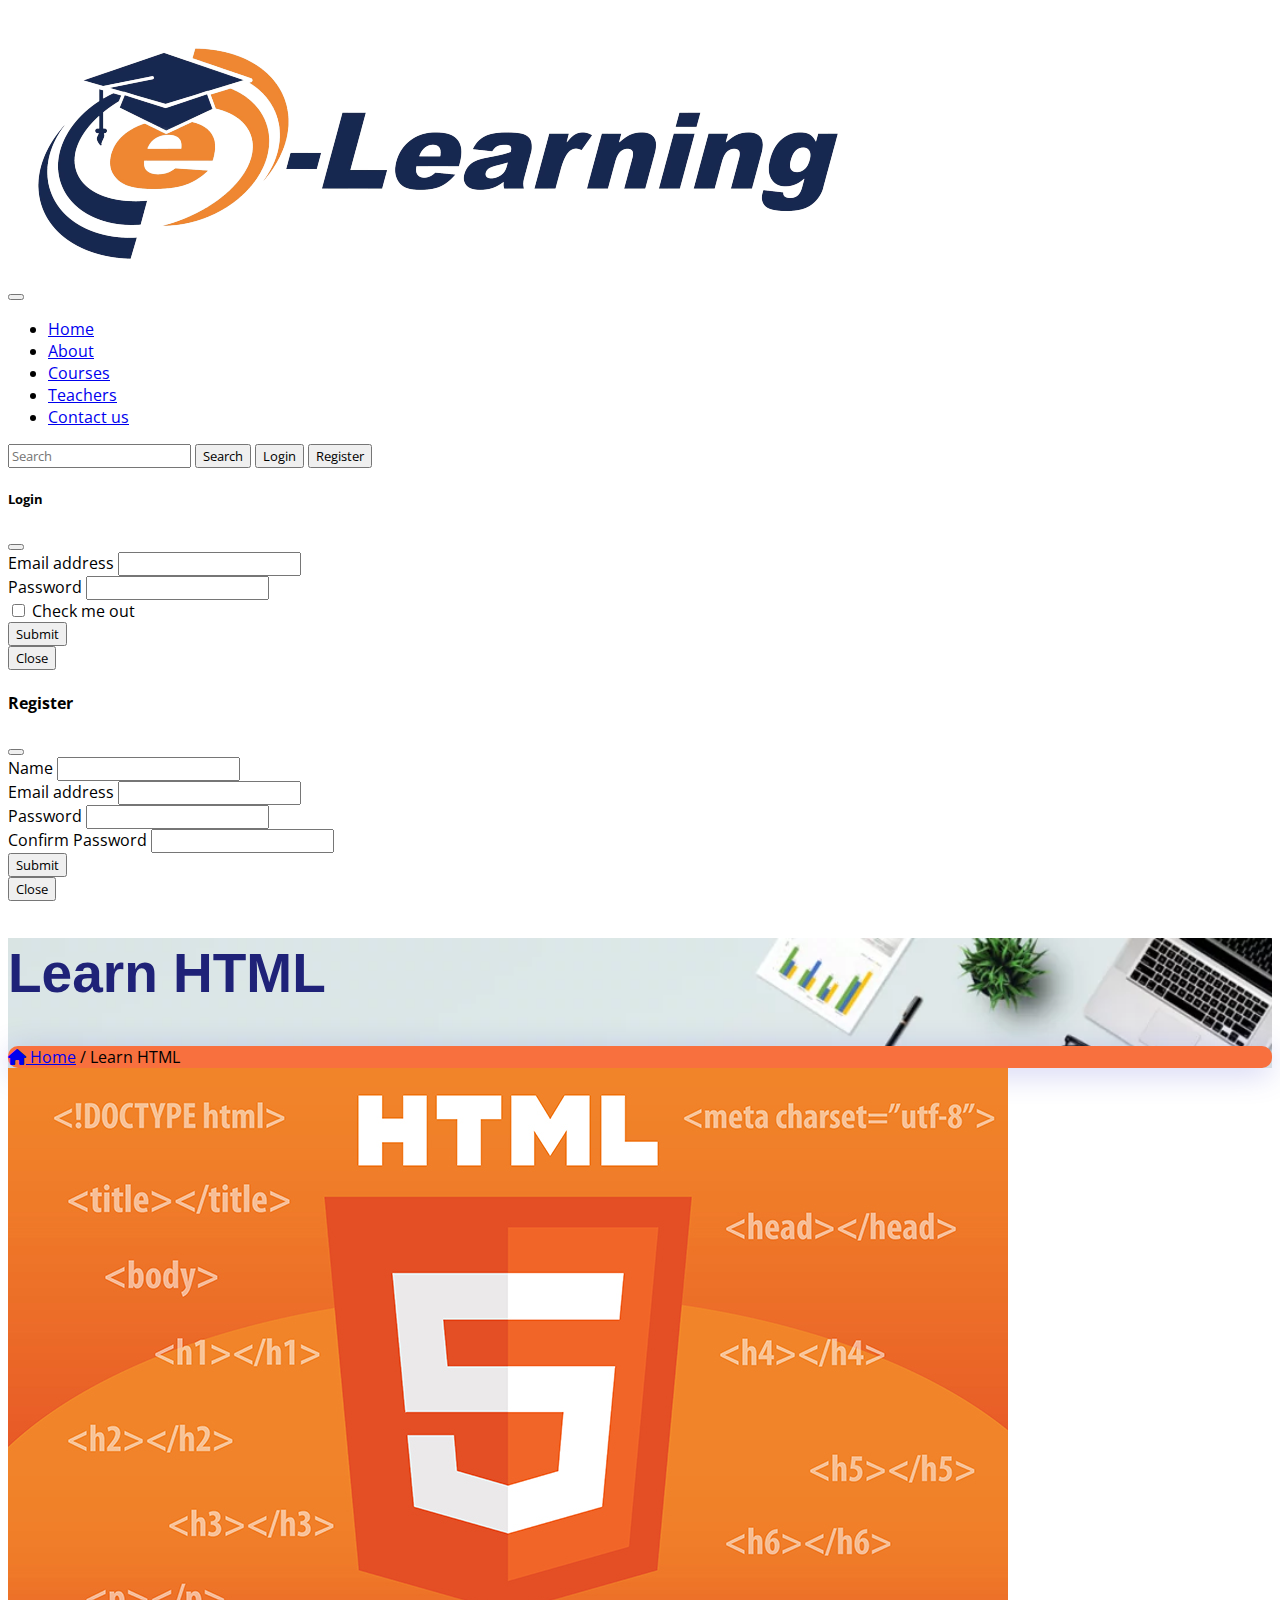
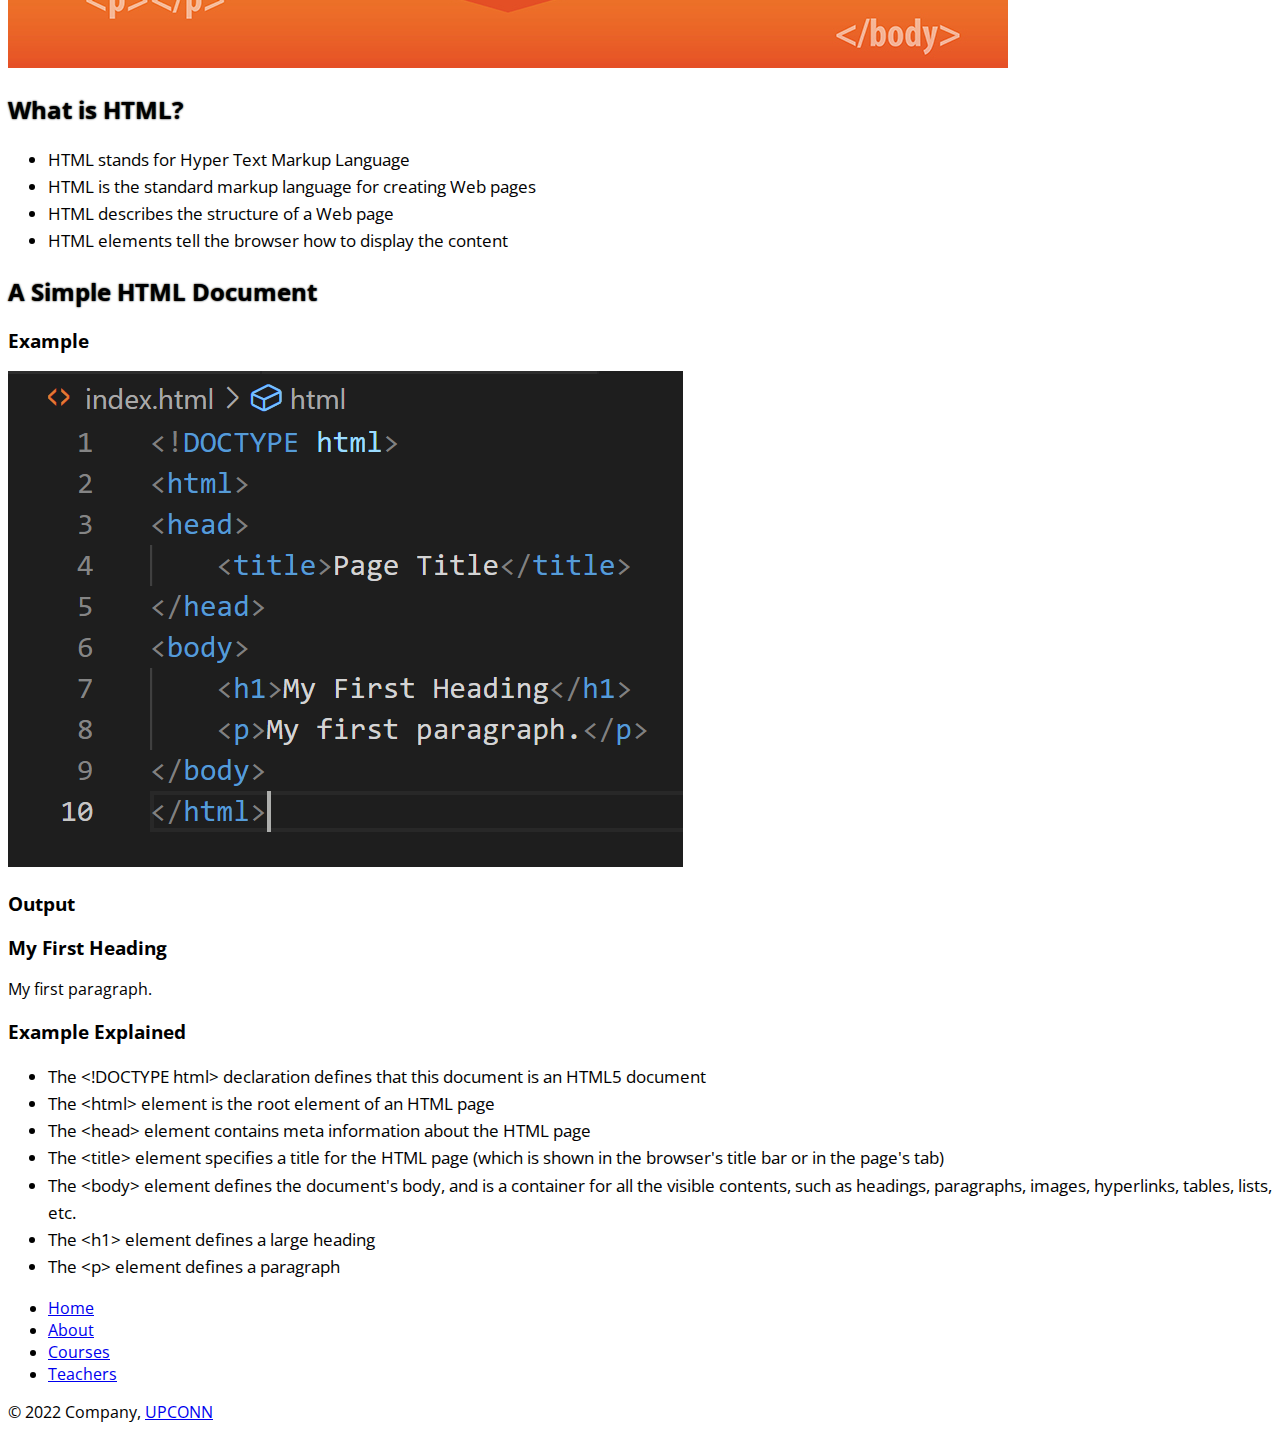
<file: htmlCourse.html>
<!doctype html>
<html lang="en">

<head>
    <link rel="stylesheet" href="styles.css">
    <!-- Required meta tags -->
    <meta charset="utf-8">
    <meta name="viewport" content="width=device-width, initial-scale=1">
    <!-- Bootstrap CSS -->
    <link href="https://cdn.jsdelivr.net/npm/bootstrap@5.0.2/dist/css/bootstrap.min.css" rel="stylesheet"
        integrity="sha384-EVSTQN3/azprG1Anm3QDgpJLIm9Nao0Yz1ztcQTwFspd3yD65VohhpuuCOmLASjC" crossorigin="anonymous">
        <link rel="stylesheet" href="https://cdnjs.cloudflare.com/ajax/libs/font-awesome/6.4.0/css/all.min.css">
    <title>E-learn</title>
</head>

<body>
    <nav class="navbar navbar-expand-lg navbar-light bg-light sticky-top">
        <div class="container-fluid">
            <div class="logocontainer"><a class="navbar-brand" href="index.html"><img
                        src="./Images/logo-removebg-preview.png" class="w-100" alt=""></a></div>
            <button class="navbar-toggler" type="button" data-bs-toggle="collapse"
                data-bs-target="#navbarSupportedContent" aria-controls="navbarSupportedContent" aria-expanded="false"
                aria-label="Toggle navigation">
                <span class="navbar-toggler-icon"></span>
            </button>
            <div class="collapse navbar-collapse" id="navbarSupportedContent">
                <ul class="navbar-nav me-auto mt-1 mb-2 mb-lg-0 mx-2">
                    <li class="nav-item">
                        <a class="nav-link active" aria-current="page" href="index.html">Home</a>
                    </li>
                    <li class="nav-item">
                        <a class="nav-link" href="about.html">About</a>
                    </li>
                    <li class="nav-item">
                        <a class="nav-link" href="courses.html">Courses</a>
                    </li>
                    <li class="nav-item">
                        <a class="nav-link" href="teachers.html">Teachers</a>
                    </li>
                    <li class="nav-item">
                        <a class="nav-link" href="contact.html">Contact us</a>
                    </li>
                </ul>
                <form class="d-flex">
                    <input class="form-control me-2" type="search" placeholder="Search" aria-label="Search">
                    <button class="btn btn-outline-primary" type="submit">Search</button>
                    <!-- Button trigger modal -->
                    <button type="button" class="btn btn-danger mx-2" data-bs-toggle="modal"
                        data-bs-target="#staticBackdrop">
                        Login
                    </button>
                    <button type="button" class="btn btn-success" data-bs-toggle="modal"
                        data-bs-target="#staticBackdrop1">
                        Register
                    </button>
                </form>
            </div>
        </div>
    </nav>
    <!-- Modal -->
    <div class="modal fade" id="staticBackdrop" data-bs-backdrop="static" data-bs-keyboard="false" tabindex="-1"
        aria-labelledby="staticBackdropLabel" aria-hidden="true">
        <div class="modal-dialog">
            <div class="modal-content">
                <div class="modal-header">
                    <h5 class="modal-title" id="staticBackdropLabel">Login</h5>
                    <button type="button" class="btn-close" data-bs-dismiss="modal" aria-label="Close"></button>
                </div>
                <div class="modal-body">
                    <form>
                        <div class="mb-3">
                            <label for="exampleInputEmail1" class="form-label">Email address</label>
                            <input type="email" class="form-control" id="exampleInputEmail1"
                                aria-describedby="emailHelp" required>
                            <!-- <div id="emailHelp" class="form-text">We'll never share your email with anyone else.</div> -->
                        </div>
                        <div class="mb-3">
                            <label for="exampleInputPassword1" class="form-label">Password</label>
                            <input type="password" class="form-control" id="exampleInputPassword1" required>
                        </div>
                        <div class="mb-3 form-check">
                            <input type="checkbox" class="form-check-input" id="exampleCheck1" required>
                            <label class="form-check-label" for="exampleCheck1">Check me out</label>
                        </div>
                        <button type="submit" class="btn btn-primary">Submit</button>
                    </form>
                </div>
                <div class="modal-footer">
                    <button type="button" class="btn btn-secondary" data-bs-dismiss="modal">Close</button>
                </div>
            </div>
        </div>
    </div>

    <!-- modal2 -->
    <div class="modal fade" id="staticBackdrop1" data-bs-backdrop="static" data-bs-keyboard="false" tabindex="-1"
        aria-labelledby="staticBackdropLabel" aria-hidden="true">
        <div class="modal-dialog">
            <div class="modal-content">
                <div class="modal-header">
                    <h4 class="modal-title fw-bold" id="staticBackdropLabel">Register</h4>
                    <button type="button" class="btn-close" data-bs-dismiss="modal" aria-label="Close"></button>
                </div>
                <div class="modal-body">
                    <form>
                        <div class="mb-3">
                            <label for="exampleInputEmail1" class="form-label">Name</label>
                            <input type="text" class="form-control" id="exampleInputEmail1" aria-describedby="emailHelp"
                                required>
                            <!-- <div id="emailHelp" class="form-text">We'll never share your email with anyone else.</div> -->
                        </div>
                        <div class="mb-3">
                            <label for="exampleInputEmail1" class="form-label">Email address</label>
                            <input type="email" class="form-control" id="exampleInputEmail1"
                                aria-describedby="emailHelp" required>
                            <!-- <div id="emailHelp" class="form-text">We'll never share your email with anyone else.</div> -->
                        </div>
                        <div class="mb-3">
                            <label for="exampleInputPassword1" class="form-label">Password</label>
                            <input type="password" class="form-control" id="exampleInputPassword1" required>
                        </div>
                        <div class="mb-3">
                            <label for="exampleInputPassword1" class="form-label">Confirm Password</label>
                            <input type="password" class="form-control" id="exampleInputPassword1" required>
                        </div>
                        <!-- <div class="mb-3 form-check">
                            <input type="checkbox" class="form-check-input" id="exampleCheck1">
                            <label class="form-check-label" for="exampleCheck1">Check me out</label>
                        </div> -->
                        <button type="submit" class="btn btn-primary">Submit</button>
                    </form>
                </div>
                <div class="modal-footer">
                    <button type="button" class="btn btn-secondary" data-bs-dismiss="modal">Close</button>
                </div>
            </div>
        </div>
    </div>
    <div class="topbg p-5 mb-4 mb-lg-0">
        <div class="ms-lg-5 ps-lg-5">
            <h1 class="fw-bolder title">Learn HTML</h1>
            <div class="d-inline-flex align-items-center btns">
                <a href="index.html" class="text-light text-decoration-none fs-5 p-2 ps-3"><i class="fa-solid fa-house fs-6"></i> Home</a>
                <a class="text-light text-decoration-none fs-5 p-2 pe-3">/ Learn HTML</a>
            </div>
        </div>
    </div>
    <div class="container m-lg-5">
        <div class="row mx-lg-5 mx-2">
            <div class="col-lg-6">
                <img src="./Images/htmlCourse.jpg" class="w-100 my-3 my-lg-0" alt="">
            </div>
            <div class="col-lg-6 my-lg-3 my-2 px-2">
                <h2 class="mt-2 fs-3 text-primary fw-bolder courseHeading">What is HTML?</h2>
                <p class="text-justify">
                <ul class="htmlUl">
                    <li>
                        HTML stands for Hyper Text Markup Language
                    </li>
                    <li>HTML is the standard markup language for creating Web pages
                    </li>
                    <li>HTML describes the structure of a Web page
                    </li>
                    <li>HTML elements tell the browser how to display the content
                    </li>
                </ul>
                </p>
            </div>
        </div>
    </div>
    <div class="m-lg-5 px-lg-5 mx-3 ">
        <h2 class="text-center mt-5 text-danger fw-bolder courseHeading">
            A Simple HTML Document
        </h2>
        <div class="d-lg-flex">
            <div>
                <h3 class="fw-bold text-secondary">
                    Example
                </h3>
                <img src="./Images/index.html - e-learn - Visual Studio Code 5_28_2023 12_02_55 PM (2).png" alt=""
                    class="w-100">
            </div>
            <div class="ms-3">
                <h3 class="mt-2 fw-bold text-secondary">Output</h3>
                <h3 class="fw-bold">My First Heading</h3>
                <p>My first paragraph.</p>
            </div>
        </div>
        <h3 class="mt-5">Example Explained
        </h3>
        <ul class="htmlUl">
            <li>The <code class="w3-codespan">&lt;!DOCTYPE html&gt;</code> declaration defines
                that this document is an HTML5 document</li>
            <li>The <code class="w3-codespan">&lt;html&gt;</code> element is the root element of an HTML
                page</li>
            <li>The <code class="w3-codespan">&lt;head&gt;</code> element contains meta information about the
                HTML page</li>
            <li>The <code class="w3-codespan">&lt;title&gt;</code> element specifies a title for the
                HTML page (which is shown in the browser's title bar or in the page's tab)</li>
            <li>The <code class="w3-codespan">&lt;body&gt;</code> element defines the
                document's body, and is a container for all the visible contents, such as
                headings, paragraphs, images, hyperlinks, tables, lists, etc.</li>
            <li>The <code class="w3-codespan">&lt;h1&gt;</code> element defines a large heading</li>
            <li>The <code class="w3-codespan">&lt;p&gt;</code> element defines a paragraph</li>
        </ul>
    </div>
    <div class="bg-dark sticky-bottom">
        <footer class="py-3">
            <ul class="nav justify-content-center border-bottom pb-3 mb-3">
                <li class="nav-item"><a href="index.html" class="nav-link px-2 text-light">Home</a></li>
                <li class="nav-item"><a href="about.html" class="nav-link px-2 text-light">About</a></li>
                <li class="nav-item"><a href="courses.html" class="nav-link px-2 text-light">Courses</a></li>
                <li class="nav-item"><a href="teachers.html" class="nav-link px-2 text-light">Teachers</a></li>
            </ul>
            <p class="text-center text-light">© 2022 Company, <a href="https://upconn.in/"
                    class="fw-bold text-light">UPCONN</a></p>
        </footer>
    </div>
    <script src="https://cdn.jsdelivr.net/npm/bootstrap@5.0.2/dist/js/bootstrap.bundle.min.js"
        integrity="sha384-MrcW6ZMFYlzcLA8Nl+NtUVF0sA7MsXsP1UyJoMp4YLEuNSfAP+JcXn/tWtIaxVXM"
        crossorigin="anonymous"></script>
</body>

</html>
</file>
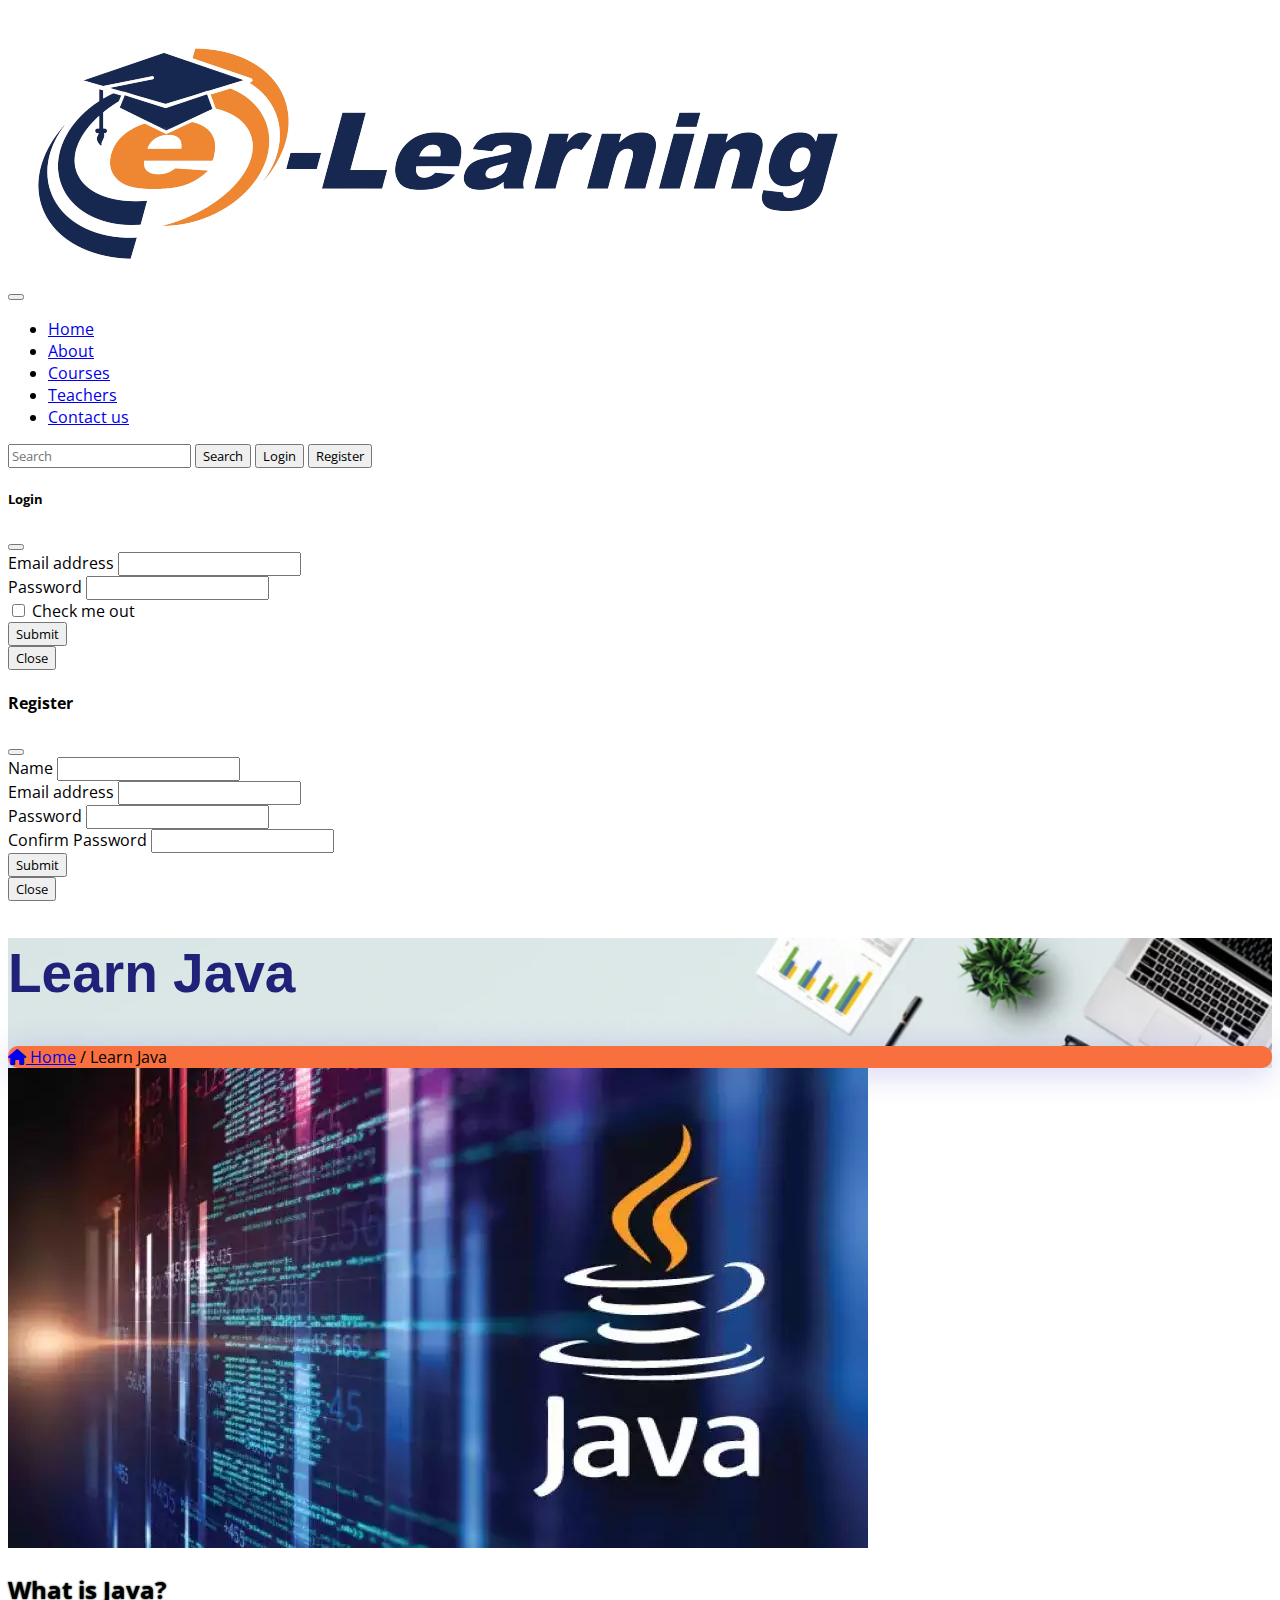
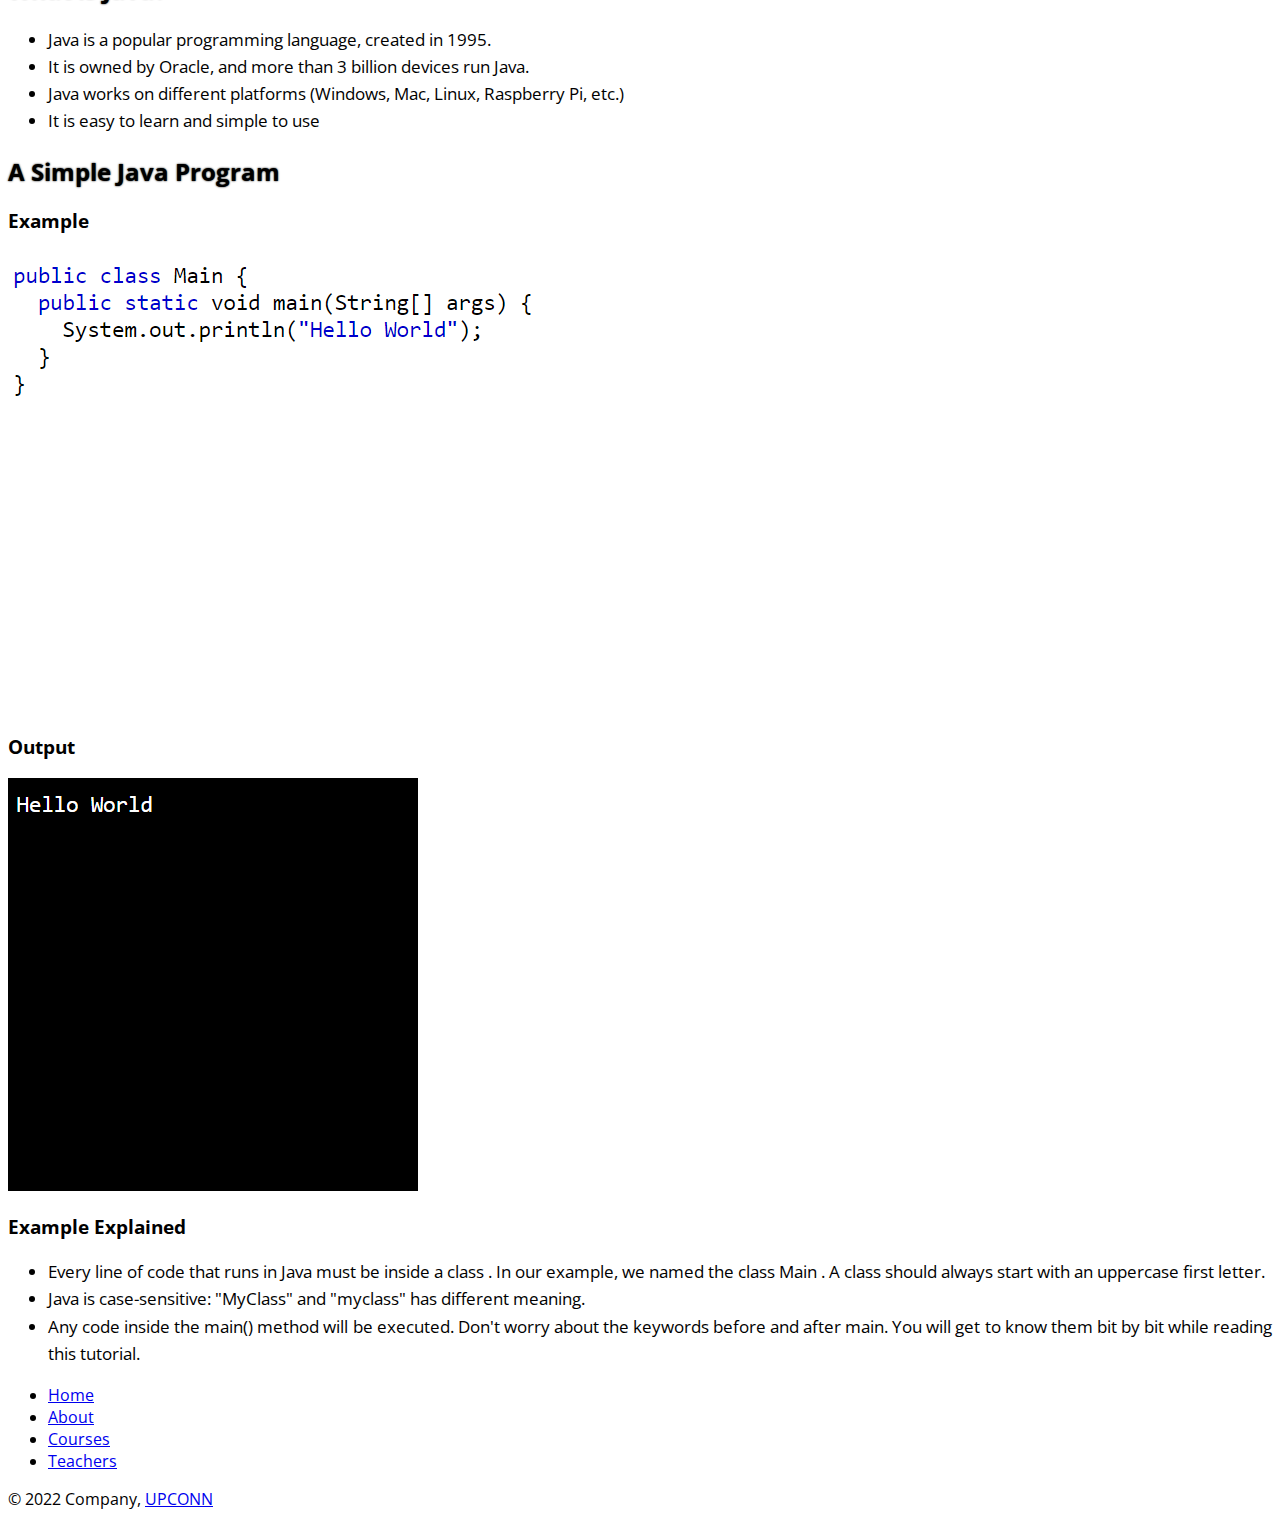
<file: javaCourse.html>
<!doctype html>
<html lang="en">

<head>
    <link rel="stylesheet" href="styles.css">
    <!-- Required meta tags -->
    <meta charset="utf-8">
    <meta name="viewport" content="width=device-width, initial-scale=1">
    <!-- Bootstrap CSS -->
    <link href="https://cdn.jsdelivr.net/npm/bootstrap@5.0.2/dist/css/bootstrap.min.css" rel="stylesheet"
        integrity="sha384-EVSTQN3/azprG1Anm3QDgpJLIm9Nao0Yz1ztcQTwFspd3yD65VohhpuuCOmLASjC" crossorigin="anonymous">
        <link rel="stylesheet" href="https://cdnjs.cloudflare.com/ajax/libs/font-awesome/6.4.0/css/all.min.css">
    <title>E-learn</title>
</head>

<body>
    <nav class="navbar navbar-expand-lg navbar-light bg-light sticky-top">
        <div class="container-fluid">
            <div class="logocontainer"><a class="navbar-brand" href="index.html"><img
                        src="./Images/logo-removebg-preview.png" class="w-100" alt=""></a></div>
            <button class="navbar-toggler" type="button" data-bs-toggle="collapse"
                data-bs-target="#navbarSupportedContent" aria-controls="navbarSupportedContent" aria-expanded="false"
                aria-label="Toggle navigation">
                <span class="navbar-toggler-icon"></span>
            </button>
            <div class="collapse navbar-collapse" id="navbarSupportedContent">
                <ul class="navbar-nav me-auto mt-1 mb-2 mb-lg-0 mx-2">
                    <li class="nav-item">
                        <a class="nav-link active" aria-current="page" href="index.html">Home</a>
                    </li>
                    <li class="nav-item">
                        <a class="nav-link" href="about.html">About</a>
                    </li>
                    <li class="nav-item">
                        <a class="nav-link" href="courses.html">Courses</a>
                    </li>
                    <li class="nav-item">
                        <a class="nav-link" href="teachers.html">Teachers</a>
                    </li>
                    <li class="nav-item">
                        <a class="nav-link" href="contact.html">Contact us</a>
                    </li>
                </ul>
                <form class="d-flex">
                    <input class="form-control me-2" type="search" placeholder="Search" aria-label="Search">
                    <button class="btn btn-outline-primary" type="submit">Search</button>
                    <!-- Button trigger modal -->
                    <button type="button" class="btn btn-danger mx-2" data-bs-toggle="modal"
                        data-bs-target="#staticBackdrop">
                        Login
                    </button>
                    <button type="button" class="btn btn-success" data-bs-toggle="modal"
                        data-bs-target="#staticBackdrop1">
                        Register
                    </button>
                </form>
            </div>
        </div>
    </nav>
    <!-- Modal -->
    <div class="modal fade" id="staticBackdrop" data-bs-backdrop="static" data-bs-keyboard="false" tabindex="-1"
        aria-labelledby="staticBackdropLabel" aria-hidden="true">
        <div class="modal-dialog">
            <div class="modal-content">
                <div class="modal-header">
                    <h5 class="modal-title" id="staticBackdropLabel">Login</h5>
                    <button type="button" class="btn-close" data-bs-dismiss="modal" aria-label="Close"></button>
                </div>
                <div class="modal-body">
                    <form>
                        <div class="mb-3">
                            <label for="exampleInputEmail1" class="form-label">Email address</label>
                            <input type="email" class="form-control" id="exampleInputEmail1"
                                aria-describedby="emailHelp" required>
                            <!-- <div id="emailHelp" class="form-text">We'll never share your email with anyone else.</div> -->
                        </div>
                        <div class="mb-3">
                            <label for="exampleInputPassword1" class="form-label">Password</label>
                            <input type="password" class="form-control" id="exampleInputPassword1" required>
                        </div>
                        <div class="mb-3 form-check">
                            <input type="checkbox" class="form-check-input" id="exampleCheck1" required>
                            <label class="form-check-label" for="exampleCheck1">Check me out</label>
                        </div>
                        <button type="submit" class="btn btn-primary">Submit</button>
                    </form>
                </div>
                <div class="modal-footer">
                    <button type="button" class="btn btn-secondary" data-bs-dismiss="modal">Close</button>
                </div>
            </div>
        </div>
    </div>

    <!-- modal2 -->
    <div class="modal fade" id="staticBackdrop1" data-bs-backdrop="static" data-bs-keyboard="false" tabindex="-1"
        aria-labelledby="staticBackdropLabel" aria-hidden="true">
        <div class="modal-dialog">
            <div class="modal-content">
                <div class="modal-header">
                    <h4 class="modal-title fw-bold" id="staticBackdropLabel">Register</h4>
                    <button type="button" class="btn-close" data-bs-dismiss="modal" aria-label="Close"></button>
                </div>
                <div class="modal-body">
                    <form>
                        <div class="mb-3">
                            <label for="exampleInputEmail1" class="form-label">Name</label>
                            <input type="text" class="form-control" id="exampleInputEmail1" aria-describedby="emailHelp"
                                required>
                            <!-- <div id="emailHelp" class="form-text">We'll never share your email with anyone else.</div> -->
                        </div>
                        <div class="mb-3">
                            <label for="exampleInputEmail1" class="form-label">Email address</label>
                            <input type="email" class="form-control" id="exampleInputEmail1"
                                aria-describedby="emailHelp" required>
                            <!-- <div id="emailHelp" class="form-text">We'll never share your email with anyone else.</div> -->
                        </div>
                        <div class="mb-3">
                            <label for="exampleInputPassword1" class="form-label">Password</label>
                            <input type="password" class="form-control" id="exampleInputPassword1" required>
                        </div>
                        <div class="mb-3">
                            <label for="exampleInputPassword1" class="form-label">Confirm Password</label>
                            <input type="password" class="form-control" id="exampleInputPassword1" required>
                        </div>
                        <!-- <div class="mb-3 form-check">
                            <input type="checkbox" class="form-check-input" id="exampleCheck1">
                            <label class="form-check-label" for="exampleCheck1">Check me out</label>
                        </div> -->
                        <button type="submit" class="btn btn-primary">Submit</button>
                    </form>
                </div>
                <div class="modal-footer">
                    <button type="button" class="btn btn-secondary" data-bs-dismiss="modal">Close</button>
                </div>
            </div>
        </div>
    </div>
    <div class="topbg p-5 mb-4 mb-lg-0">
        <div class="ms-lg-5 ps-lg-5">
            <h1 class="fw-bolder title">Learn Java</h1>
            <div class="d-inline-flex align-items-center btns">
                <a href="index.html" class="text-light text-decoration-none fs-5 p-2 ps-3"><i class="fa-solid fa-house fs-6"></i> Home</a>
                <a class="text-light text-decoration-none fs-5 p-2 pe-3">/ Learn Java</a>
            </div>
        </div>
    </div>
    <div class="container m-lg-5">
        <div class="row mx-lg-5 mx-2">
            <div class="col-lg-6">
                <img src="./Images/javaCourse.webp" class="w-100 my-3 my-lg-0" alt="">
            </div>
            <div class="col-lg-6 my-lg-3 my-2 px-2">
                <h2 class="mt-2 fs-3 text-primary fw-bolder courseHeading">What is Java?</h2>
                <p class="text-justify">
                <ul class="htmlUl">
                    <li>
                        Java is a popular programming language, created in 1995.
                    </li>
                    <li>It is owned by Oracle, and more than 3 billion devices run Java.
                    </li>
                    <li>Java works on different platforms (Windows, Mac, Linux, Raspberry Pi, etc.)
                    </li>
                    <li>It is easy to learn and simple to use
                    </li>
                </ul>
                </p>
            </div>
        </div>
    </div>
    <div class="m-lg-5 px-lg-5 mx-3 ">
        <h2 class="text-center mt-5 text-danger fw-bolder courseHeading">
            A Simple Java Program
        </h2>
        <div class="d-lg-flex justify-content-around">
            <div>
                <h3 class="fw-bold text-secondary">
                    Example
                </h3>
                <img src="./Images/javaCode.png" alt="" class="w-100 border border-3 p-3">
            </div>
            <div class="ms-3">
                <h3 class="fw-bold text-secondary">Output</h3>
                <img src="./Images/javaOutput.png" class="w-100" alt="">
            </div>
        </div>
        <h3 class="mt-5">Example Explained
        </h3>
        <ul class="htmlUl">
            <li>Every line of code that runs in Java must be inside a <span class="fw-bold text-danger">class</span> .
                In our example, we named the class <span class="fw-bold text-danger">Main</span> . A class should always
                start with an <span class="fw-bold text-danger">uppercase first letter</span>.
            </li>
            <li>Java is <span class="fw-bold text-danger">case-sensitive: </span>"MyClass" and "myclass" has different
                meaning.
            </li>
            <li>Any code inside the <span class="fw-bold text-danger">main()</span> method will be executed. Don't worry
                about the keywords before and after main. You will get to know them bit by bit while reading this
                tutorial.</li>
        </ul>
    </div>
    <div class="bg-dark sticky-bottom">
        <footer class="py-3">
            <ul class="nav justify-content-center border-bottom pb-3 mb-3">
                <li class="nav-item"><a href="index.html" class="nav-link px-2 text-light">Home</a></li>
                <li class="nav-item"><a href="about.html" class="nav-link px-2 text-light">About</a></li>
                <li class="nav-item"><a href="courses.html" class="nav-link px-2 text-light">Courses</a></li>
                <li class="nav-item"><a href="teachers.html" class="nav-link px-2 text-light">Teachers</a></li>
            </ul>
            <p class="text-center text-light">© 2022 Company, <a href="https://upconn.in/"
                    class="fw-bold text-light">UPCONN</a></p>
        </footer>
    </div>
    <script src="https://cdn.jsdelivr.net/npm/bootstrap@5.0.2/dist/js/bootstrap.bundle.min.js"
        integrity="sha384-MrcW6ZMFYlzcLA8Nl+NtUVF0sA7MsXsP1UyJoMp4YLEuNSfAP+JcXn/tWtIaxVXM"
        crossorigin="anonymous"></script>
</body>

</html>
</file>
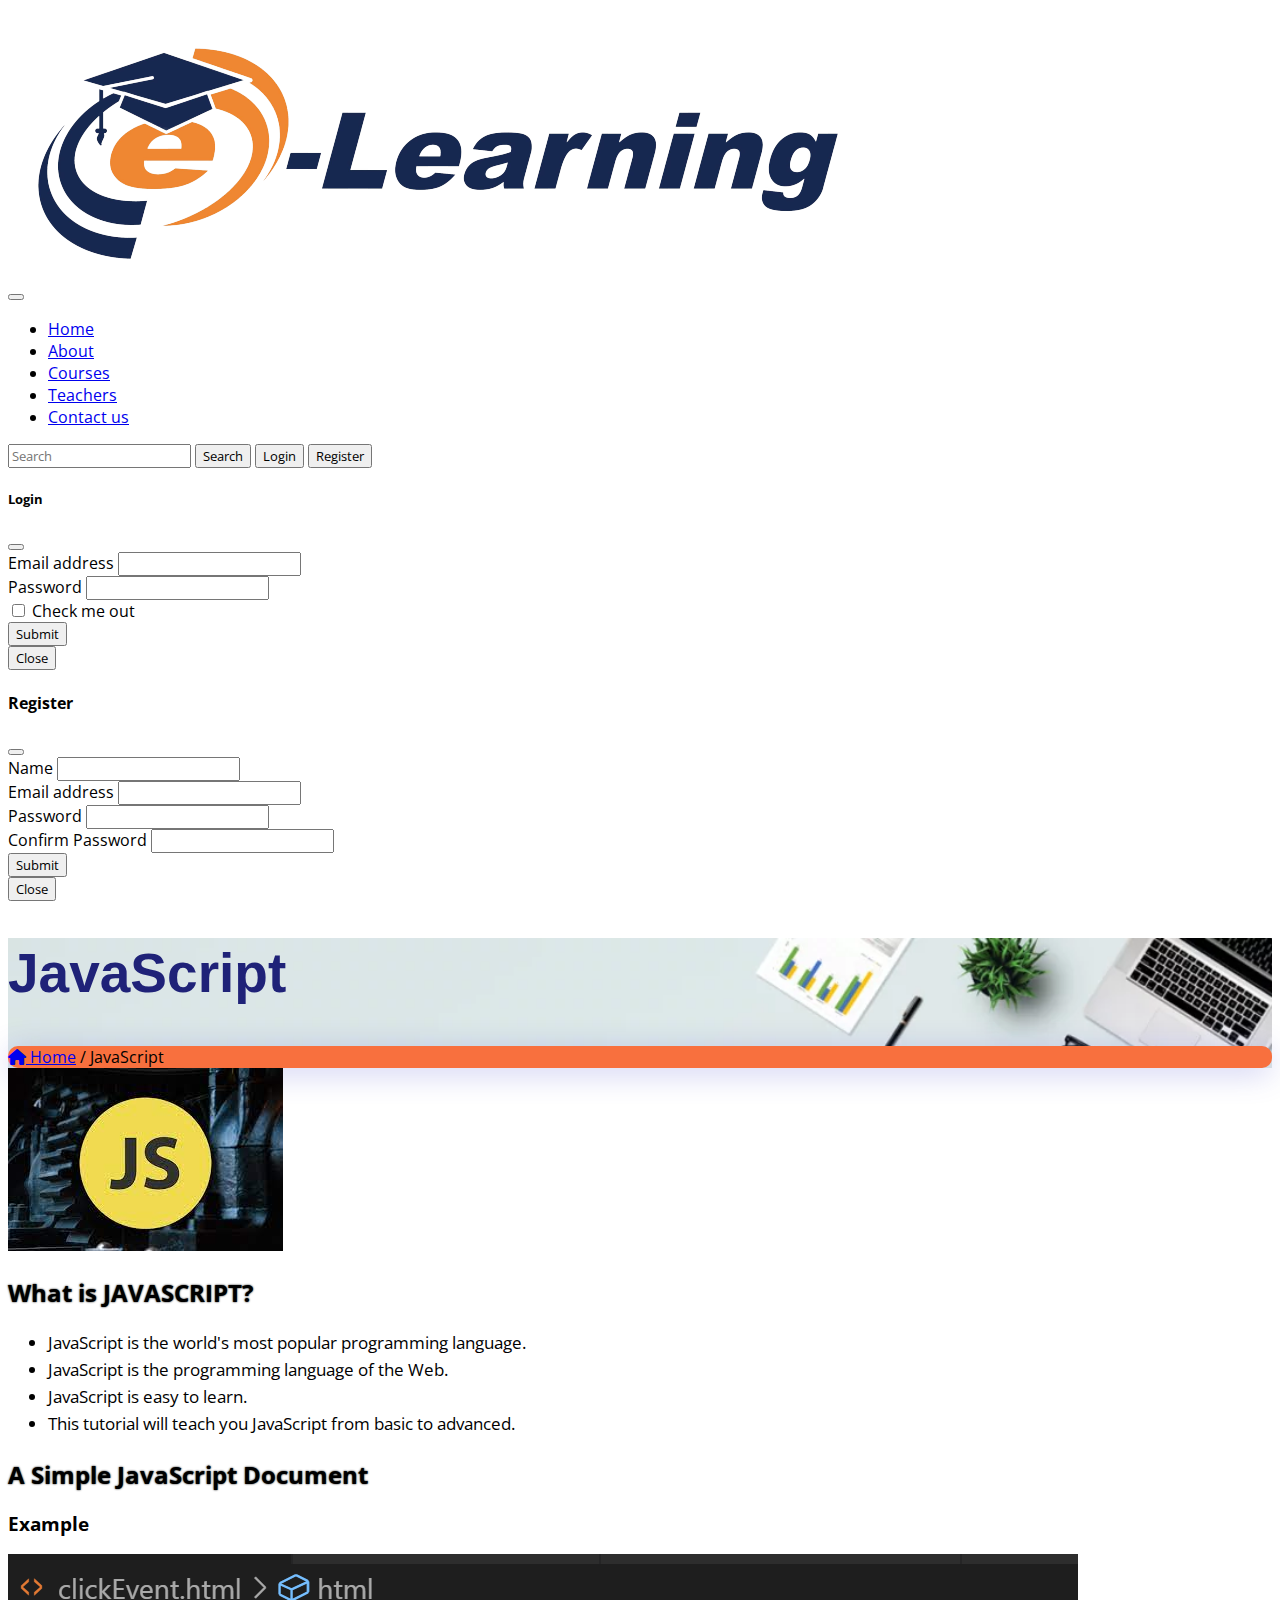
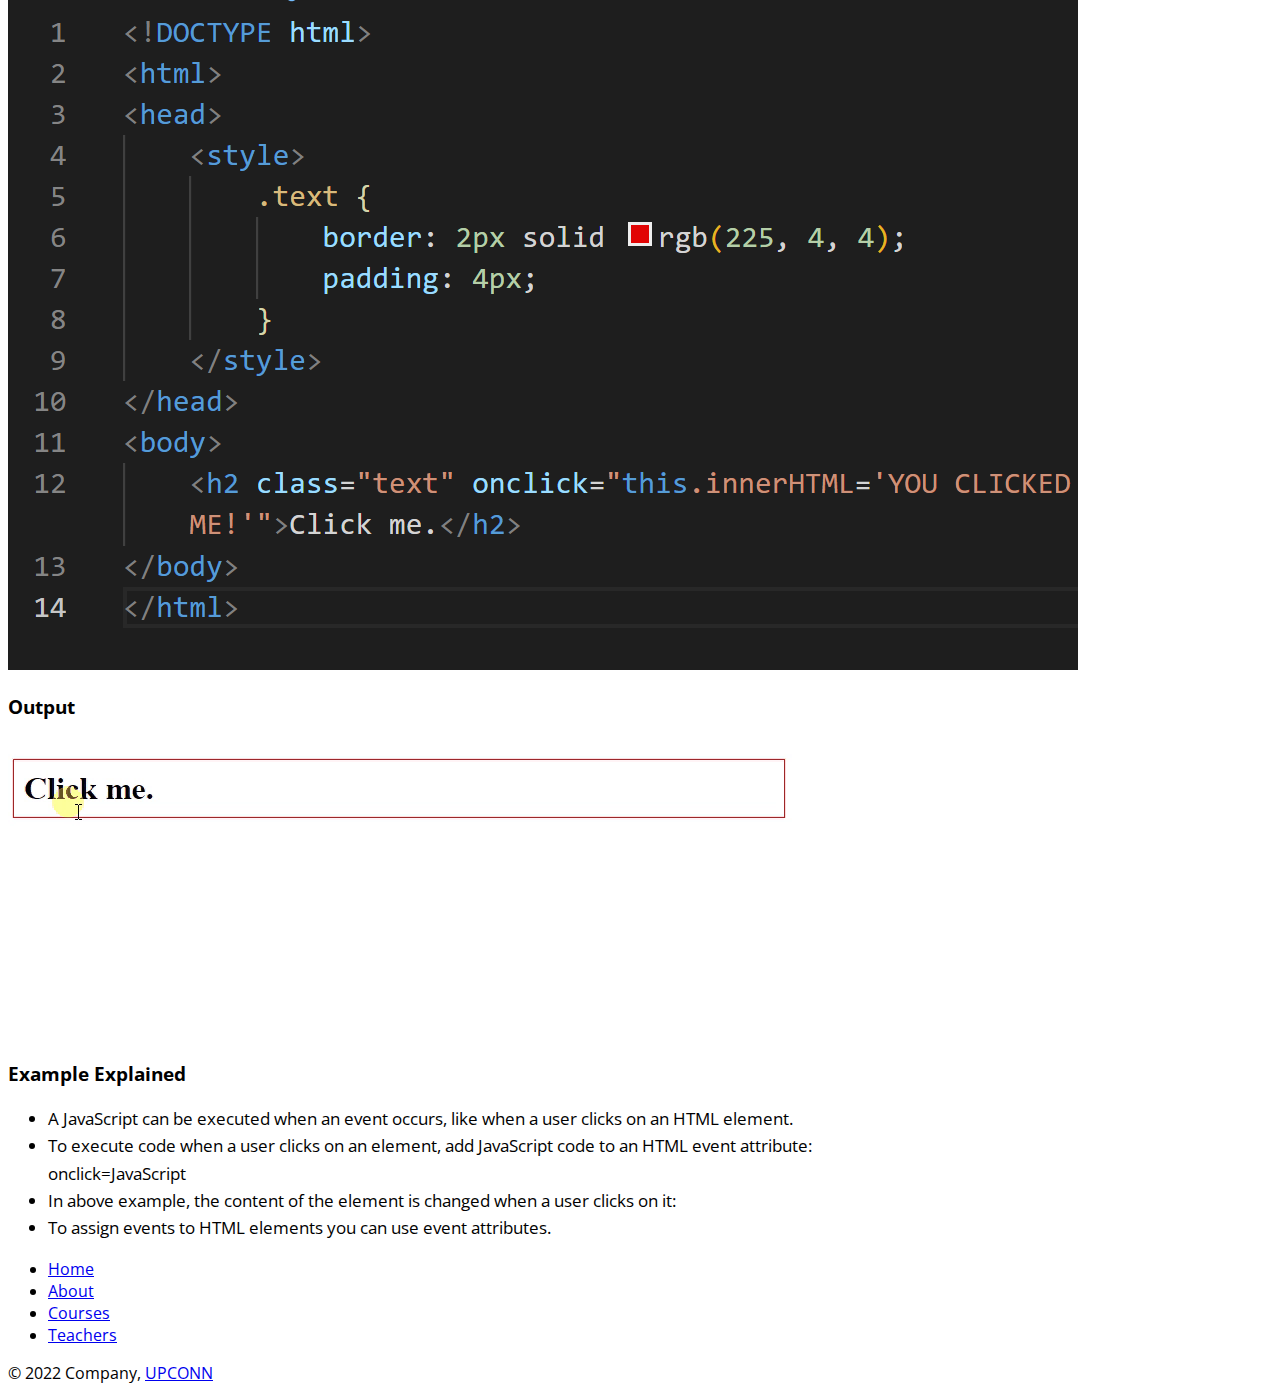
<file: javascript.html>
<!doctype html>
<html lang="en">

<head>
    <link rel="stylesheet" href="styles.css">
    <!-- Required meta tags -->
    <meta charset="utf-8">
    <meta name="viewport" content="width=device-width, initial-scale=1">
    <!-- Bootstrap CSS -->
    <link href="https://cdn.jsdelivr.net/npm/bootstrap@5.0.2/dist/css/bootstrap.min.css" rel="stylesheet"
        integrity="sha384-EVSTQN3/azprG1Anm3QDgpJLIm9Nao0Yz1ztcQTwFspd3yD65VohhpuuCOmLASjC" crossorigin="anonymous">
        <link rel="stylesheet" href="https://cdnjs.cloudflare.com/ajax/libs/font-awesome/6.4.0/css/all.min.css">
    <title>E-learn</title>
</head>

<body>
    <nav class="navbar navbar-expand-lg navbar-light bg-light sticky-top">
        <div class="container-fluid">
            <div class="logocontainer"><a class="navbar-brand" href="index.html"><img
                        src="./Images/logo-removebg-preview.png" class="w-100" alt=""></a></div>
            <button class="navbar-toggler" type="button" data-bs-toggle="collapse"
                data-bs-target="#navbarSupportedContent" aria-controls="navbarSupportedContent" aria-expanded="false"
                aria-label="Toggle navigation">
                <span class="navbar-toggler-icon"></span>
            </button>
            <div class="collapse navbar-collapse" id="navbarSupportedContent">
                <ul class="navbar-nav me-auto mt-1 mb-2 mb-lg-0 mx-2">
                    <li class="nav-item">
                        <a class="nav-link active" aria-current="page" href="index.html">Home</a>
                    </li>
                    <li class="nav-item">
                        <a class="nav-link" href="about.html">About</a>
                    </li>
                    <li class="nav-item">
                        <a class="nav-link" href="courses.html">Courses</a>
                    </li>
                    <li class="nav-item">
                        <a class="nav-link" href="teachers.html">Teachers</a>
                    </li>
                    <li class="nav-item">
                        <a class="nav-link" href="contact.html">Contact us</a>
                    </li>
                </ul>
                <form class="d-flex">
                    <input class="form-control me-2" type="search" placeholder="Search" aria-label="Search">
                    <button class="btn btn-outline-primary" type="submit">Search</button>
                    <!-- Button trigger modal -->
                    <button type="button" class="btn btn-danger mx-2" data-bs-toggle="modal"
                        data-bs-target="#staticBackdrop">
                        Login
                    </button>
                    <button type="button" class="btn btn-success" data-bs-toggle="modal"
                        data-bs-target="#staticBackdrop1">
                        Register
                    </button>
                </form>
            </div>
        </div>
    </nav>
    <!-- Modal -->
    <div class="modal fade" id="staticBackdrop" data-bs-backdrop="static" data-bs-keyboard="false" tabindex="-1"
        aria-labelledby="staticBackdropLabel" aria-hidden="true">
        <div class="modal-dialog">
            <div class="modal-content">
                <div class="modal-header">
                    <h5 class="modal-title" id="staticBackdropLabel">Login</h5>
                    <button type="button" class="btn-close" data-bs-dismiss="modal" aria-label="Close"></button>
                </div>
                <div class="modal-body">
                    <form>
                        <div class="mb-3">
                            <label for="exampleInputEmail1" class="form-label">Email address</label>
                            <input type="email" class="form-control" id="exampleInputEmail1"
                                aria-describedby="emailHelp" required>
                            <!-- <div id="emailHelp" class="form-text">We'll never share your email with anyone else.</div> -->
                        </div>
                        <div class="mb-3">
                            <label for="exampleInputPassword1" class="form-label">Password</label>
                            <input type="password" class="form-control" id="exampleInputPassword1" required>
                        </div>
                        <div class="mb-3 form-check">
                            <input type="checkbox" class="form-check-input" id="exampleCheck1" required>
                            <label class="form-check-label" for="exampleCheck1">Check me out</label>
                        </div>
                        <button type="submit" class="btn btn-primary">Submit</button>
                    </form>
                </div>
                <div class="modal-footer">
                    <button type="button" class="btn btn-secondary" data-bs-dismiss="modal">Close</button>
                </div>
            </div>
        </div>
    </div>

    <!-- modal2 -->
    <div class="modal fade" id="staticBackdrop1" data-bs-backdrop="static" data-bs-keyboard="false" tabindex="-1"
        aria-labelledby="staticBackdropLabel" aria-hidden="true">
        <div class="modal-dialog">
            <div class="modal-content">
                <div class="modal-header">
                    <h4 class="modal-title fw-bold" id="staticBackdropLabel">Register</h4>
                    <button type="button" class="btn-close" data-bs-dismiss="modal" aria-label="Close"></button>
                </div>
                <div class="modal-body">
                    <form>
                        <div class="mb-3">
                            <label for="exampleInputEmail1" class="form-label">Name</label>
                            <input type="text" class="form-control" id="exampleInputEmail1" aria-describedby="emailHelp"
                                required>
                            <!-- <div id="emailHelp" class="form-text">We'll never share your email with anyone else.</div> -->
                        </div>
                        <div class="mb-3">
                            <label for="exampleInputEmail1" class="form-label">Email address</label>
                            <input type="email" class="form-control" id="exampleInputEmail1"
                                aria-describedby="emailHelp" required>
                            <!-- <div id="emailHelp" class="form-text">We'll never share your email with anyone else.</div> -->
                        </div>
                        <div class="mb-3">
                            <label for="exampleInputPassword1" class="form-label">Password</label>
                            <input type="password" class="form-control" id="exampleInputPassword1" required>
                        </div>
                        <div class="mb-3">
                            <label for="exampleInputPassword1" class="form-label">Confirm Password</label>
                            <input type="password" class="form-control" id="exampleInputPassword1" required>
                        </div>
                        <!-- <div class="mb-3 form-check">
                            <input type="checkbox" class="form-check-input" id="exampleCheck1">
                            <label class="form-check-label" for="exampleCheck1">Check me out</label>
                        </div> -->
                        <button type="submit" class="btn btn-primary">Submit</button>
                    </form>
                </div>
                <div class="modal-footer">
                    <button type="button" class="btn btn-secondary" data-bs-dismiss="modal">Close</button>
                </div>
            </div>
        </div>
    </div>
    <div class="topbg p-5 mb-4 mb-lg-0">
        <div class="ms-lg-5 ps-lg-5">
            <h1 class="fw-bolder title">JavaScript</h1>
            <div class="d-inline-flex align-items-center btns">
                <a href="index.html" class="text-light text-decoration-none fs-5 p-2 ps-3"><i class="fa-solid fa-house fs-6"></i> Home</a>
                <a class="text-light text-decoration-none fs-5 p-2 pe-3">/ JavaScript</a>
            </div>
        </div>
    </div>
    <div class="container m-lg-5">
        <div class="row mx-lg-5 mx-2">
            <div class="col-lg-6">
                <img src="./Images/jsCourse.jpg" class="w-100 my-3 my-lg-0" alt="">
            </div>
            <div class="col-lg-6 my-lg-3 my-2 px-2">
                <h2 class="mt-3 fs-3 text-danger fw-bolder courseHeading">What is JAVASCRIPT?</h2>
                <p class="text-justify">
                <ul class="htmlUl">
                    <li>
                        JavaScript is the world's most popular programming language.
                    </li>
                    <li>JavaScript is the programming language of the Web.
                    </li>
                    <li>JavaScript is easy to learn.
                    </li>
                    <li>This tutorial will teach you JavaScript from basic to advanced.
                    </li>
                </ul>
                </p>
            </div>
        </div>
    </div>
    <div class="m-lg-5 px-lg-5 mx-3 ">
        <h2 class="text-center mt-lg-5 mt-3 text-danger fw-bolder courseHeading">
            A Simple JavaScript Document
        </h2>
        <div class="d-lg-flex">
            <div>
                <h3 class="fw-bold text-secondary">
                    Example
                </h3>
                <img src="./Images/jsCode.png" alt="" class="w-100">
            </div>
            <div class="ms-3">
                <h3 class="mt-2 fw-bold text-secondary">Output</h3>
                <img src="./Images/clickEvent.gif" alt="" class="w-100">
            </div>
        </div>
        <h3 class="mt-lg-5">Example Explained
        </h3>
        <ul class="htmlUl">
            <li>A <span class="fw-bold text-danger"> JavaScript </span> can be executed when an event occurs, like when
                a user <span class="fw-bold text-danger">clicks</span> on an HTML element.
            </li>
            <li>To execute code when a user clicks on an element, add JavaScript code to an <span
                    class="fw-bold text-danger">HTML event </span>attribute:
                <br>onclick=JavaScript
            </li>
            <li>In above example, the content of the element is changed when a user clicks on it:
            </li>
            <li>To assign events to HTML elements you can use <span class="fw-bold text-danger">event attributes.</span>
            </li>
        </ul>
    </div>
    <div class="bg-dark sticky-bottom">
        <footer class="py-3">
            <ul class="nav justify-content-center border-bottom pb-3 mb-3">
                <li class="nav-item"><a href="index.html" class="nav-link px-2 text-light">Home</a></li>
                <li class="nav-item"><a href="about.html" class="nav-link px-2 text-light">About</a></li>
                <li class="nav-item"><a href="courses.html" class="nav-link px-2 text-light">Courses</a></li>
                <li class="nav-item"><a href="teachers.html" class="nav-link px-2 text-light">Teachers</a></li>
            </ul>
            <p class="text-center text-light">© 2022 Company, <a href="https://upconn.in/"
                    class="fw-bold text-light">UPCONN</a></p>
        </footer>
    </div>
    <script src="https://cdn.jsdelivr.net/npm/bootstrap@5.0.2/dist/js/bootstrap.bundle.min.js"
        integrity="sha384-MrcW6ZMFYlzcLA8Nl+NtUVF0sA7MsXsP1UyJoMp4YLEuNSfAP+JcXn/tWtIaxVXM"
        crossorigin="anonymous"></script>
</body>

</html>
</file>
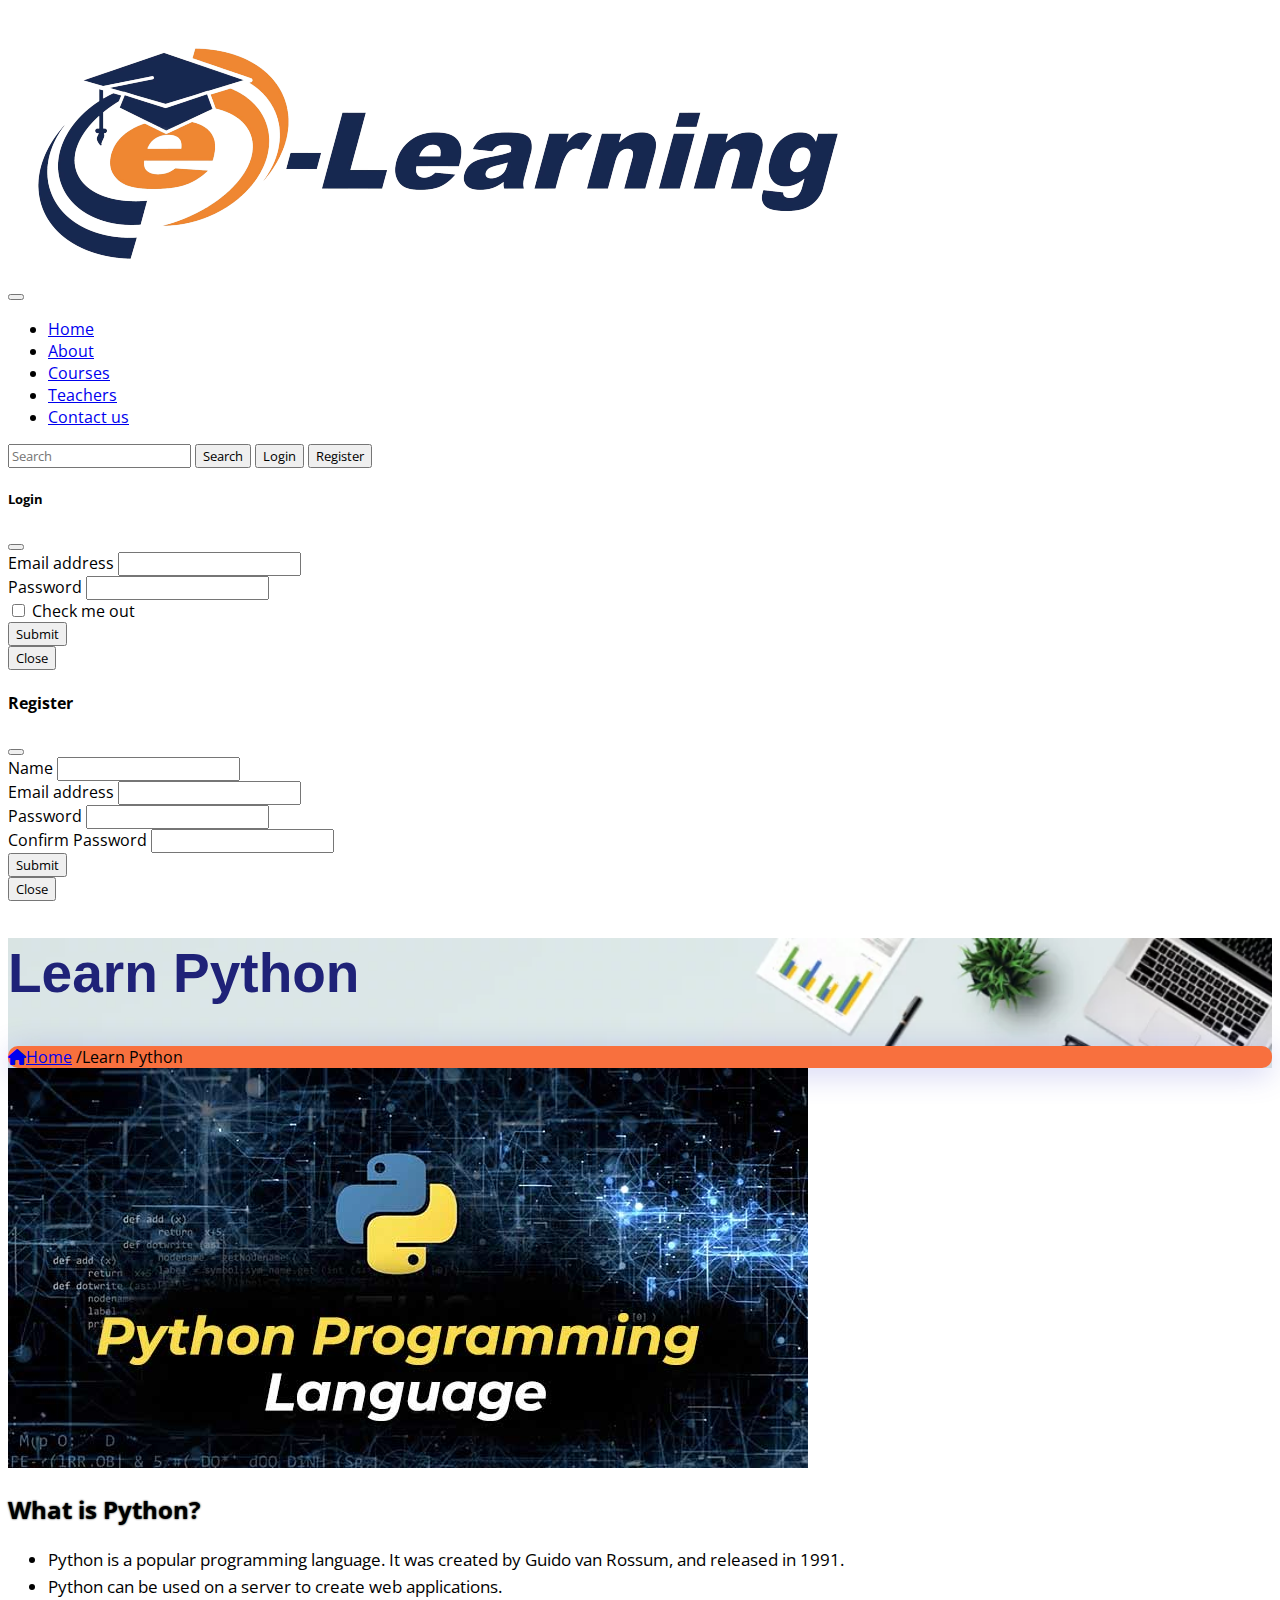
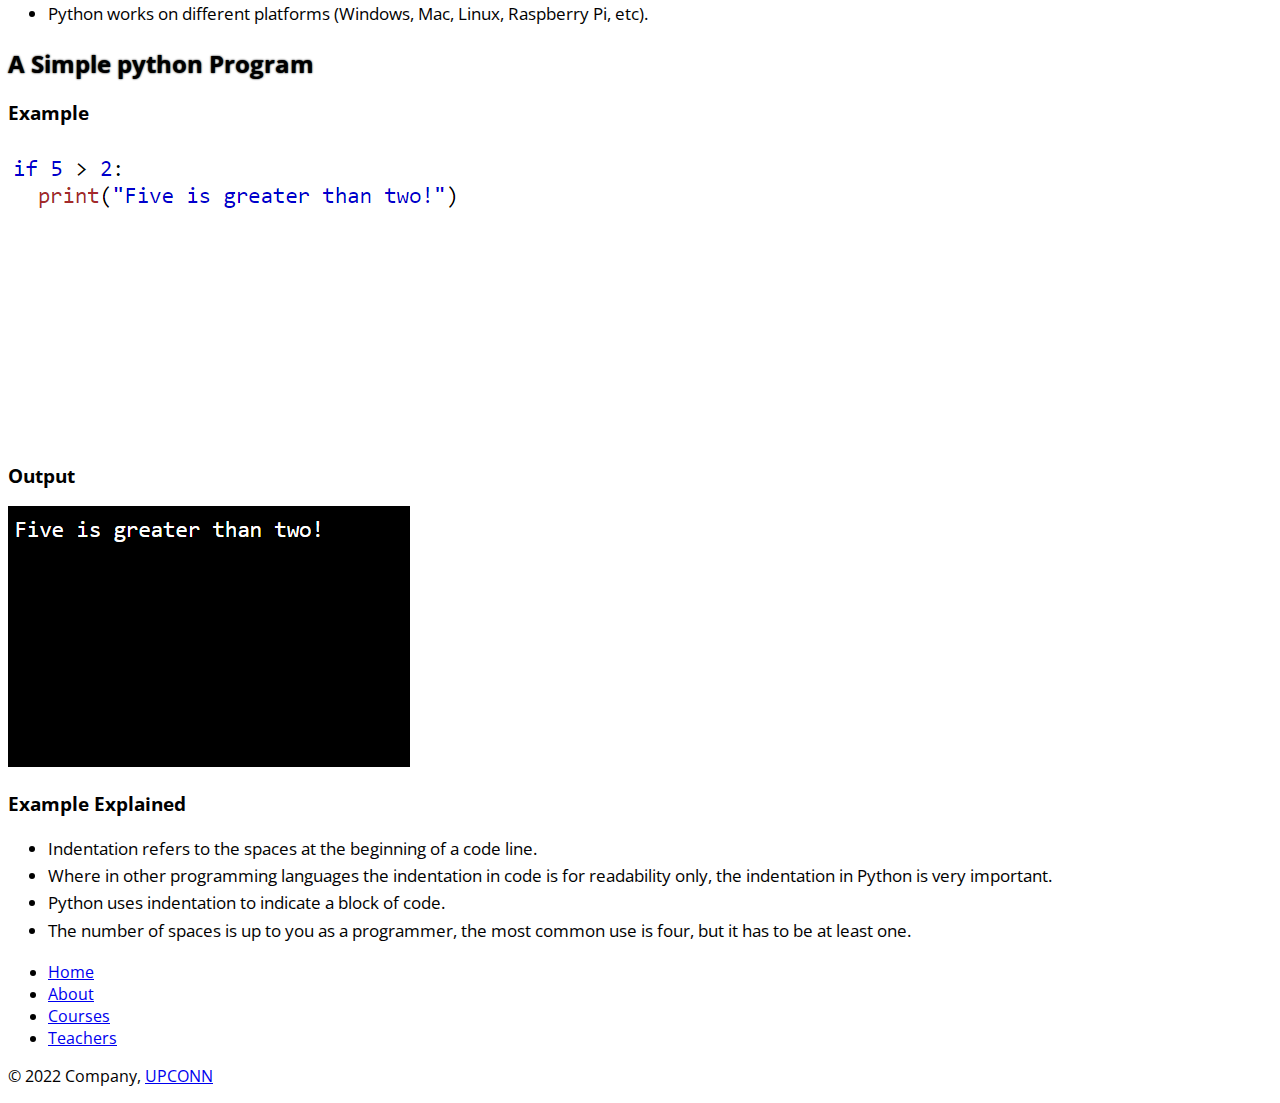
<file: pythonCourse.html>
<!doctype html>
<html lang="en">

<head>
    <link rel="stylesheet" href="styles.css">
    <!-- Required meta tags -->
    <meta charset="utf-8">
    <meta name="viewport" content="width=device-width, initial-scale=1">
    <!-- Bootstrap CSS -->
    <link href="https://cdn.jsdelivr.net/npm/bootstrap@5.0.2/dist/css/bootstrap.min.css" rel="stylesheet"
        integrity="sha384-EVSTQN3/azprG1Anm3QDgpJLIm9Nao0Yz1ztcQTwFspd3yD65VohhpuuCOmLASjC" crossorigin="anonymous">
    <link rel="stylesheet" href="https://cdnjs.cloudflare.com/ajax/libs/font-awesome/6.4.0/css/all.min.css">

    <title>E-learn</title>
</head>

<body>
    <nav class="navbar navbar-expand-lg navbar-light bg-light sticky-top">
        <div class="container-fluid">
            <div class="logocontainer"><a class="navbar-brand" href="index.html"><img
                        src="./Images/logo-removebg-preview.png" class="w-100" alt=""></a></div>
            <button class="navbar-toggler" type="button" data-bs-toggle="collapse"
                data-bs-target="#navbarSupportedContent" aria-controls="navbarSupportedContent" aria-expanded="false"
                aria-label="Toggle navigation">
                <span class="navbar-toggler-icon"></span>
            </button>
            <div class="collapse navbar-collapse" id="navbarSupportedContent">
                <ul class="navbar-nav me-auto mt-1 mb-2 mb-lg-0 mx-2">
                    <li class="nav-item">
                        <a class="nav-link active" aria-current="page" href="index.html">Home</a>
                    </li>
                    <li class="nav-item">
                        <a class="nav-link" href="about.html">About</a>
                    </li>
                    <li class="nav-item">
                        <a class="nav-link" href="courses.html">Courses</a>
                    </li>
                    <li class="nav-item">
                        <a class="nav-link" href="teachers.html">Teachers</a>
                    </li>
                    <li class="nav-item">
                        <a class="nav-link" href="contact.html">Contact us</a>
                    </li>
                </ul>
                <form class="d-flex">
                    <input class="form-control me-2" type="search" placeholder="Search" aria-label="Search">
                    <button class="btn btn-outline-primary" type="submit">Search</button>
                    <!-- Button trigger modal -->
                    <button type="button" class="btn btn-danger mx-2" data-bs-toggle="modal"
                        data-bs-target="#staticBackdrop">
                        Login
                    </button>
                    <button type="button" class="btn btn-success" data-bs-toggle="modal"
                        data-bs-target="#staticBackdrop1">
                        Register
                    </button>
                </form>
            </div>
        </div>
    </nav>
    <!-- Modal -->
    <div class="modal fade" id="staticBackdrop" data-bs-backdrop="static" data-bs-keyboard="false" tabindex="-1"
        aria-labelledby="staticBackdropLabel" aria-hidden="true">
        <div class="modal-dialog">
            <div class="modal-content">
                <div class="modal-header">
                    <h5 class="modal-title" id="staticBackdropLabel">Login</h5>
                    <button type="button" class="btn-close" data-bs-dismiss="modal" aria-label="Close"></button>
                </div>
                <div class="modal-body">
                    <form>
                        <div class="mb-3">
                            <label for="exampleInputEmail1" class="form-label">Email address</label>
                            <input type="email" class="form-control" id="exampleInputEmail1"
                                aria-describedby="emailHelp" required>
                            <!-- <div id="emailHelp" class="form-text">We'll never share your email with anyone else.</div> -->
                        </div>
                        <div class="mb-3">
                            <label for="exampleInputPassword1" class="form-label">Password</label>
                            <input type="password" class="form-control" id="exampleInputPassword1" required>
                        </div>
                        <div class="mb-3 form-check">
                            <input type="checkbox" class="form-check-input" id="exampleCheck1" required>
                            <label class="form-check-label" for="exampleCheck1">Check me out</label>
                        </div>
                        <button type="submit" class="btn btn-primary">Submit</button>
                    </form>
                </div>
                <div class="modal-footer">
                    <button type="button" class="btn btn-secondary" data-bs-dismiss="modal">Close</button>
                </div>
            </div>
        </div>
    </div>

    <!-- modal2 -->
    <div class="modal fade" id="staticBackdrop1" data-bs-backdrop="static" data-bs-keyboard="false" tabindex="-1"
        aria-labelledby="staticBackdropLabel" aria-hidden="true">
        <div class="modal-dialog">
            <div class="modal-content">
                <div class="modal-header">
                    <h4 class="modal-title fw-bold" id="staticBackdropLabel">Register</h4>
                    <button type="button" class="btn-close" data-bs-dismiss="modal" aria-label="Close"></button>
                </div>
                <div class="modal-body">
                    <form>
                        <div class="mb-3">
                            <label for="exampleInputEmail1" class="form-label">Name</label>
                            <input type="text" class="form-control" id="exampleInputEmail1" aria-describedby="emailHelp"
                                required>
                            <!-- <div id="emailHelp" class="form-text">We'll never share your email with anyone else.</div> -->
                        </div>
                        <div class="mb-3">
                            <label for="exampleInputEmail1" class="form-label">Email address</label>
                            <input type="email" class="form-control" id="exampleInputEmail1"
                                aria-describedby="emailHelp" required>
                            <!-- <div id="emailHelp" class="form-text">We'll never share your email with anyone else.</div> -->
                        </div>
                        <div class="mb-3">
                            <label for="exampleInputPassword1" class="form-label">Password</label>
                            <input type="password" class="form-control" id="exampleInputPassword1" required>
                        </div>
                        <div class="mb-3">
                            <label for="exampleInputPassword1" class="form-label">Confirm Password</label>
                            <input type="password" class="form-control" id="exampleInputPassword1" required>
                        </div>
                        <!-- <div class="mb-3 form-check">
                            <input type="checkbox" class="form-check-input" id="exampleCheck1">
                            <label class="form-check-label" for="exampleCheck1">Check me out</label>
                        </div> -->
                        <button type="submit" class="btn btn-primary">Submit</button>
                    </form>
                </div>
                <div class="modal-footer">
                    <button type="button" class="btn btn-secondary" data-bs-dismiss="modal">Close</button>
                </div>
            </div>
        </div>
    </div>
    <div class="topbg p-5 mb-4 mb-lg-0">
        <div class="ms-lg-5 ps-lg-5">
            <h1 class="fw-bolder title">Learn Python</h1>
            <div class="d-inline-flex align-items-center btns">
                <a href="index.html" class="text-light text-decoration-none fs-5 p-2 ps-3"><i
                        class="fa-solid fa-house fs-6"></i>Home</a>
                <a class="text-light text-decoration-none fs-5 p-2 pe-3">/Learn Python</a>
            </div>
        </div>
    </div>
    <div class="container m-lg-5">
        <div class="row mx-lg-5 mx-2">
            <div class="col-lg-6">
                <img src="./Images/pythonCourse.jpg" class="w-100 my-3 my-lg-0" alt="">
            </div>
            <div class="col-lg-6 my-lg-3 my-2 px-2">
                <h2 class="mt-2 fs-3 text-primary fw-bolder courseHeading">What is Python?</h2>
                <p class="text-justify">
                <ul class="htmlUl">
                    <li>
                        Python is a popular programming language. It was created by Guido van Rossum, and released in
                        1991.
                    </li>
                    <li>Python can be used on a server to create web applications.
                    </li>
                    <li>Python works on different platforms (Windows, Mac, Linux, Raspberry Pi, etc).

                    </li>
                </ul>
                </p>
            </div>
        </div>
    </div>
    <div class="m-lg-5 px-lg-5 mx-3 ">
        <h2 class="text-center mt-5 text-danger fw-bolder courseHeading">
            A Simple python Program
        </h2>
        <div class="d-lg-flex justify-content-around">
            <div>
                <h3 class="fw-bold text-secondary">
                    Example
                </h3>
                <img src="./Images/pythonCode2.png" alt="" class="w-100 border border-3 p-3">
            </div>
            <div class="ms-3">
                <h3 class="fw-bold text-secondary">Output</h3>
                <img src="./Images/pythonOutput2.png" class="w-100" alt="">
            </div>
        </div>
        <h3 class="mt-5">Example Explained
        </h3>
        <ul class="htmlUl">
            <li><span class="fw-bold text-danger">Indentation</span> refers to the spaces at the beginning of a code
                line.
            </li>
            <li>Where in other programming languages the indentation in code is for readability only, the
                <span class="fw-bold text-danger">
                    indentation in
                    Python is very important.
                </span>
            </li>
            <li>Python uses indentation to indicate a block of code.
            </li>
            <li>The number of spaces is up to you as a programmer, the most common use is four, but it has to be at
                least one.</li>
        </ul>
    </div>
    <div class="bg-dark sticky-bottom">
        <footer class="py-3">
            <ul class="nav justify-content-center border-bottom pb-3 mb-3">
                <li class="nav-item"><a href="index.html" class="nav-link px-2 text-light">Home</a></li>
                <li class="nav-item"><a href="about.html" class="nav-link px-2 text-light">About</a></li>
                <li class="nav-item"><a href="courses.html" class="nav-link px-2 text-light">Courses</a></li>
                <li class="nav-item"><a href="teachers.html" class="nav-link px-2 text-light">Teachers</a></li>
            </ul>
            <p class="text-center text-light">© 2022 Company, <a href="https://upconn.in/"
                    class="fw-bold text-light">UPCONN</a></p>
        </footer>
    </div>
    <script src="https://cdn.jsdelivr.net/npm/bootstrap@5.0.2/dist/js/bootstrap.bundle.min.js"
        integrity="sha384-MrcW6ZMFYlzcLA8Nl+NtUVF0sA7MsXsP1UyJoMp4YLEuNSfAP+JcXn/tWtIaxVXM"
        crossorigin="anonymous"></script>
</body>

</html>
</file>
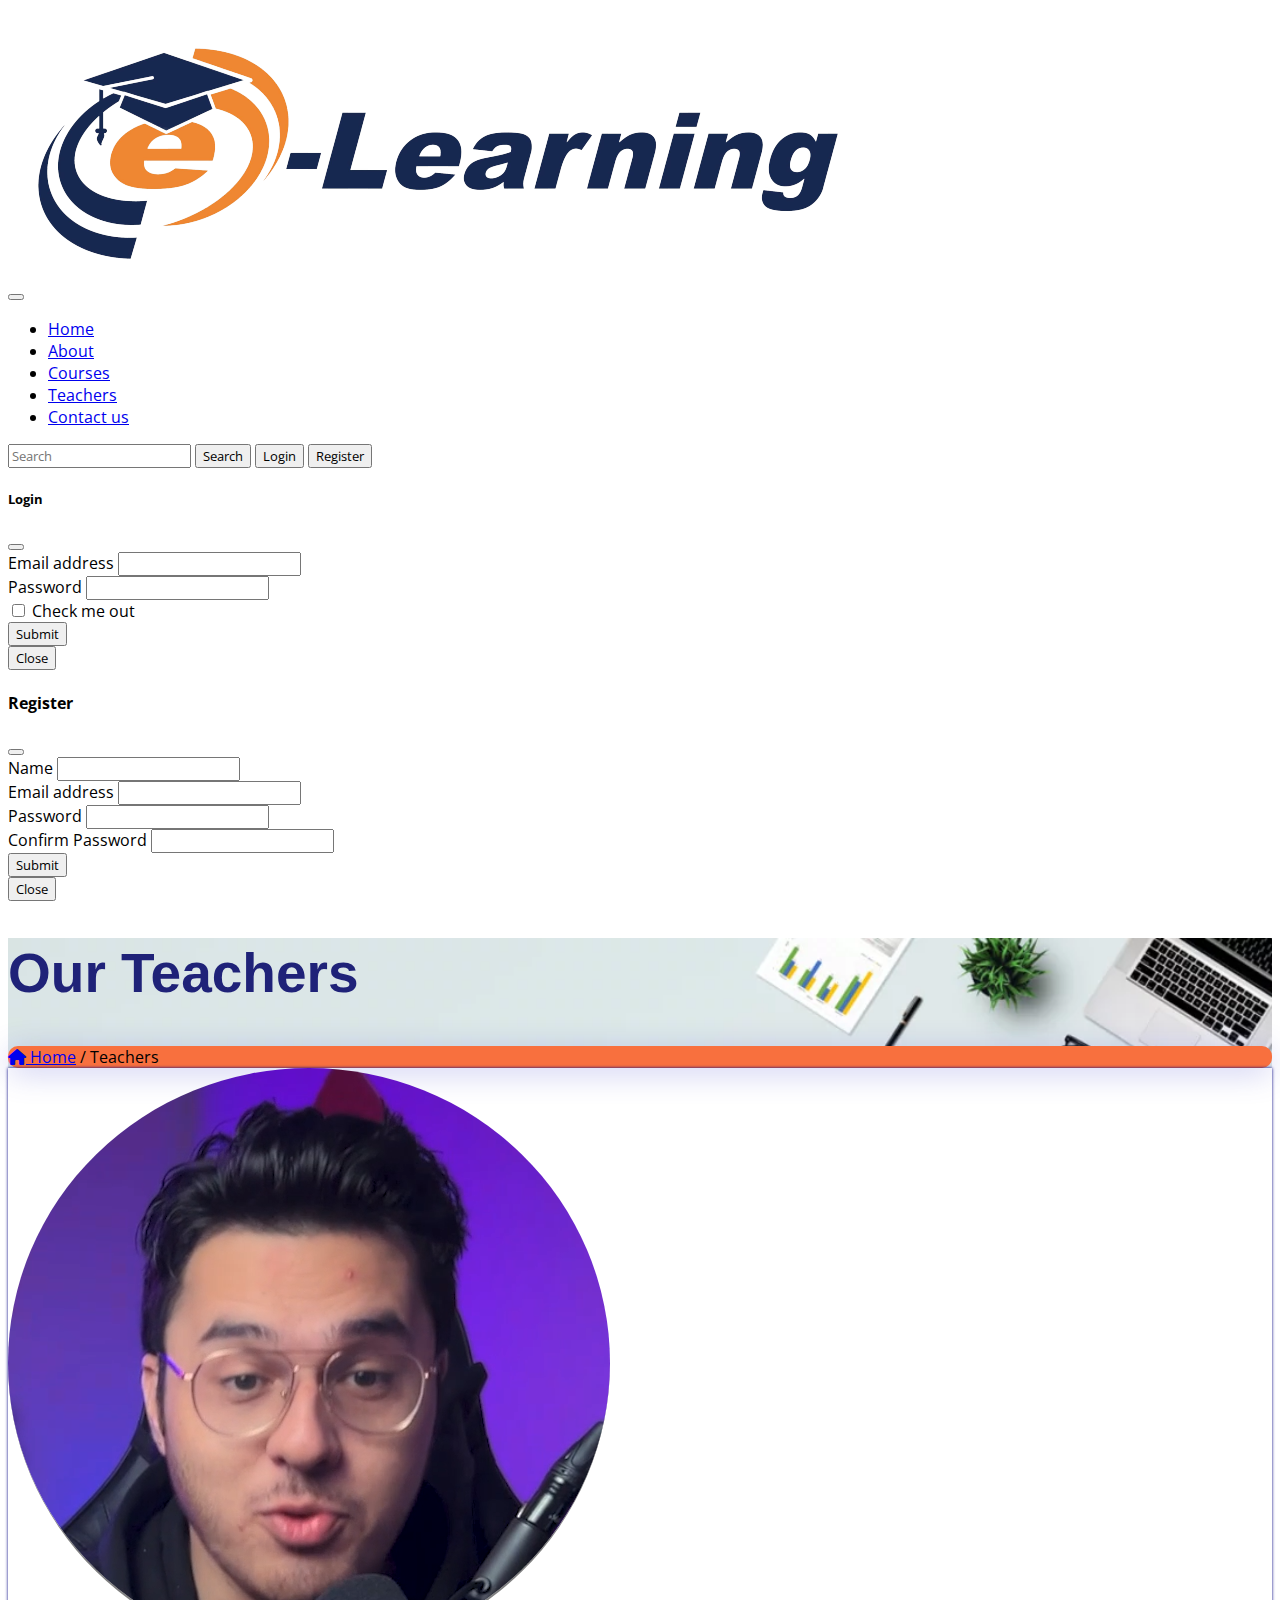
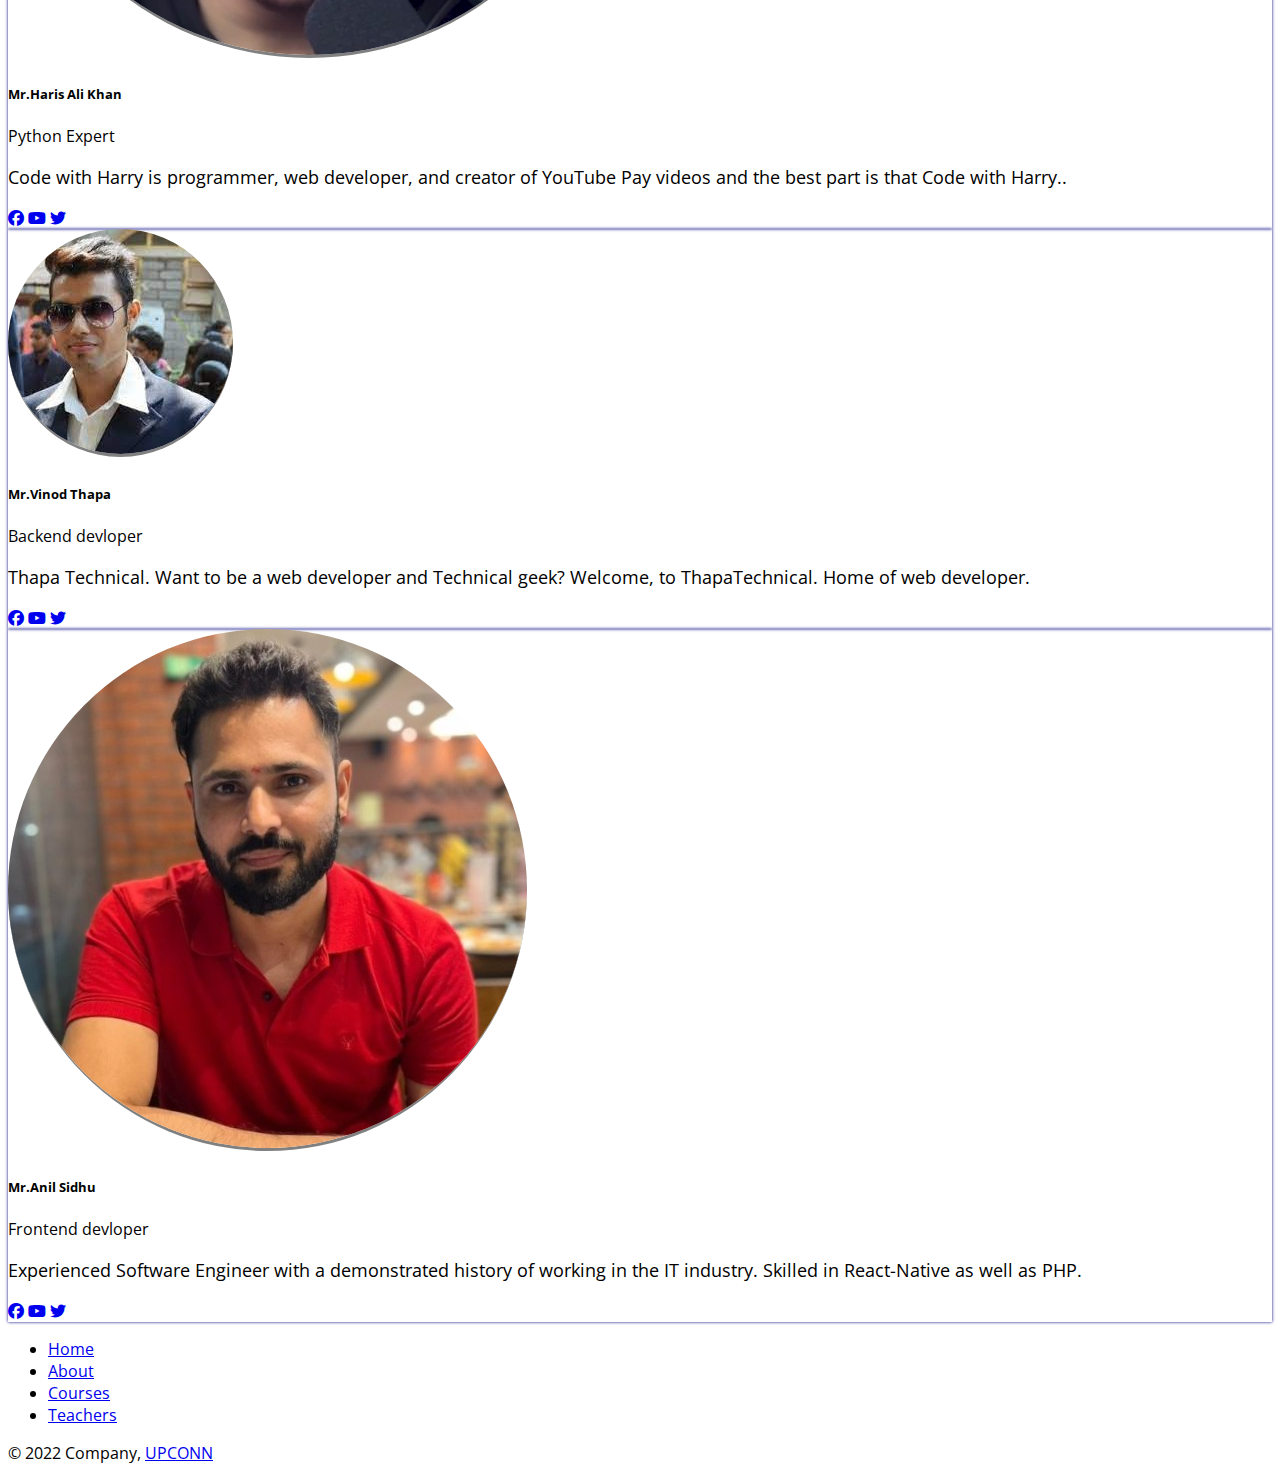
<file: teachers.html>
<!DOCTYPE html>
<html lang="en">

<head>
    <link href="https://cdn.jsdelivr.net/npm/bootstrap@5.0.2/dist/css/bootstrap.min.css" rel="stylesheet"
        integrity="sha384-EVSTQN3/azprG1Anm3QDgpJLIm9Nao0Yz1ztcQTwFspd3yD65VohhpuuCOmLASjC" crossorigin="anonymous">
    <link rel="stylesheet" href="styles.css">
    <!-- Required meta tags -->
    <meta charset="utf-8">
    <meta charset="UTF-8">
    <meta http-equiv="X-UA-Compatible" content="IE=edge">
    <meta name="viewport" content="width=device-width, initial-scale=1.0">
    <title>E-learn</title>
    <link rel="stylesheet" href="https://cdnjs.cloudflare.com/ajax/libs/font-awesome/6.4.0/css/all.min.css">
</head>

<body>
    <nav class="navbar navbar-expand-lg navbar-light bg-light sticky-top">
        <div class="container-fluid">
            <div class="logocontainer"><a class="navbar-brand" href="index.html"><img
                        src="./Images/logo-removebg-preview.png" class="w-100" alt=""></a></div>
            <button class="navbar-toggler" type="button" data-bs-toggle="collapse"
                data-bs-target="#navbarSupportedContent" aria-controls="navbarSupportedContent" aria-expanded="false"
                aria-label="Toggle navigation">
                <span class="navbar-toggler-icon"></span>
            </button>
            <div class="collapse navbar-collapse" id="navbarSupportedContent">
                <ul class="navbar-nav me-auto mt-1 mb-2 mb-lg-0 mx-2">
                    <li class="nav-item">
                        <a class="nav-link active" aria-current="page" href="index.html">Home</a>
                    </li>
                    <li class="nav-item">
                        <a class="nav-link" href="about.html">About</a>
                    </li>
                    <li class="nav-item">
                        <a class="nav-link" href="courses.html">Courses</a>
                    </li>
                    <li class="nav-item">
                        <a class="nav-link" href="teachers.html">Teachers</a>
                    </li>
                    <li class="nav-item">
                        <a class="nav-link" href="contact.html">Contact us</a>
                    </li>
                </ul>
                <form class="d-flex">
                    <input class="form-control me-2" type="search" placeholder="Search" aria-label="Search">
                    <button class="btn btn-outline-primary" type="submit">Search</button>
                    <!-- Button trigger modal -->
                    <button type="button" class="btn btn-danger mx-2" data-bs-toggle="modal"
                        data-bs-target="#staticBackdrop">
                        Login
                    </button>
                    <button type="button" class="btn btn-success" data-bs-toggle="modal"
                        data-bs-target="#staticBackdrop1">
                        Register
                    </button>
                </form>
            </div>
        </div>
    </nav>
    <!-- Modal -->
    <div class="modal fade" id="staticBackdrop" data-bs-backdrop="static" data-bs-keyboard="false" tabindex="-1"
        aria-labelledby="staticBackdropLabel" aria-hidden="true">
        <div class="modal-dialog">
            <div class="modal-content">
                <div class="modal-header">
                    <h5 class="modal-title" id="staticBackdropLabel">Login</h5>
                    <button type="button" class="btn-close" data-bs-dismiss="modal" aria-label="Close"></button>
                </div>
                <div class="modal-body">
                    <form>
                        <div class="mb-3">
                            <label for="exampleInputEmail1" class="form-label">Email address</label>
                            <input type="email" class="form-control" id="exampleInputEmail1"
                                aria-describedby="emailHelp" required>
                            <!-- <div id="emailHelp" class="form-text">We'll never share your email with anyone else.</div> -->
                        </div>
                        <div class="mb-3">
                            <label for="exampleInputPassword1" class="form-label">Password</label>
                            <input type="password" class="form-control" id="exampleInputPassword1" required>
                        </div>
                        <div class="mb-3 form-check">
                            <input type="checkbox" class="form-check-input" id="exampleCheck1" required>
                            <label class="form-check-label" for="exampleCheck1">Check me out</label>
                        </div>
                        <button type="submit" class="btn btn-primary">Submit</button>
                    </form>
                </div>
                <div class="modal-footer">
                    <button type="button" class="btn btn-secondary" data-bs-dismiss="modal">Close</button>
                </div>
            </div>
        </div>
    </div>

    <!-- modal2 -->
    <div class="modal fade" id="staticBackdrop1" data-bs-backdrop="static" data-bs-keyboard="false" tabindex="-1"
        aria-labelledby="staticBackdropLabel" aria-hidden="true">
        <div class="modal-dialog">
            <div class="modal-content">
                <div class="modal-header">
                    <h4 class="modal-title fw-bold" id="staticBackdropLabel">Register</h4>
                    <button type="button" class="btn-close" data-bs-dismiss="modal" aria-label="Close"></button>
                </div>
                <div class="modal-body">
                    <form>
                        <div class="mb-3">
                            <label for="exampleInputEmail1" class="form-label">Name</label>
                            <input type="text" class="form-control" id="exampleInputEmail1" aria-describedby="emailHelp"
                                required>
                            <!-- <div id="emailHelp" class="form-text">We'll never share your email with anyone else.</div> -->
                        </div>
                        <div class="mb-3">
                            <label for="exampleInputEmail1" class="form-label">Email address</label>
                            <input type="email" class="form-control" id="exampleInputEmail1"
                                aria-describedby="emailHelp" required>
                            <!-- <div id="emailHelp" class="form-text">We'll never share your email with anyone else.</div> -->
                        </div>
                        <div class="mb-3">
                            <label for="exampleInputPassword1" class="form-label">Password</label>
                            <input type="password" class="form-control" id="exampleInputPassword1" required>
                        </div>
                        <div class="mb-3">
                            <label for="exampleInputPassword1" class="form-label">Confirm Password</label>
                            <input type="password" class="form-control" id="exampleInputPassword1" required>
                        </div>
                        <!-- <div class="mb-3 form-check">
                            <input type="checkbox" class="form-check-input" id="exampleCheck1">
                            <label class="form-check-label" for="exampleCheck1">Check me out</label>
                        </div> -->
                        <button type="submit" class="btn btn-primary">Submit</button>
                    </form>
                </div>
                <div class="modal-footer">
                    <button type="button" class="btn btn-secondary" data-bs-dismiss="modal">Close</button>
                </div>
            </div>
        </div>
    </div>
    <div class="topbg p-5 mb-4 mb-lg-0">
        <div class="ms-lg-5 ps-lg-5">
            <h1 class="fw-bolder title">Our Teachers</h1>
            <div class="d-inline-flex align-items-center btns">
                <a href="index.html" class="text-light text-decoration-none fs-5 p-2 ps-3"><i class="fa-solid fa-house fs-6"></i> Home</a>
                <a class="text-light text-decoration-none fs-5 p-2 pe-3">/ Teachers</a>
            </div>
        </div>
    </div>
    <div class="row row-cols-1 row-cols-md-2 row-cols-lg-3 g-5 mx-lg-5 px-lg-5 mx-2 my-2 mb-5">
        <div class="col">
            <div class="card h-100 teachersCard">
                <img src="./Images/teacher4.webp" class="card-img-top mx-auto mt-3 w-50 teacherImg" alt="...">
                <div class="card-body">
                    <h5 class="card-title text-center fw-bold fs-4 text-secondary mb-0">Mr.Haris Ali Khan</h5>
                    <p class="text-warning text-center fw-bold mb-0">Python Expert</p>
                    <p class="card-text txtcenter m-2">Code with Harry is programmer, web developer, and
                        creator of YouTube Pay videos and the best part is that Code with Harry..</p>
                </div>
                <div class="card-footer">
                    <div class="d-flex align-items-center justify-content-center">
                        <a href="https://www.facebook.com/"><i
                                class="fa-brands fa-facebook text-primary fs-4 mx-2"></i></a>
                        <a href="https://www.youtube.com/@CodeWithHarry"><i
                                class="fa-brands fa-youtube text-danger fs-4 mx-2"></i></a>
                        <a href="https://twitter.com/"><i class="fa-brands fa-twitter text-primary fs-4 mx-2"></i></a>
                    </div>
                </div>
            </div>
        </div>
        <div class="col">
            <div class="card h-100 teachersCard">
                <img src="./Images/teacher5.jpg" class="card-img-top mx-auto mt-3 w-50 teacherImg" alt="...">
                <div class="card-body">
                    <h5 class="card-title text-center fw-bold fs-4 text-secondary mb-0">Mr.Vinod Thapa</h5>
                    <p class="text-warning text-center fw-bold mb-0">Backend devloper</p>
                    <p class="card-text txtcenter m-2">Thapa Technical. Want to be a web developer and Technical
                        geek? Welcome, to ThapaTechnical. Home of web developer.</p>
                </div>
                <div class="card-footer">
                    <div class="d-flex align-items-center justify-content-center">
                        <a href="https://www.facebook.com/"><i
                                class="fa-brands fa-facebook text-primary fs-4 mx-2"></i></a>
                        <a href="https://www.youtube.com/@ThapaTechnical"><i
                                class="fa-brands fa-youtube text-danger fs-4 mx-2"></i></a>
                        <a href="https://twitter.com/"><i class="fa-brands fa-twitter text-primary fs-4 mx-2"></i></a>
                    </div>
                </div>
            </div>
        </div>
        <div class="col Card3">
            <div class="card h-100 teachersCard">
                <img src="./Images/teacher6.jpg" class="card-img-top mx-auto mt-3 w-50 teacherImg" alt="...">
                <div class="card-body">
                    <h5 class="card-title text-center fw-bold fs-4 text-secondary mb-0">Mr.Anil Sidhu</h5>
                    <p class="text-warning text-center fw-bold mb-0">Frontend devloper</p>
                    <p class="card-text txtcenter m-2">Experienced Software Engineer with a demonstrated history of
                        working in the IT industry. Skilled in React-Native as well as PHP.</p>
                </div>
                <div class="card-footer">
                    <div class="d-flex align-items-center justify-content-center">
                        <a href="https://www.facebook.com/"><i
                                class="fa-brands fa-facebook text-primary fs-4 mx-2"></i></a>
                        <a href="https://www.youtube.com/@codestepbystep"><i
                                class="fa-brands fa-youtube text-danger fs-4 mx-2"></i></a>
                        <a href="https://twitter.com/"><i class="fa-brands fa-twitter text-primary fs-4 mx-2"></i></a>
                    </div>
                </div>
            </div>
        </div>
    </div>
    <div class="bg-dark sticky-bottom">
        <footer class="py-3">
            <ul class="nav justify-content-center border-bottom pb-3 mb-3">
                <li class="nav-item"><a href="index.html" class="nav-link px-2 text-light">Home</a></li>
                <li class="nav-item"><a href="about.html" class="nav-link px-2 text-light">About</a></li>
                <li class="nav-item"><a href="courses.html" class="nav-link px-2 text-light">Courses</a></li>
                <li class="nav-item"><a href="teachers.html" class="nav-link px-2 text-light">Teachers</a></li>
            </ul>
            <p class="text-center text-light">© 2022 Company, <a href="https://upconn.in/"
                    class="fw-bold text-light">UPCONN</a></p>
        </footer>
    </div>
    <script src="https://cdn.jsdelivr.net/npm/bootstrap@5.0.2/dist/js/bootstrap.bundle.min.js"
        integrity="sha384-MrcW6ZMFYlzcLA8Nl+NtUVF0sA7MsXsP1UyJoMp4YLEuNSfAP+JcXn/tWtIaxVXM"
        crossorigin="anonymous"></script>
</body>

</html>
</file>
<file: styles.css>
@import url("https://fonts.googleapis.com/css2?family=Open+Sans&family=Poppins&display=swap");

* {
  font-family: "Open Sans", sans-serif;
}

@media screen and (min-width: 900px) {
  .logocontainer {
    width: 13%;
  }
}
@media screen and (max-width: 900px) {
  .logocontainer {
    width: 40%;
  }
}

.courseCard {
  box-shadow: 0 0 3px navy;
  transition: transform 0.5s;
}

.card-img-top {
  border-bottom: 3px solid gray !important;
}

.txtcenter {
  text-align: justify !important;
  font-size: 18px !important;
}

.courseCard:hover {
  background-color: rgb(249, 249, 198);
  transition: all 0.5s ease-in-out;
  transform: scale(1.1);
}
.teachersCard {
  box-shadow: 0 0 3px navy;
}
.teachersCard:hover {
  margin-top: -15px;
  transition: all 0.5s ease-in-out;
}

.courseHeading {
  text-shadow: 0 0 2px black;
}

.bgsecondary {
  background-color: rgb(192, 224, 250);
}

.teacherImg {
  border-radius: 50%;
}

.htmlUl {
  text-align: justify;
  line-height: 1.7rem;
  font-size: 17px !important;
}

.aboutUsPara {
  text-align: justify;
}


.topbg {
  background-image: url(./Images/bg4.webp);
  background-size: cover;
}

.btns {
  background-color: rgb(248, 112, 62);
  border-radius: 10px;
  box-shadow: 0 5px 30px 0 rgba(86, 90, 207, 0.3);
  font-family: Montserrat, sans-serif;
}

@media screen and (max-width: 900px) {
  .title {
    font-size: 40px;
    font-weight: 600;
    font-family: Montserrat, sans-serif;
    line-height: 1.3;
    color: #1f2278;
  }
}
@media screen and (min-width: 900px) {
  .title {
    font-size: 55px;
    font-weight: 700;
    font-family: Montserrat, sans-serif;
    line-height: 1.3;
    color: #1f2278;
  }
}
</file>
